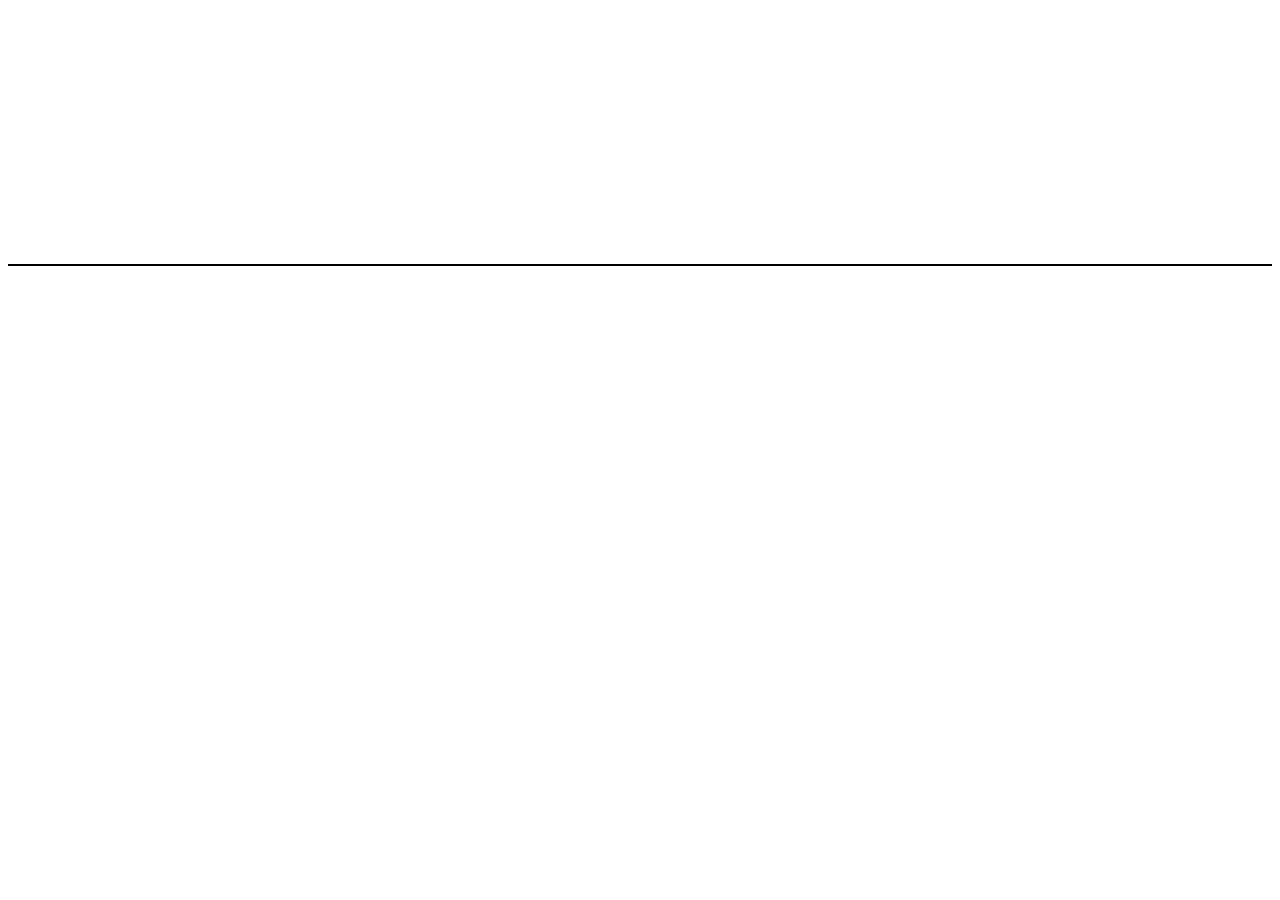
<file: index.html>
<!DOCTYPE html>
<html>
<head>
  <link rel="stylesheet" href="Mystyle.css">
  <title> DILFF </title>

</head>
<body>
  <div class="topnav">
    <a href="Groningen.html">Groningen</a>
    <a href="Utrecht.html">Utrecht</a>
    <a href="Noord-Brabant.html">Noord-Brabant</a>
    <a href="Friesland.html">Friesland</a>
    <a href="Flevoland.html">Flevoland</a>
    <a href="Noord-Holland.html">Noord-Holland</a>
    <a href="Zuid-Holland.html">Zuid-Holland</a>
    <a href="Gelderland.html">Gelderland</a>
    <a href="Drenthe.html">Drenthe</a>
    <a href="Overijssel.html">Overijssel</a>
    <a href="Zeeland.html">Zeeland</a>
    <a href="Limburg.html">Limburg</a>
    <a href="Overons.html">Over ons</a>
  </div>
<div>
<h2> Feestjes&Festivals </h2>
<p> Hee wij hebben een handige website gemaakt zodat jullie allemaal makkelijk kunnen kijken welke leukste feestjes en festivals er bij jou in de buurt zijn!! <3 </p>
</div>
<hr size="2""width"="100%"color="black">
<div id="Groningen" class="container">

  <div id="flip">Voor vragen klik dan hier!</div>
<div id="panel"> 6457@pierson.nl & 6959@pierson.nl </div>


  <script src="https://ajax.googleapis.com/ajax/libs/jquery/3.5.1/jquery.min.js"></script>
  <script>
  $(document).ready(function(){
    $("#flip").click(function(){
      $("#panel").slideToggle("slow");
    });
  });
  </script>

  </head>
  </body>

</html>
</file>
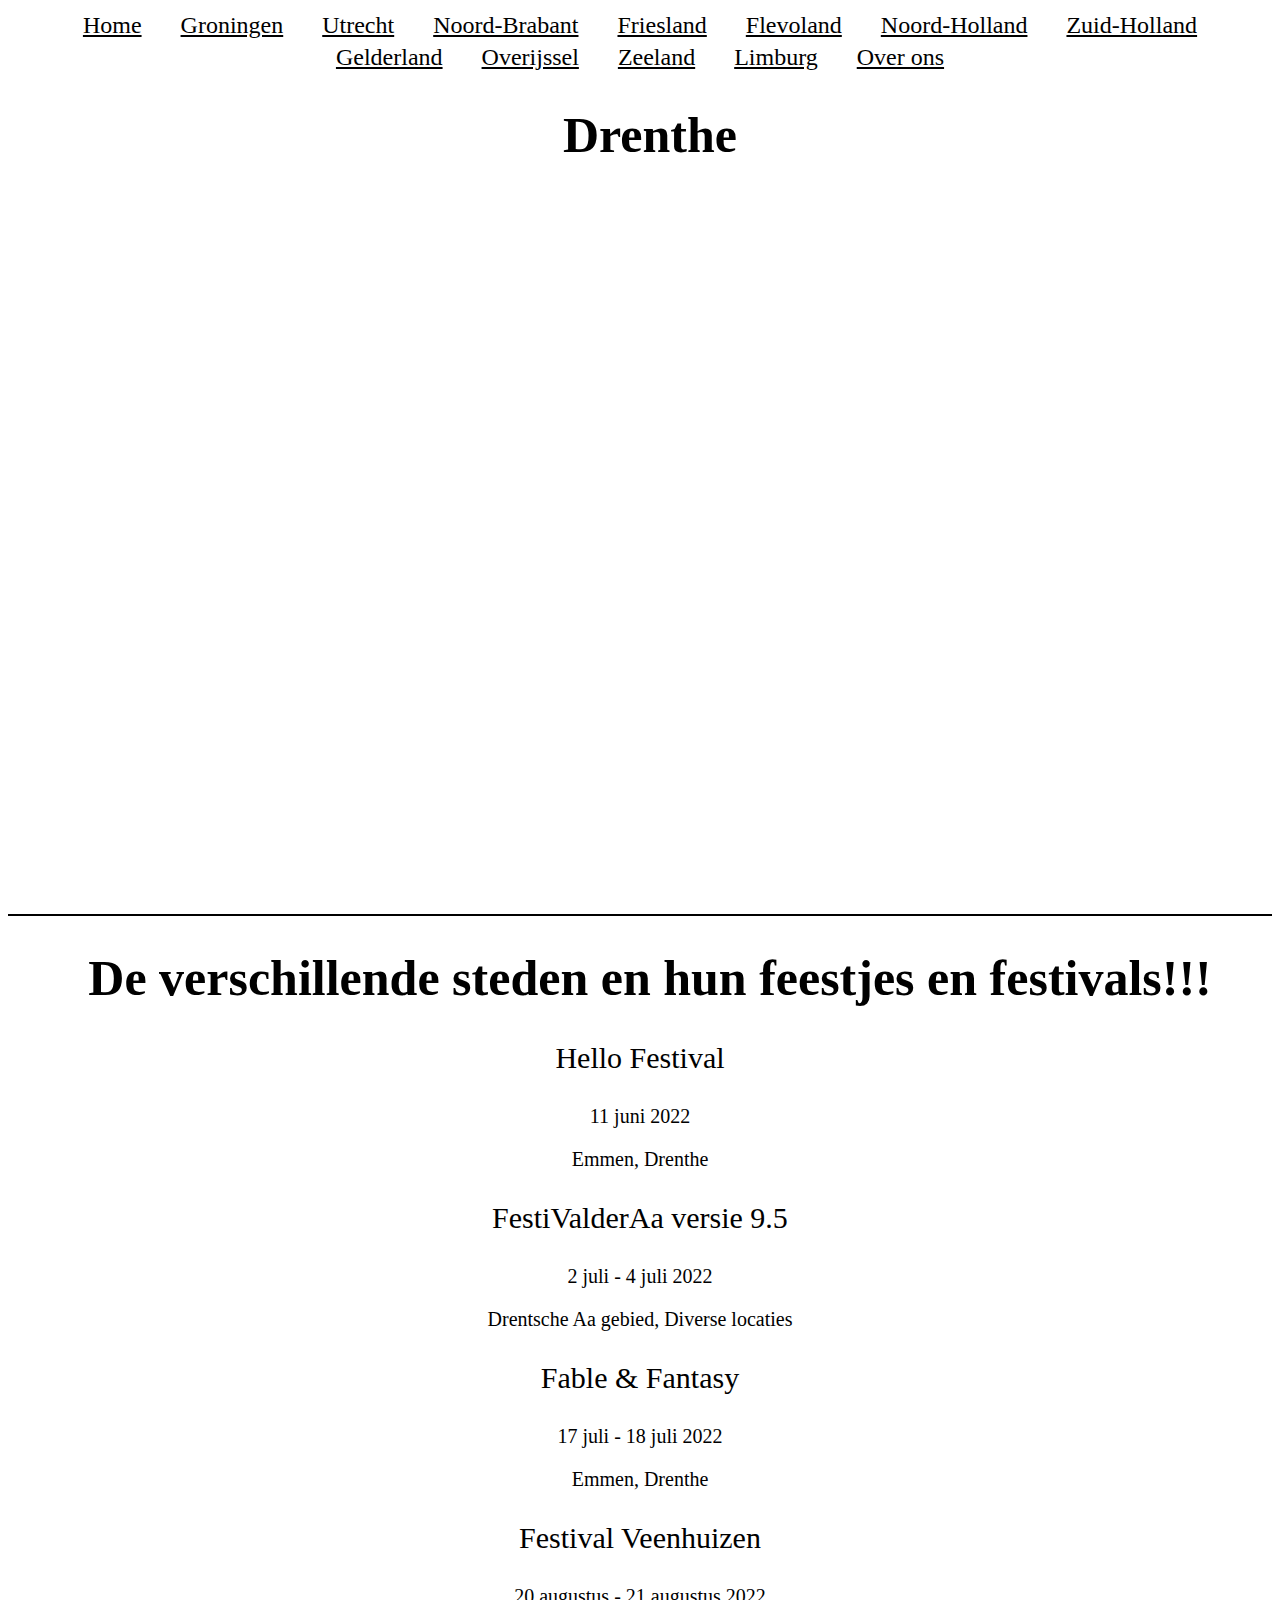
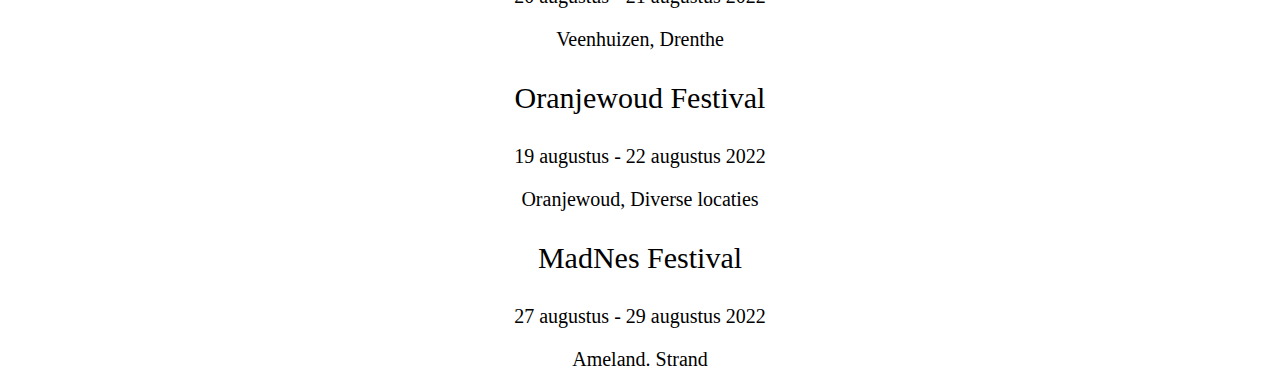
<file: Drenthe.html>
<!DOCTYPE html>
<html>
<head>
  <link rel="stylesheet" href="Mystyle.css">
  <title> Drenthee </title>
<style>
body {
  background: url("https://images.unsplash.com/photo-1628336707631-68131ca720c3?ixlib=rb-1.2.1&ixid=MnwxMjA3fDB8MHxwaG90by1wYWdlfHx8fGVufDB8fHx8&auto=format&fit=crop&w=1170&q=80");
background-repeat: no-repeat;
background-attachment: fixed;
background-position: center center;
}
.topnav a{
  color: black;
}
hr {
  margin-top: 750px;
}
h1{
  font-size: 50px;
}
.intro {
  color: black;
  font-size: 30px;
}
  .outro {
    color: black;
    font-size: 20px;
}
  </style>
  <head>
    <body>
      <div class="topnav">
        <a href="index.html">Home</a>
        <a href="Groningen.html">Groningen</a>
        <a href="Utrecht.html">Utrecht</a>
        <a href="Noord-Brabant.html">Noord-Brabant</a>
        <a href="Friesland.html">Friesland</a>
        <a href="Flevoland.html">Flevoland</a>
        <a href="Noord-Holland.html">Noord-Holland</a>
        <a href="Zuid-Holland.html">Zuid-Holland</a>
        <a href="Gelderland.html">Gelderland</a>
        <a href="Overijssel.html">Overijssel</a>
        <a href="Zeeland.html">Zeeland</a>
        <a href="Limburg.html">Limburg</a>
        <a href="Overons.html">Over ons</a>
      </div>
      <div class="intro">
      <div class="outro">
      <div id="Home" class="container">
    </body>
<h1> Drenthe </h1>
<hr size="2""width"="100%"color="black">
<h1> De verschillende steden en hun feestjes en festivals!!! </h1>

<p class="intro"> Hello Festival </p>
<p class="outro"> 11 juni 2022 </p>
<p class="outro"> Emmen, Drenthe </p>

<p class="intro"> FestiValderAa versie 9.5 </p>
<p class="outro">  2 juli - 4 juli 2022 </p>
<p class="outro"> Drentsche Aa gebied, Diverse locaties </p>

<p class="intro"> Fable & Fantasy </p>
<p class="outro">  17 juli - 18 juli 2022</p>
<p class="outro"> Emmen, Drenthe </p>

<p class="intro"> Festival Veenhuizen </p>
<p class="outro"> 20 augustus - 21 augustus 2022</p>
<p class="outro"> Veenhuizen, Drenthe </p>

<p class="intro"> Oranjewoud Festival </p>
<p class="outro"> 19 augustus - 22 augustus 2022</p>
<p class="outro"> Oranjewoud, Diverse locaties </p>

<p class="intro"> MadNes Festival </p>
<p class="outro"> 27 augustus - 29 augustus 2022</p>
<p class="outro"> Ameland. Strand </p>
    </head>
</file>
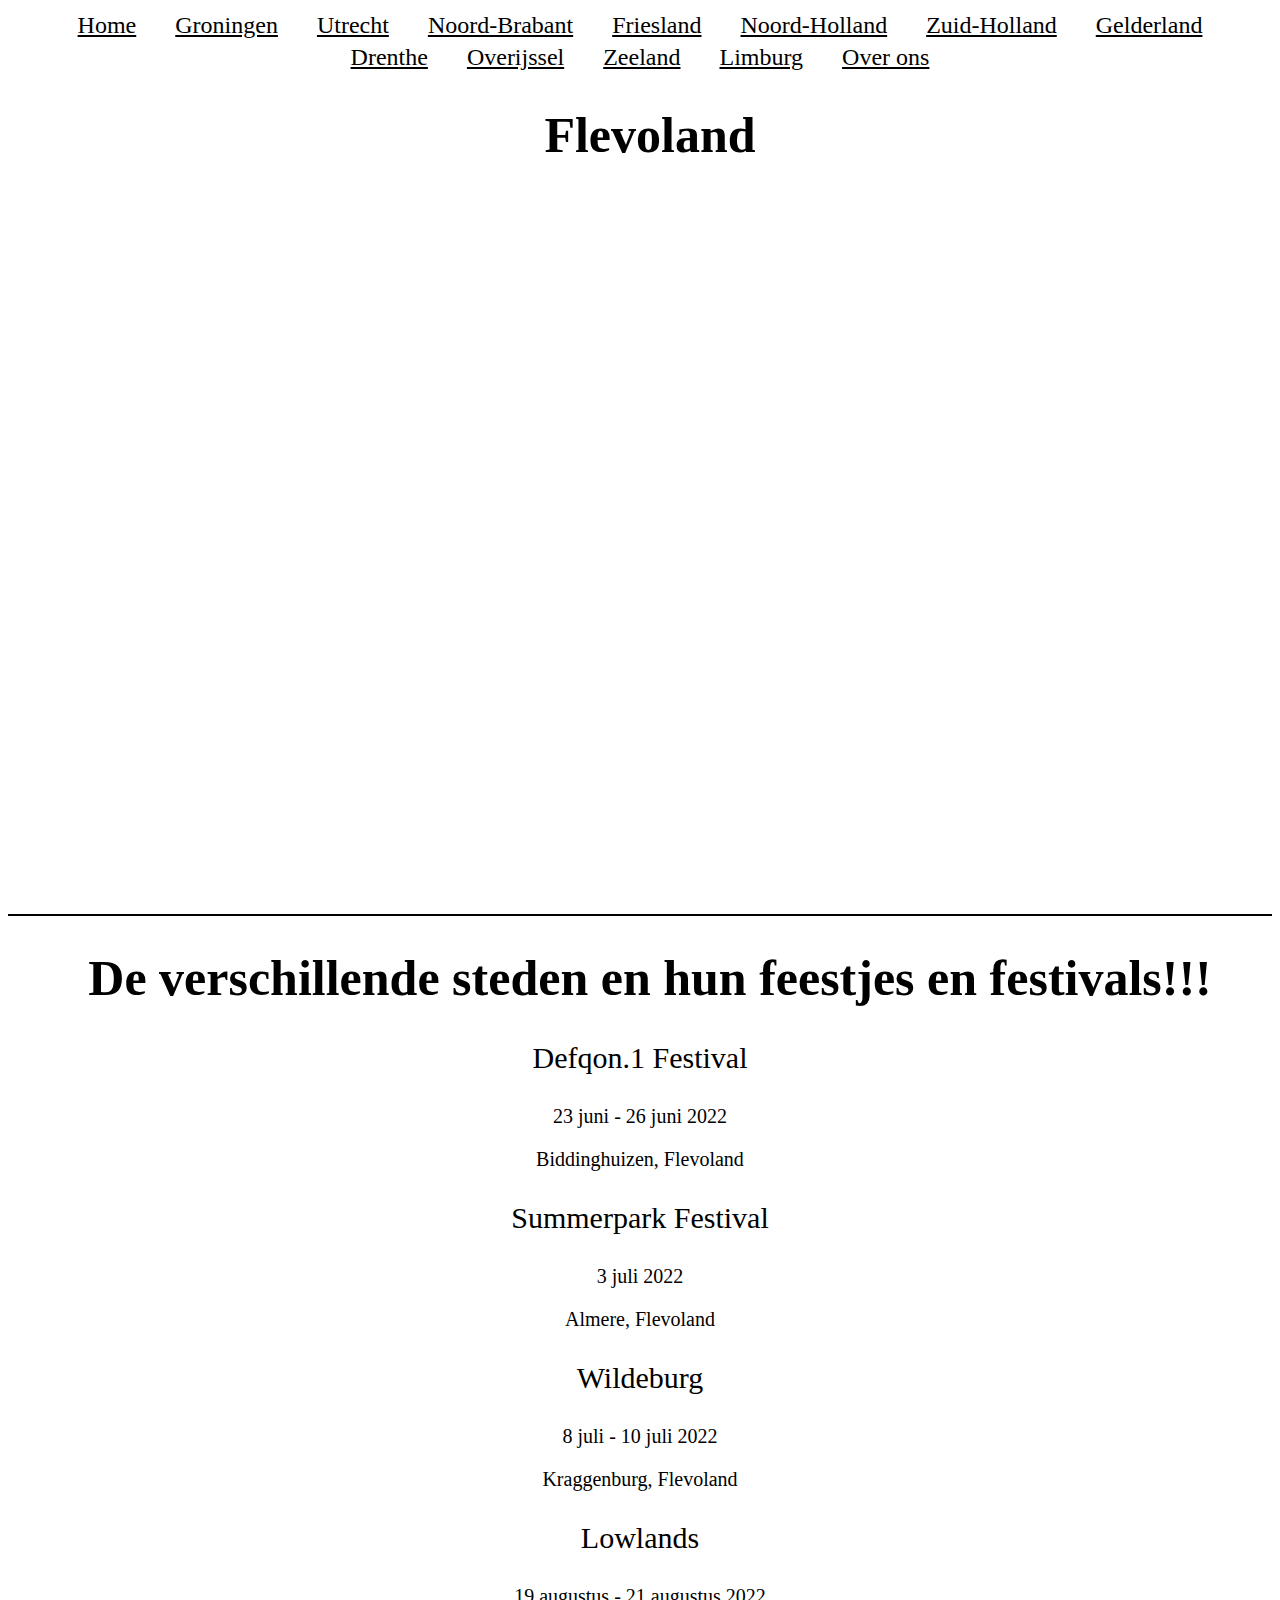
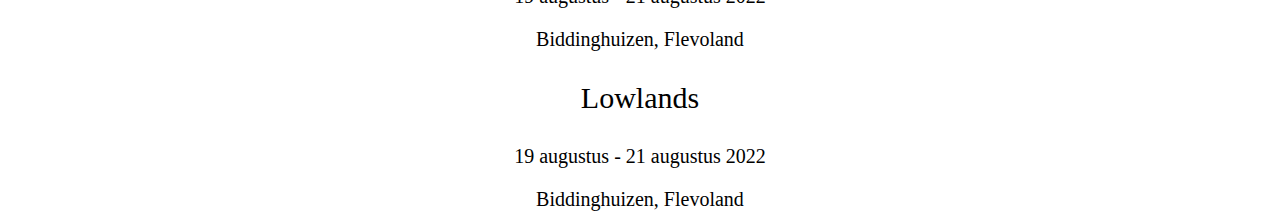
<file: Flevoland.html>
<!DOCTYPE html>
<html>
<head>
<link rel="stylesheet" href="Mystyle.css">
  <title> Flevolandd </title>
<style>
body {
  background: url("https://images.unsplash.com/photo-1575426158929-59962325660a?ixlib=rb-1.2.1&ixid=MnwxMjA3fDB8MHxwaG90by1wYWdlfHx8fGVufDB8fHx8&auto=format&fit=crop&w=1074&q=80");
background-repeat: no-repeat;
background-attachment: fixed;
background-position: center center;
}
.topnav a{
  color: black;
}
.intro {
  color: black;
  font-size: 30px;
}
.outro {
  color: black;
  font-size: 20px; 
}
hr {
  margin-top: 750px;
}
h1{
  font-size: 50px;
}
  </style>
  <head>
    <body>
      <div class="topnav">
        <a href="index.html">Home</a>
        <a href="Groningen.html">Groningen</a>
        <a href="Utrecht.html">Utrecht</a>
        <a href="Noord-Brabant.html">Noord-Brabant</a>
        <a href="Friesland.html">Friesland</a>
        <a href="Noord-Holland.html">Noord-Holland</a>
        <a href="Zuid-Holland.html">Zuid-Holland</a>
        <a href="Gelderland.html">Gelderland</a>
        <a href="Drenthe.html">Drenthe</a>
        <a href="Overijssel.html">Overijssel</a>
        <a href="Zeeland.html">Zeeland</a>
        <a href="Limburg.html">Limburg</a>
        <a href="Overons.html">Over ons</a>
      </div>
    </div>
    <div class="intro">
    <div class="outro">
    <div id="Home" class="container">
    </div>
    </body>
  </style>
  <head>
<h1> Flevoland </h1>
<hr size="2""width"="100%"color="black">
<h1> De verschillende steden en hun feestjes en festivals!!! </h1>
    </head>

    <p class="intro"> Defqon.1 Festival</p>
    <p class="outro"> 23 juni - 26 juni 2022 </p>
    <p class="outro"> Biddinghuizen, Flevoland </p>

    <p class="intro"> Summerpark Festival</p>
    <p class="outro"> 3 juli 2022 </p>
    <p class="outro"> Almere, Flevoland </p>

    <p class="intro"> Wildeburg</p>
    <p class="outro"> 8 juli - 10 juli 2022 </p>
    <p class="outro"> Kraggenburg, Flevoland </p>

    <p class="intro"> Lowlands</p>
    <p class="outro"> 19 augustus - 21 augustus 2022</p>
    <p class="outro"> Biddinghuizen, Flevoland </p>

    <p class="intro"> Lowlands</p>
    <p class="outro"> 19 augustus - 21 augustus 2022 </p>
    <p class="outro"> Biddinghuizen, Flevoland </p>
</file>
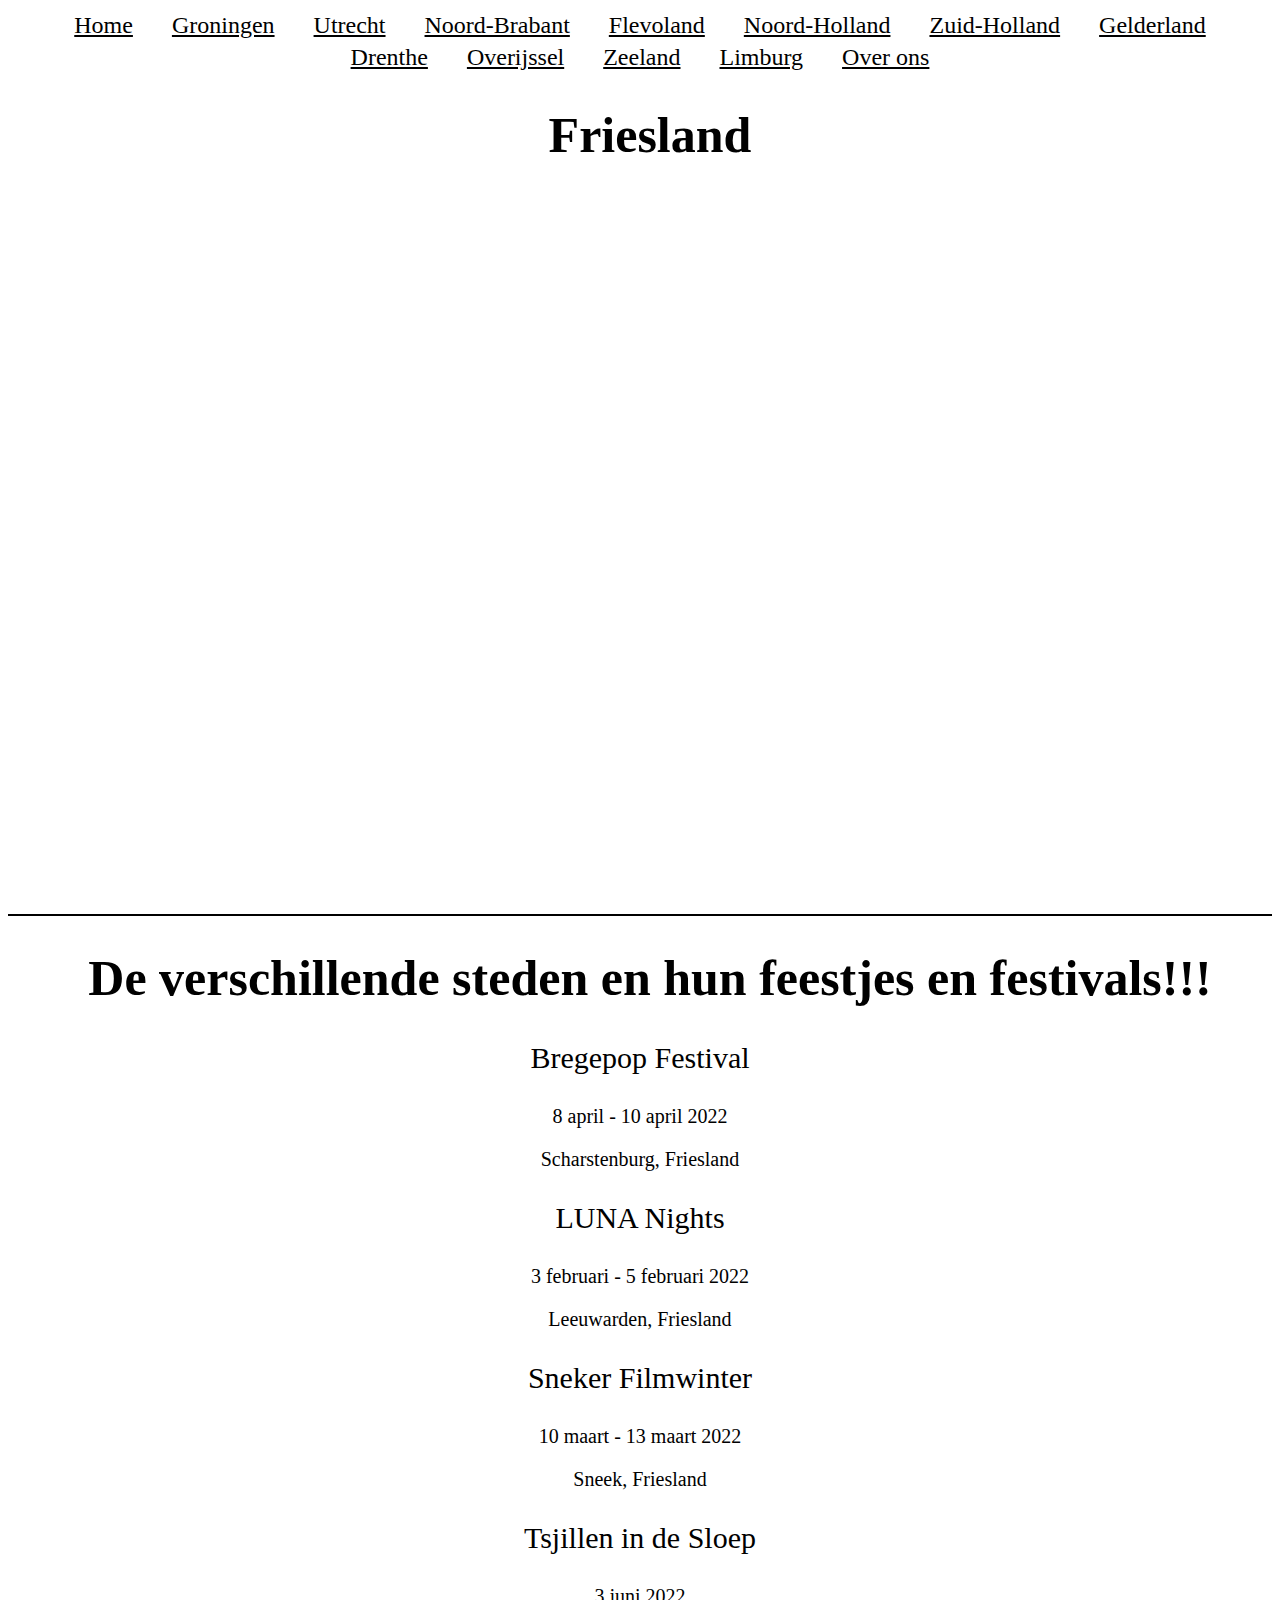
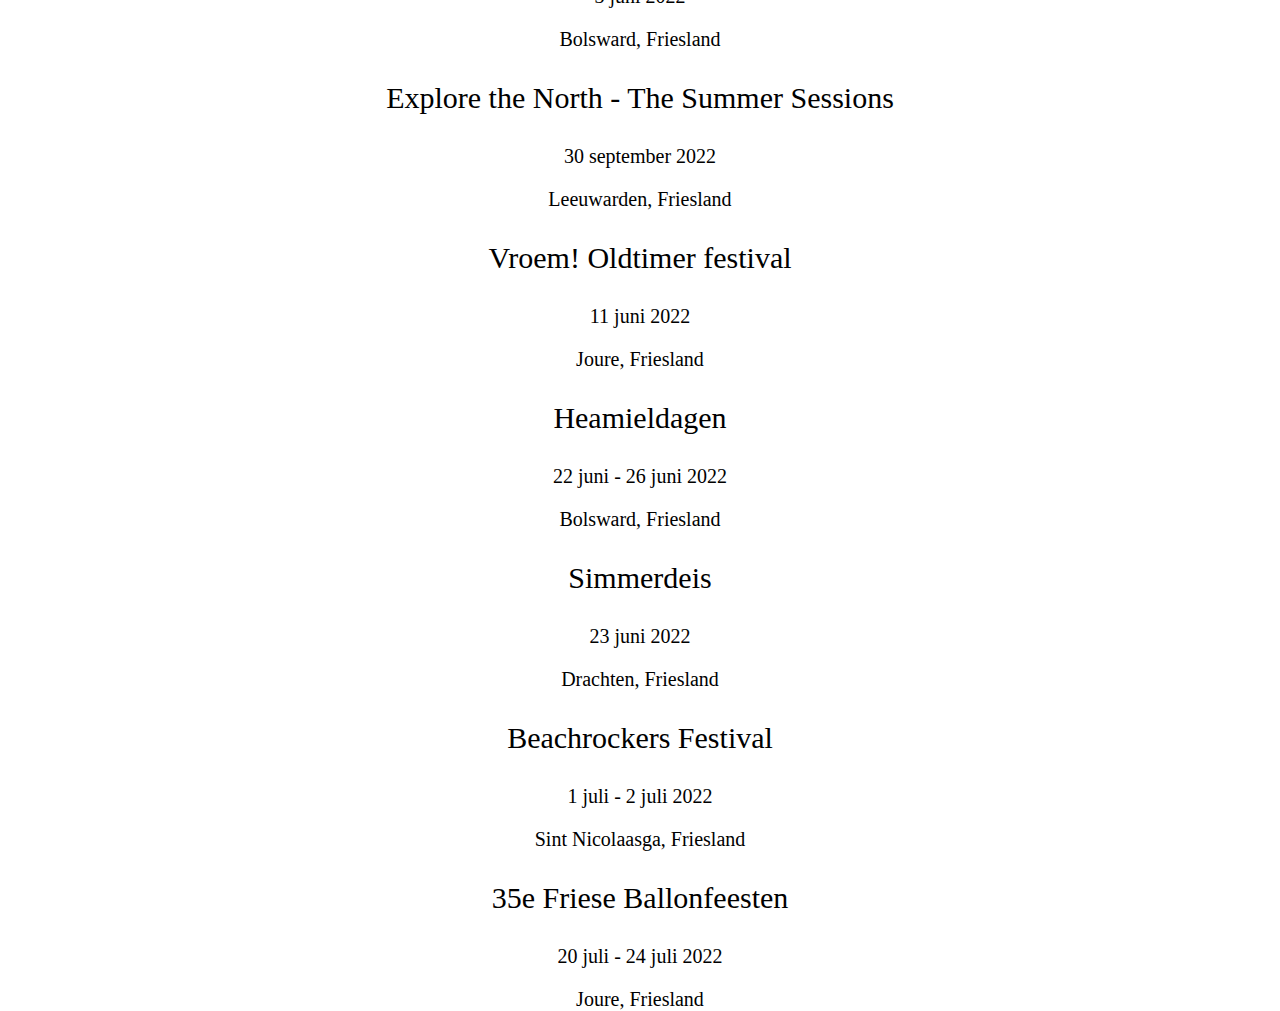
<file: Friesland.html>
<!DOCTYPE html>
<html>
<head>
  <link rel="stylesheet" href="Mystyle.css">
  <title> Frieslandd </title>
<style>
body {
  background: url("https://images.unsplash.com/photo-1520095972714-909e91b038e5?ixlib=rb-1.2.1&ixid=MnwxMjA3fDB8MHxwaG90by1wYWdlfHx8fGVufDB8fHx8&auto=format&fit=crop&w=1170&q=80");
background-repeat: no-repeat;
background-attachment: fixed;
background-position: center center;
}
.topnav a{
  color: black;
}
hr {
  margin-top: 750px;
}
h1{
   font-size: 50px;
}
.intro {
  color: black;
  font-size: 30px;
}
.outro {
  color: black;
  font-size: 20px;
}
  </style>
  <head>
    <body>
      <div class="topnav">
        <a href="index.html">Home</a>
        <a href="Groningen.html">Groningen</a>
        <a href="Utrecht.html">Utrecht</a>
        <a href="Noord-Brabant.html">Noord-Brabant</a>
        <a href="Flevoland.html">Flevoland</a>
        <a href="Noord-Holland.html">Noord-Holland</a>
        <a href="Zuid-Holland.html">Zuid-Holland</a>
        <a href="Gelderland.html">Gelderland</a>
        <a href="Drenthe.html">Drenthe</a>
        <a href="Overijssel.html">Overijssel</a>
        <a href="Zeeland.html">Zeeland</a>
        <a href="Limburg.html">Limburg</a>
        <a href="Overons.html">Over ons</a>
      </div>
    </div>
    <div class="intro">
    <div class="outro">
    <div id="Home" class="container">
    </div>
    </body>
  </style>
  <head>
<h1> Friesland </h1>

<hr size="2""width"="100%"color="black">
<h1> De verschillende steden en hun feestjes en festivals!!! </h1>
    </head>

    <p class="intro"> Bregepop Festival </p>
    <p class="outro"> 8 april - 10 april 2022 </p>
    <p class="outro"> Scharstenburg, Friesland </p>

    <p class="intro"> LUNA Nights </p>
    <p class="outro"> 3 februari - 5 februari 2022 </p>
    <p class="outro"> Leeuwarden, Friesland </p>

    <p class="intro"> Sneker Filmwinter </p>
    <p class="outro"> 10 maart - 13 maart 2022 </p>
    <p class="outro"> Sneek, Friesland </p>

    <p class="intro"> Tsjillen in de Sloep </p>
    <p class="outro"> 3 juni 2022 </p>
    <p class="outro"> Bolsward, Friesland </p>

    <p class="intro"> Explore the North - The Summer Sessions </p>
    <p class="outro"> 30 september 2022 </p>
    <p class="outro"> Leeuwarden, Friesland </p>

    <p class="intro"> Vroem! Oldtimer festival </p>
    <p class="outro"> 11 juni 2022 </p>
    <p class="outro"> Joure, Friesland </p>

    <p class="intro"> Heamieldagen </p>
    <p class="outro"> 22 juni - 26 juni 2022 </p>
    <p class="outro"> Bolsward, Friesland </p>

    <p class="intro"> Simmerdeis </p>
    <p class="outro"> 23 juni 2022 </p>
    <p class="outro"> Drachten, Friesland </p>

    <p class="intro"> Beachrockers Festival </p>
    <p class="outro"> 1 juli - 2 juli 2022 </p>
    <p class="outro"> Sint Nicolaasga, Friesland </p>

    <p class="intro"> 35e Friese Ballonfeesten </p>
    <p class="outro"> 20 juli - 24 juli 2022 </p>
    <p class="outro"> Joure, Friesland </p>
</file>
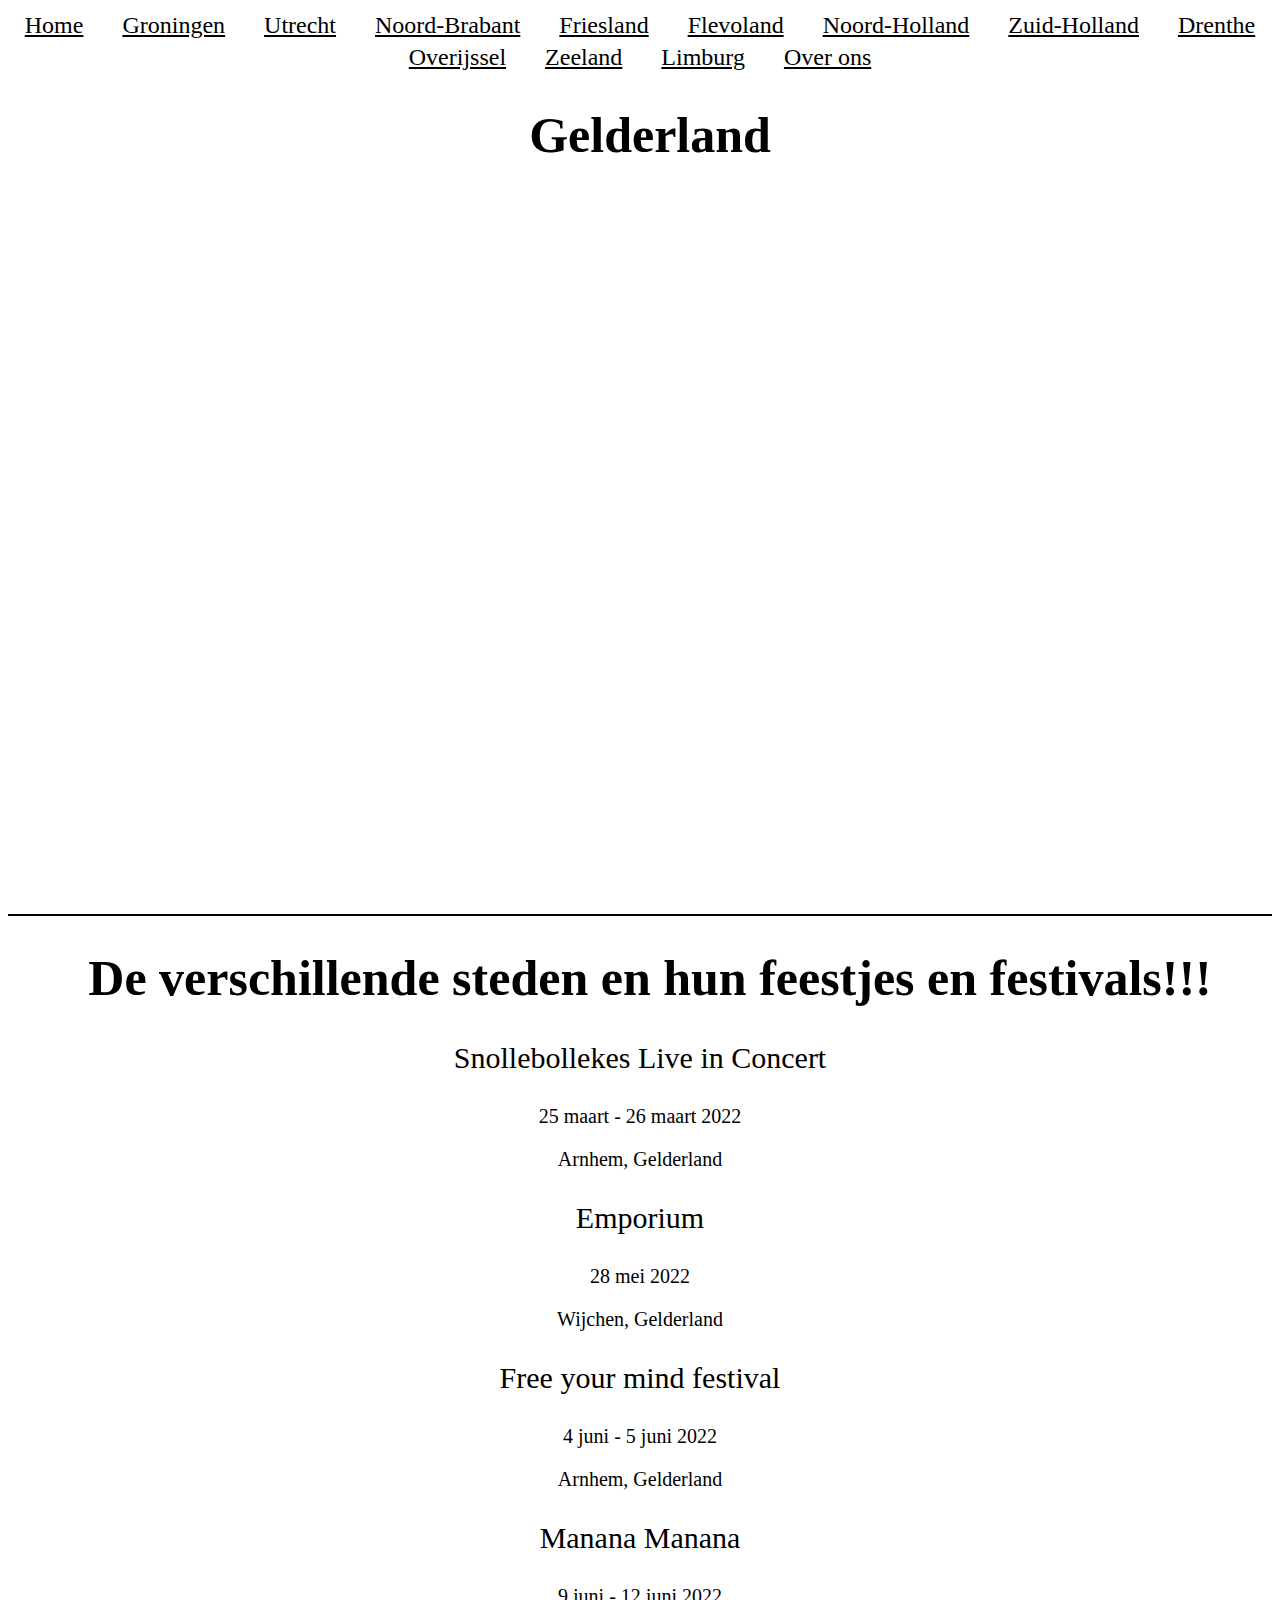
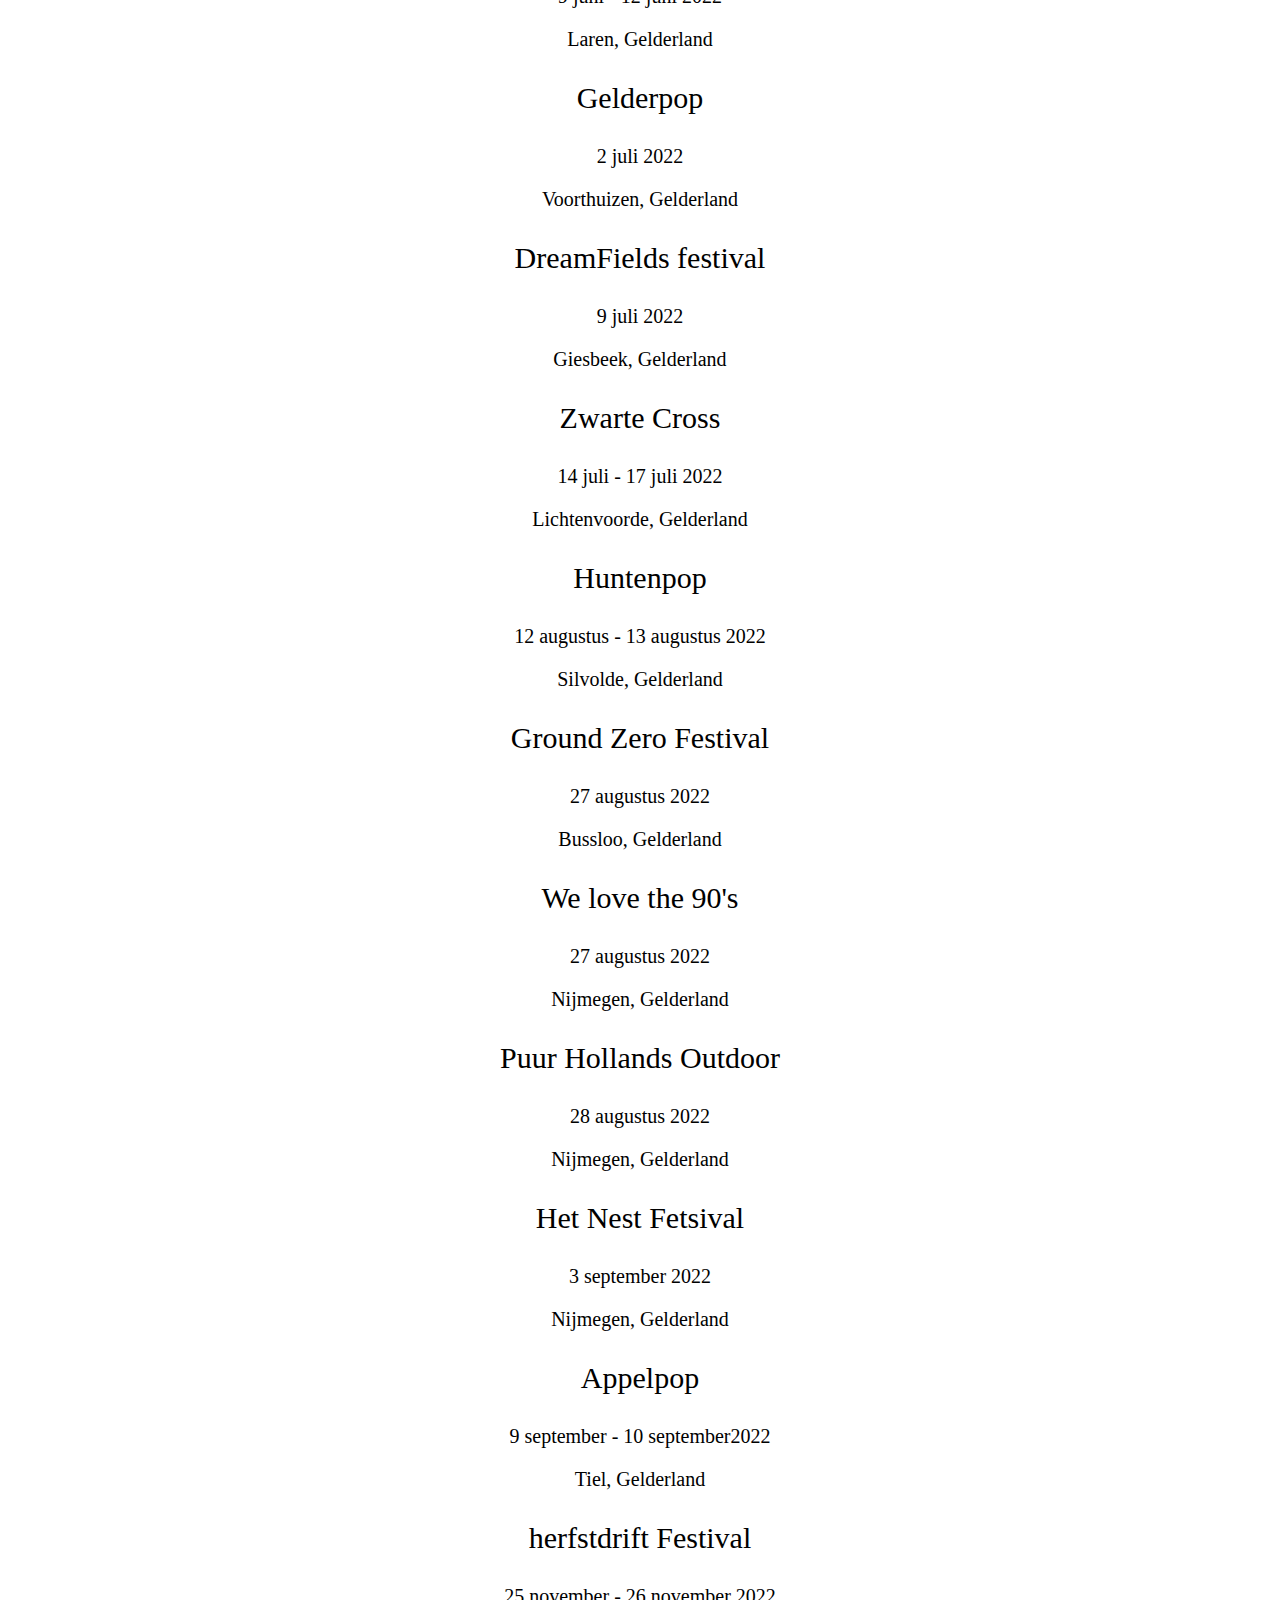
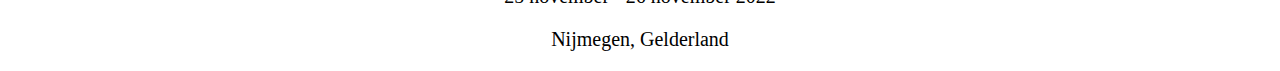
<file: Gelderland.html>
<!DOCTYPE html>
<html>
<head>
  <link rel="stylesheet" href="Mystyle.css">
  <title> Gelderlandd </title>
<style>
body {
  background: url("https://images.unsplash.com/photo-1524187208855-b6c2f1e78bce?ixlib=rb-1.2.1&ixid=MnwxMjA3fDB8MHxwaG90by1wYWdlfHx8fGVufDB8fHx8&auto=format&fit=crop&w=1170&q=80");
background-repeat: no-repeat;
background-attachment: fixed;
background-position: center center;
}
.topnav a{
  color: black;
}
hr {
  margin-top: 750px;
}
h1{
  font-size: 50px;
}
.intro {
  color: black;
  font-size: 30px;
}
  .outro {
    color: black;
    font-size: 20px;
}
  </style>
  <head>
    <body>
      <div class="topnav">
        <a href="index.html">Home</a>
        <a href="Groningen.html">Groningen</a>
        <a href="Utrecht.html">Utrecht</a>
        <a href="Noord-Brabant.html">Noord-Brabant</a>
        <a href="Friesland.html">Friesland</a>
        <a href="Flevoland.html">Flevoland</a>
        <a href="Noord-Holland.html">Noord-Holland</a>
        <a href="Zuid-Holland.html">Zuid-Holland</a>
        <a href="Drenthe.html">Drenthe</a>
        <a href="Overijssel.html">Overijssel</a>
        <a href="Zeeland.html">Zeeland</a>
        <a href="Limburg.html">Limburg</a>
        <a href="Overons.html">Over ons</a>
  </style>
  <div class="intro">
  <div class="outro">
  <div id="Home" class="container">
  <head>
<h1> Gelderland </h1>
<hr size="2""width"="100%"color="black">
<h1> De verschillende steden en hun feestjes en festivals!!! </h1>

    </head>

    <p class="intro"> Snollebollekes Live in Concert </p>
    <p class="outro"> 25 maart - 26 maart 2022 </p>
    <p class="outro"> Arnhem, Gelderland </p>

    <p class="intro"> Emporium </p>
    <p class="outro"> 28 mei 2022 </p>
    <p class="outro"> Wijchen, Gelderland </p>

    <p class="intro"> Free your mind festival </p>
    <p class="outro"> 4 juni - 5 juni 2022 </p>
    <p class="outro"> Arnhem, Gelderland </p>

    <p class="intro"> Manana Manana </p>
    <p class="outro"> 9 juni - 12 juni 2022 </p>
    <p class="outro"> Laren, Gelderland </p>

    <p class="intro"> Gelderpop </p>
    <p class="outro"> 2 juli 2022 </p>
    <p class="outro"> Voorthuizen, Gelderland </p>

    <p class="intro"> DreamFields festival </p>
    <p class="outro"> 9 juli 2022 </p>
    <p class="outro"> Giesbeek, Gelderland </p>

    <p class="intro"> Zwarte Cross </p>
    <p class="outro"> 14 juli - 17 juli 2022 </p>
    <p class="outro"> Lichtenvoorde, Gelderland </p>

    <p class="intro"> Huntenpop </p>
    <p class="outro"> 12 augustus - 13 augustus 2022 </p>
    <p class="outro"> Silvolde, Gelderland </p>

    <p class="intro"> Ground Zero Festival </p>
    <p class="outro"> 27 augustus 2022 </p>
    <p class="outro"> Bussloo, Gelderland </p>

    <p class="intro"> We love the 90's </p>
    <p class="outro"> 27 augustus 2022 </p>
    <p class="outro"> Nijmegen, Gelderland </p>

    <p class="intro"> Puur Hollands Outdoor </p>
    <p class="outro"> 28 augustus 2022 </p>
    <p class="outro"> Nijmegen, Gelderland </p>

    <p class="intro"> Het Nest Fetsival </p>
    <p class="outro"> 3 september 2022 </p>
    <p class="outro"> Nijmegen, Gelderland </p>

    <p class="intro"> Appelpop </p>
    <p class="outro"> 9 september - 10 september2022 </p>
    <p class="outro"> Tiel, Gelderland </p>

    <p class="intro"> herfstdrift Festival </p>
    <p class="outro"> 25 november - 26 november 2022 </p>
    <p class="outro"> Nijmegen, Gelderland </p>
</file>
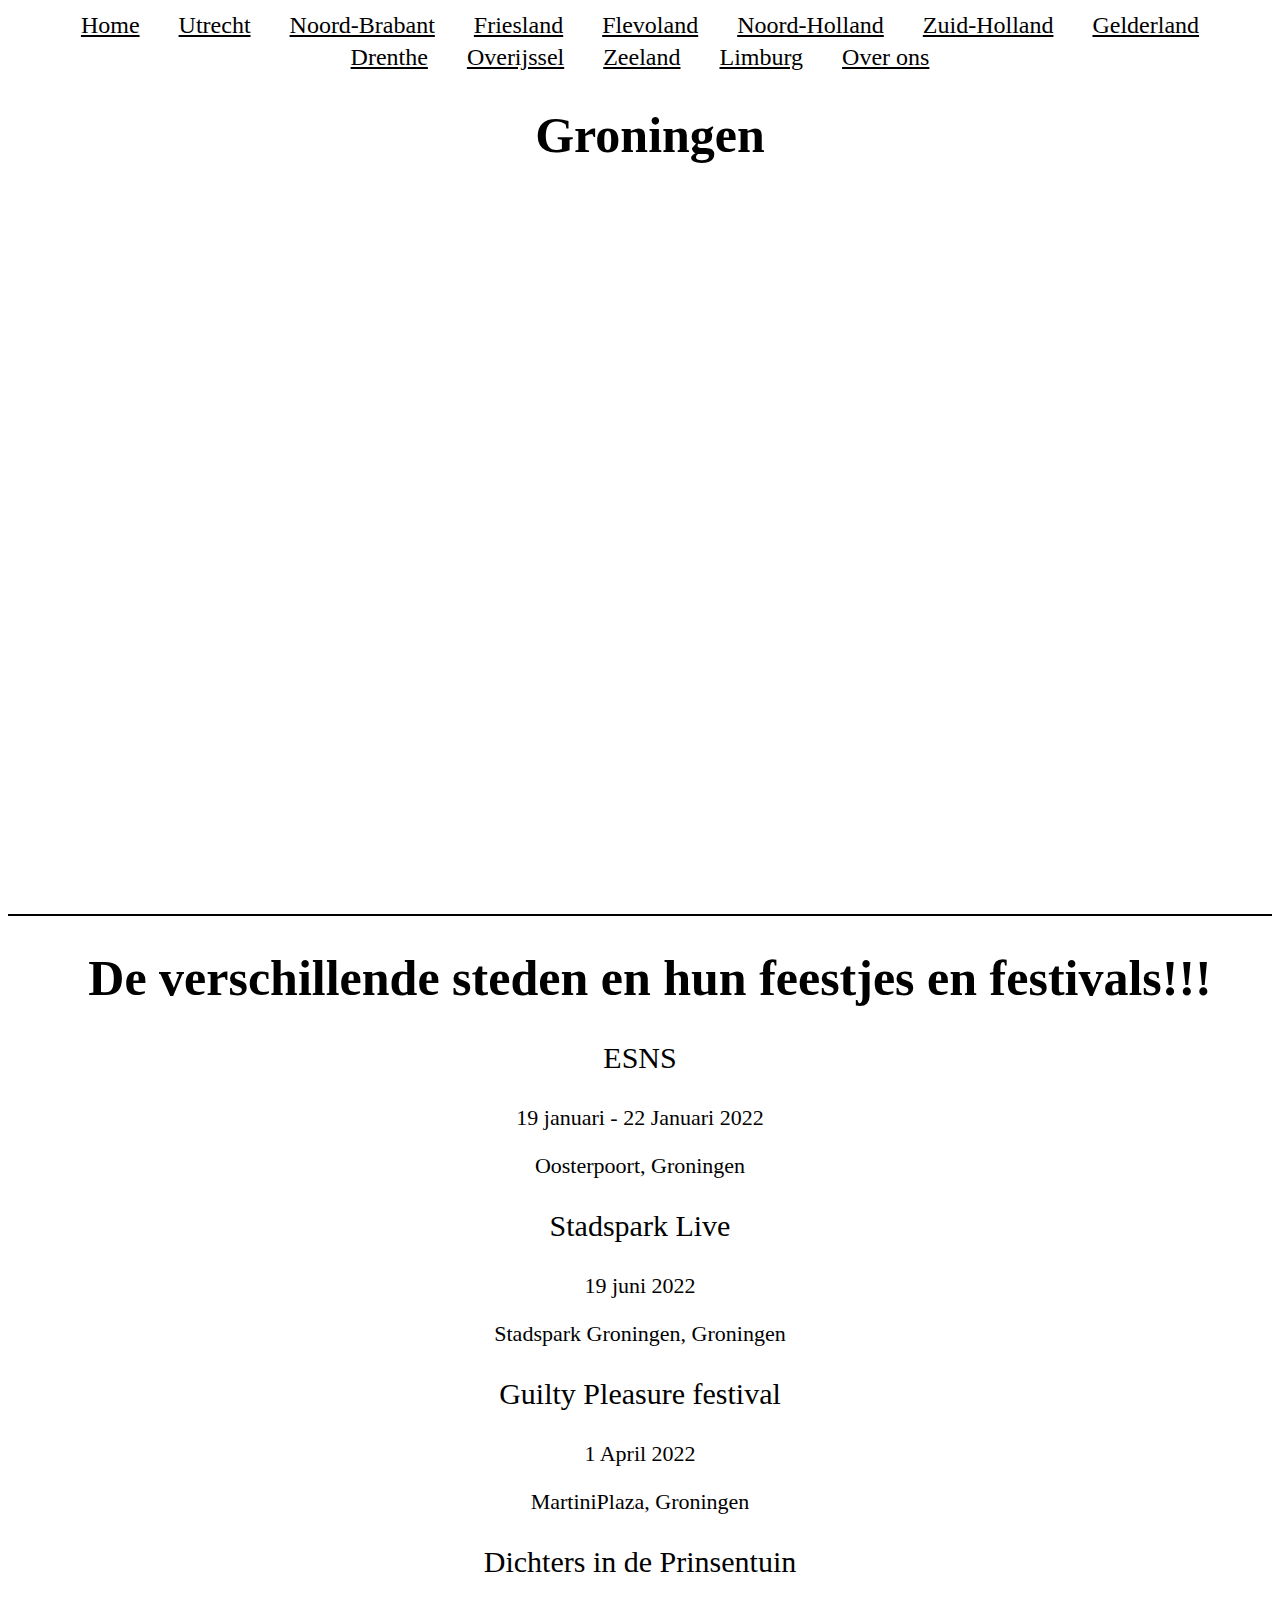
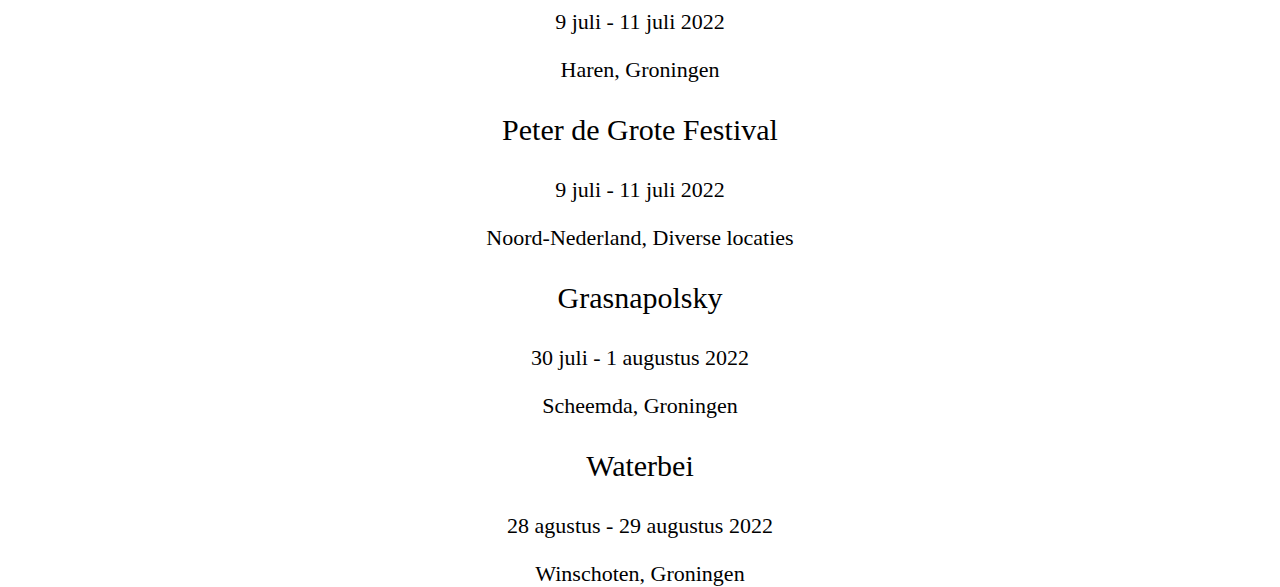
<file: Groningen.html>
<!DOCTYPE html>
<html>
<head>
  <link rel="stylesheet" href="Mystyle.css">
  <title> Groningenn </title>
  <style>
  body {
   background: url("https://images.unsplash.com/photo-1484494789010-20fc1a011197?ixlib=rb-1.2.1&ixid=MnwxMjA3fDB8MHxwaG90by1wYWdlfHx8fGVufDB8fHx8&auto=format&fit=crop&w=1073&q=80");
   background-repeat: no-repeat;
   background-attachment: fixed;
   background-position: center center;
 }
 .topnav a {
 color: black
}
hr {
  margin-top: 750px;
}
h1{
  font-size: 50px;
  font-family: gabriola;
}
.intro {
  color: black;
  font-size: 30px;
}
.outro {
  color: black;
  font-family: cursive;
}

  </style>
</head>
<body>
  <div class="topnav">
    <a href="index.html">Home</a>
    <a href="Utrecht.html">Utrecht</a>
    <a href="Noord-Brabant.html">Noord-Brabant</a>
    <a href="Friesland.html">Friesland</a>
    <a href="Flevoland.html">Flevoland</a>
    <a href="Noord-Holland.html">Noord-Holland</a>
    <a href="Zuid-Holland.html">Zuid-Holland</a>
    <a href="Gelderland.html">Gelderland</a>
    <a href="Drenthe.html">Drenthe</a>
    <a href="Overijssel.html">Overijssel</a>
    <a href="Zeeland.html">Zeeland</a>
    <a href="Limburg.html">Limburg</a>
    <a href="Overons.html">Over ons</a>
  </div>
  <div class="intro">
  <div class="outro">
  <div id="Home" class="container">
  </div>
</body>
<h1> Groningen </h1>
<hr size="2""width"="100%"color="black">
<h1> De verschillende steden en hun feestjes en festivals!!! </h1>

<p class="intro"> ESNS </p>
<p class="outro"> 19 januari - 22 Januari 2022 </p>
<p class="outro"> Oosterpoort, Groningen </p>

<p class="intro"> Stadspark Live </p>
<p class="outro"> 19 juni 2022 </p>
<p class="outro"> Stadspark Groningen, Groningen </p>

<p class="intro"> Guilty Pleasure festival </p>
<p class="outro"> 1 April 2022 </p>
<p class="outro"> MartiniPlaza, Groningen </p>

<p class="intro"> Dichters in de Prinsentuin </p>
<p class="outro"> 9 juli - 11 juli 2022 </p>
<p class="outro"> Haren, Groningen </p>

<p class="intro"> Peter de Grote Festival </p>
<p class="outro"> 9 juli - 11 juli 2022 </p>
<p class="outro"> Noord-Nederland, Diverse locaties </p>

<p class="intro"> Grasnapolsky </p>
<p class="outro"> 30 juli - 1 augustus 2022 </p>
<p class="outro"> Scheemda, Groningen </p>

<p class="intro"> Waterbei </p>
<p class="outro"> 28 agustus - 29 augustus 2022 </p>
<p class="outro"> Winschoten, Groningen </p>
</file>
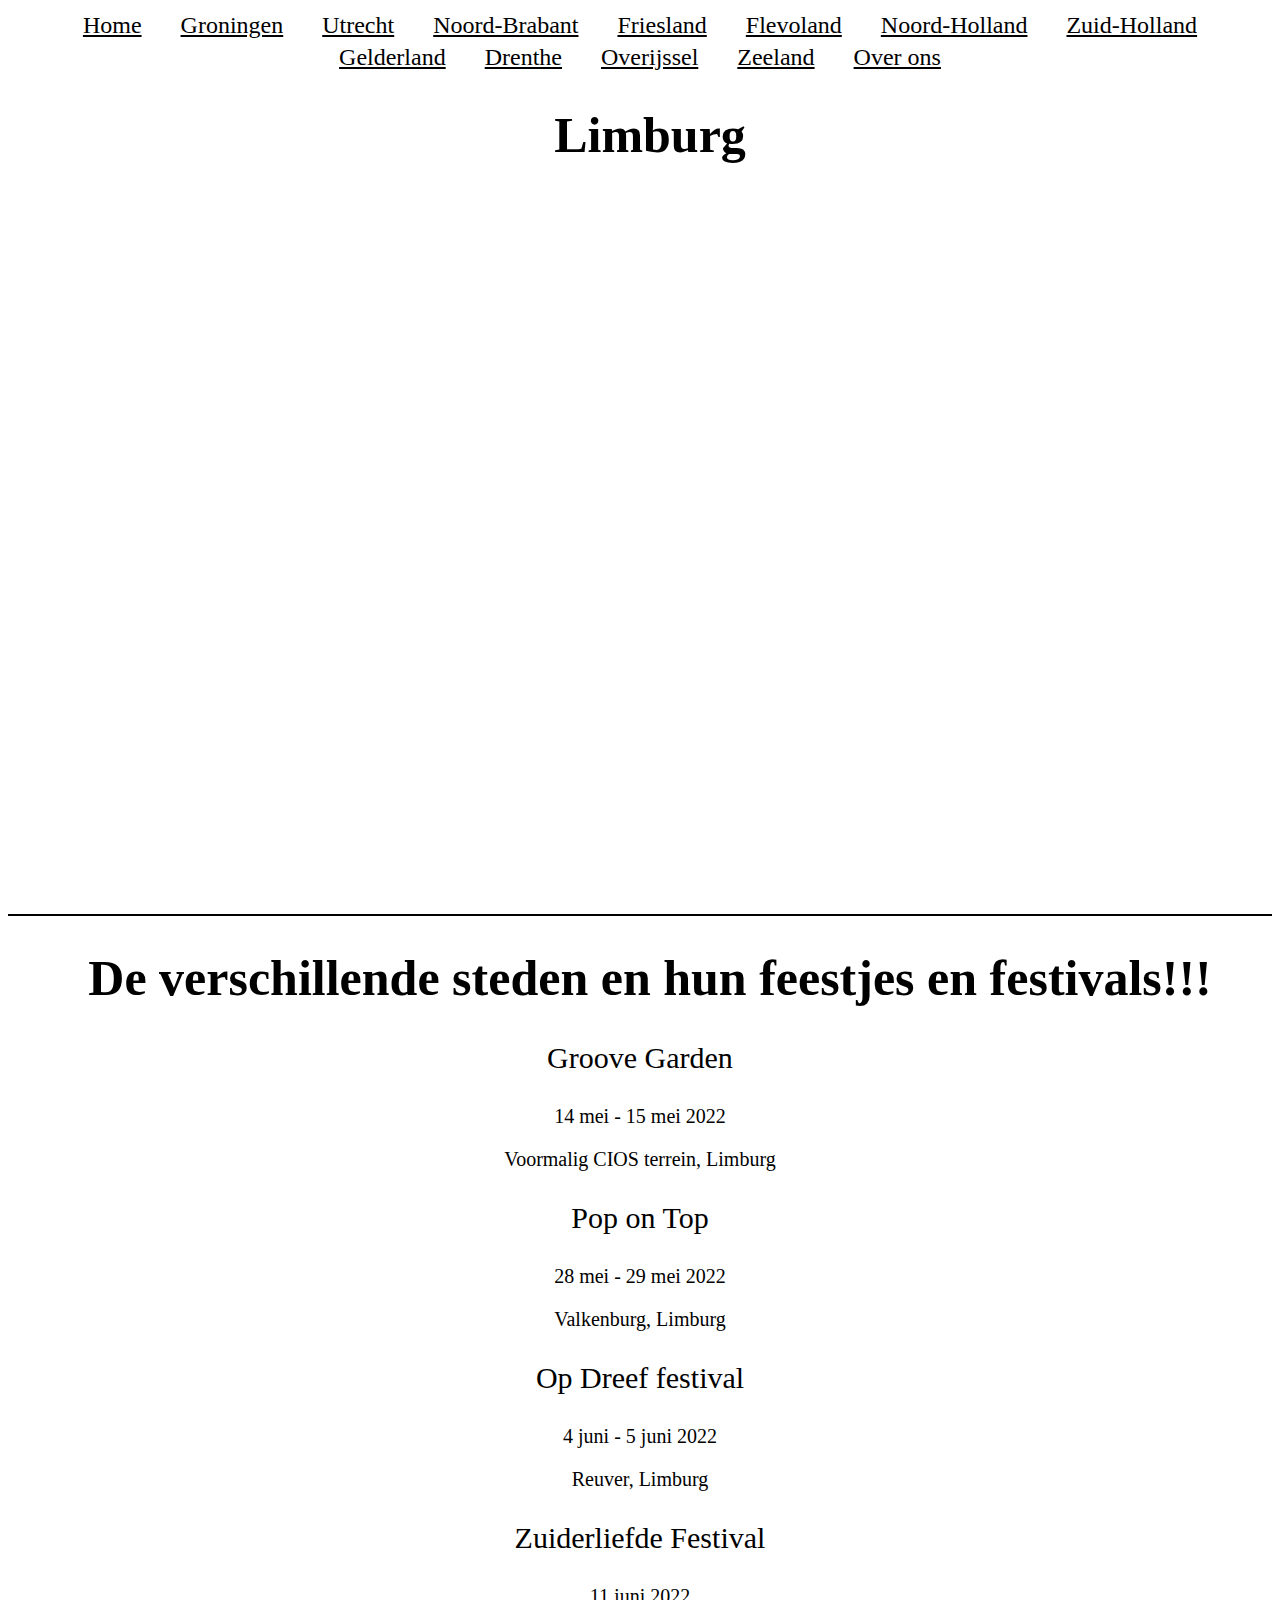
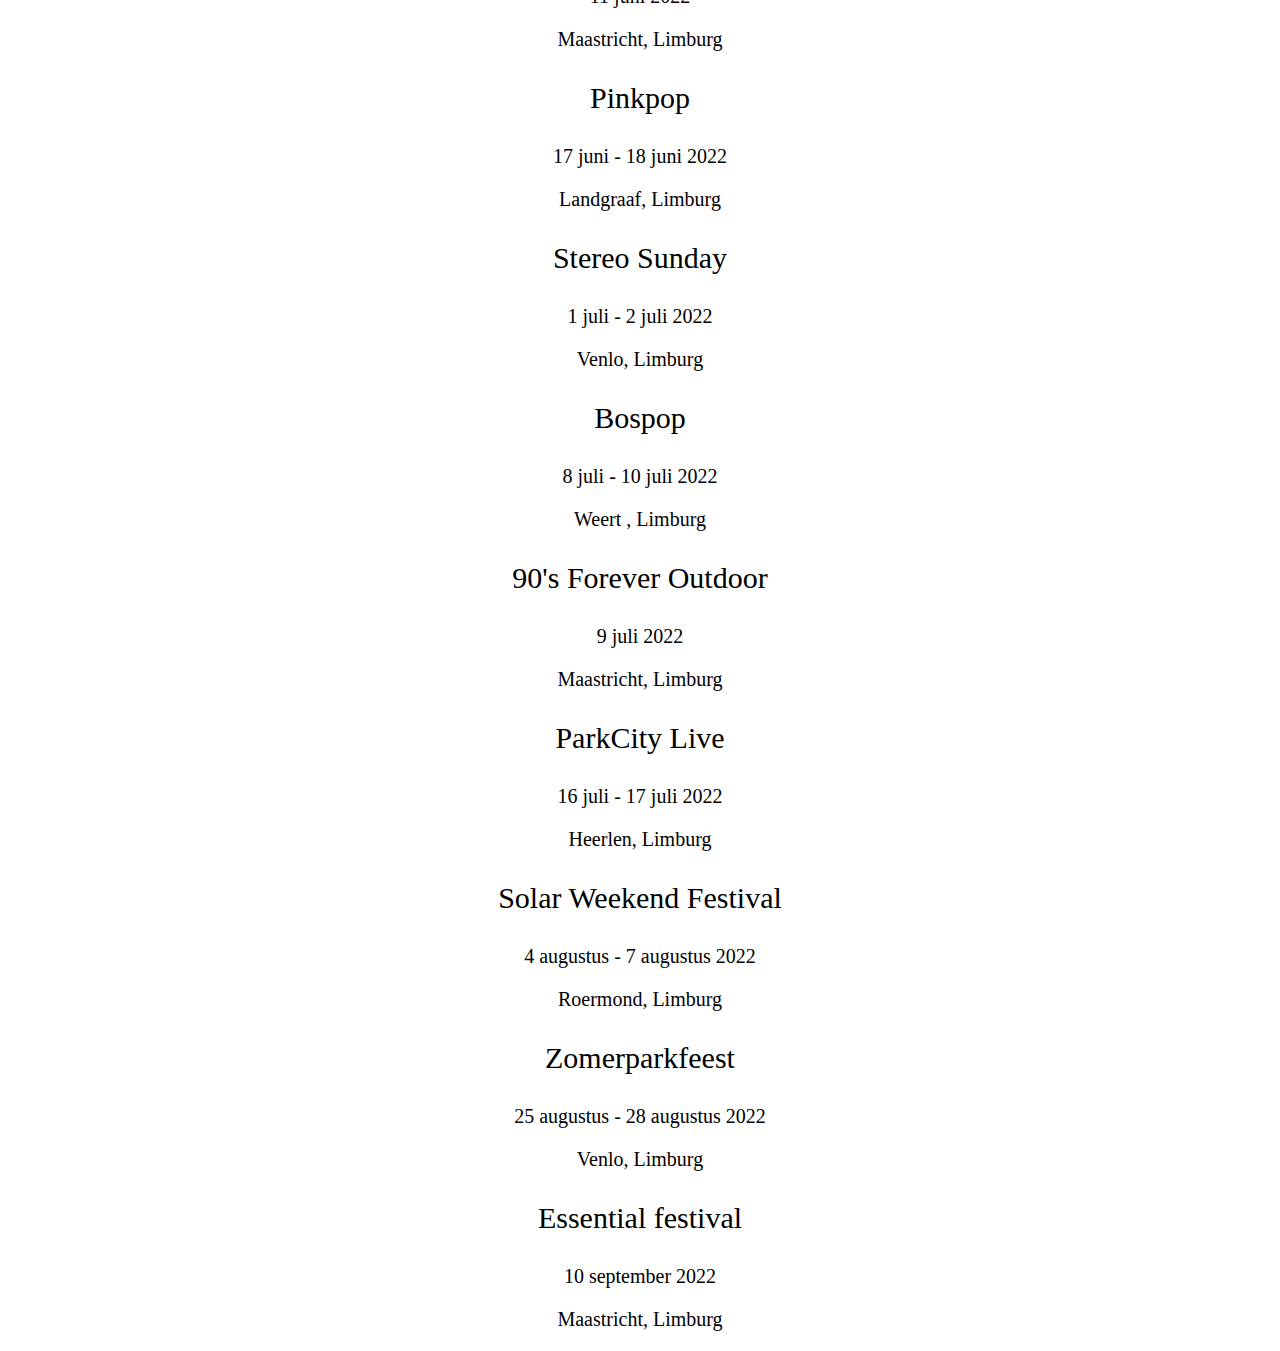
<file: Limburg.html>
<!DOCTYPE html>
<html>
<head>
  <link rel="stylesheet" href="Mystyle.css">
  <title> Limburgg </title>
<style>
body {
  background: url("https://images.unsplash.com/photo-1603228254119-e6a4d095dc59?ixlib=rb-1.2.1&ixid=MnwxMjA3fDB8MHxwaG90by1wYWdlfHx8fGVufDB8fHx8&auto=format&fit=crop&w=1171&q=80");
background-repeat: no-repeat;
background-attachment: fixed;
background-position: center center;

}
.topnav a{
  color: black;
}
hr {
  margin-top: 750px;
}
h1{
  font-size: 50px;
}
.intro {
  color: black;
  font-size: 30px;
}
  .outro {
    color: black;
    font-size: 20px;
}
  </style>
  <head>
    <body>
      <div class="topnav">
        <a href="index.html">Home</a>
        <a href="Groningen.html">Groningen</a>
        <a href="Utrecht.html">Utrecht</a>
        <a href="Noord-Brabant.html">Noord-Brabant</a>
        <a href="Friesland.html">Friesland</a>
        <a href="Flevoland.html">Flevoland</a>
        <a href="Noord-Holland.html">Noord-Holland</a>
        <a href="Zuid-Holland.html">Zuid-Holland</a>
        <a href="Gelderland.html">Gelderland</a>
        <a href="Drenthe.html">Drenthe</a>
        <a href="Overijssel.html">Overijssel</a>
        <a href="Zeeland.html">Zeeland</a>
        <a href="Overons.html">Over ons</a>
  </style>
  <div class="intro">
  <div class="outro">
  <div id="Home" class="container">
  <head>
<h1> Limburg </h1>
<hr size="2""width"="100%"color="black">
<h1> De verschillende steden en hun feestjes en festivals!!! </h1>

    </head>

    <p class="intro"> Groove Garden </p>
    <p class="outro"> 14 mei - 15 mei 2022 </p>
    <p class="outro"> Voormalig CIOS terrein, Limburg </p>

    <p class="intro"> Pop on Top </p>
    <p class="outro"> 28 mei - 29 mei 2022 </p>
    <p class="outro"> Valkenburg, Limburg </p>

    <p class="intro"> Op Dreef festival </p>
    <p class="outro"> 4 juni - 5 juni 2022 </p>
    <p class="outro"> Reuver, Limburg </p>

    <p class="intro"> Zuiderliefde Festival </p>
    <p class="outro"> 11 juni 2022 </p>
    <p class="outro"> Maastricht, Limburg </p>

    <p class="intro"> Pinkpop </p>
    <p class="outro"> 17 juni - 18 juni 2022 </p>
    <p class="outro"> Landgraaf, Limburg </p>

    <p class="intro"> Stereo Sunday </p>
    <p class="outro"> 1 juli - 2 juli 2022 </p>
    <p class="outro"> Venlo, Limburg </p>

    <p class="intro"> Bospop </p>
    <p class="outro"> 8 juli - 10 juli 2022 </p>
    <p class="outro"> Weert , Limburg </p>

    <p class="intro"> 90's Forever Outdoor </p>
    <p class="outro"> 9 juli 2022 </p>
    <p class="outro"> Maastricht, Limburg </p>

    <p class="intro"> ParkCity Live </p>
    <p class="outro"> 16 juli - 17 juli 2022 </p>
    <p class="outro"> Heerlen, Limburg </p>

    <p class="intro"> Solar Weekend Festival </p>
    <p class="outro"> 4 augustus - 7 augustus 2022 </p>
    <p class="outro"> Roermond, Limburg </p>

    <p class="intro"> Zomerparkfeest </p>
    <p class="outro"> 25 augustus - 28 augustus 2022 </p>
    <p class="outro"> Venlo, Limburg </p>

    <p class="intro"> Essential festival </p>
    <p class="outro"> 10 september 2022 </p>
    <p class="outro"> Maastricht, Limburg </p>
</file>
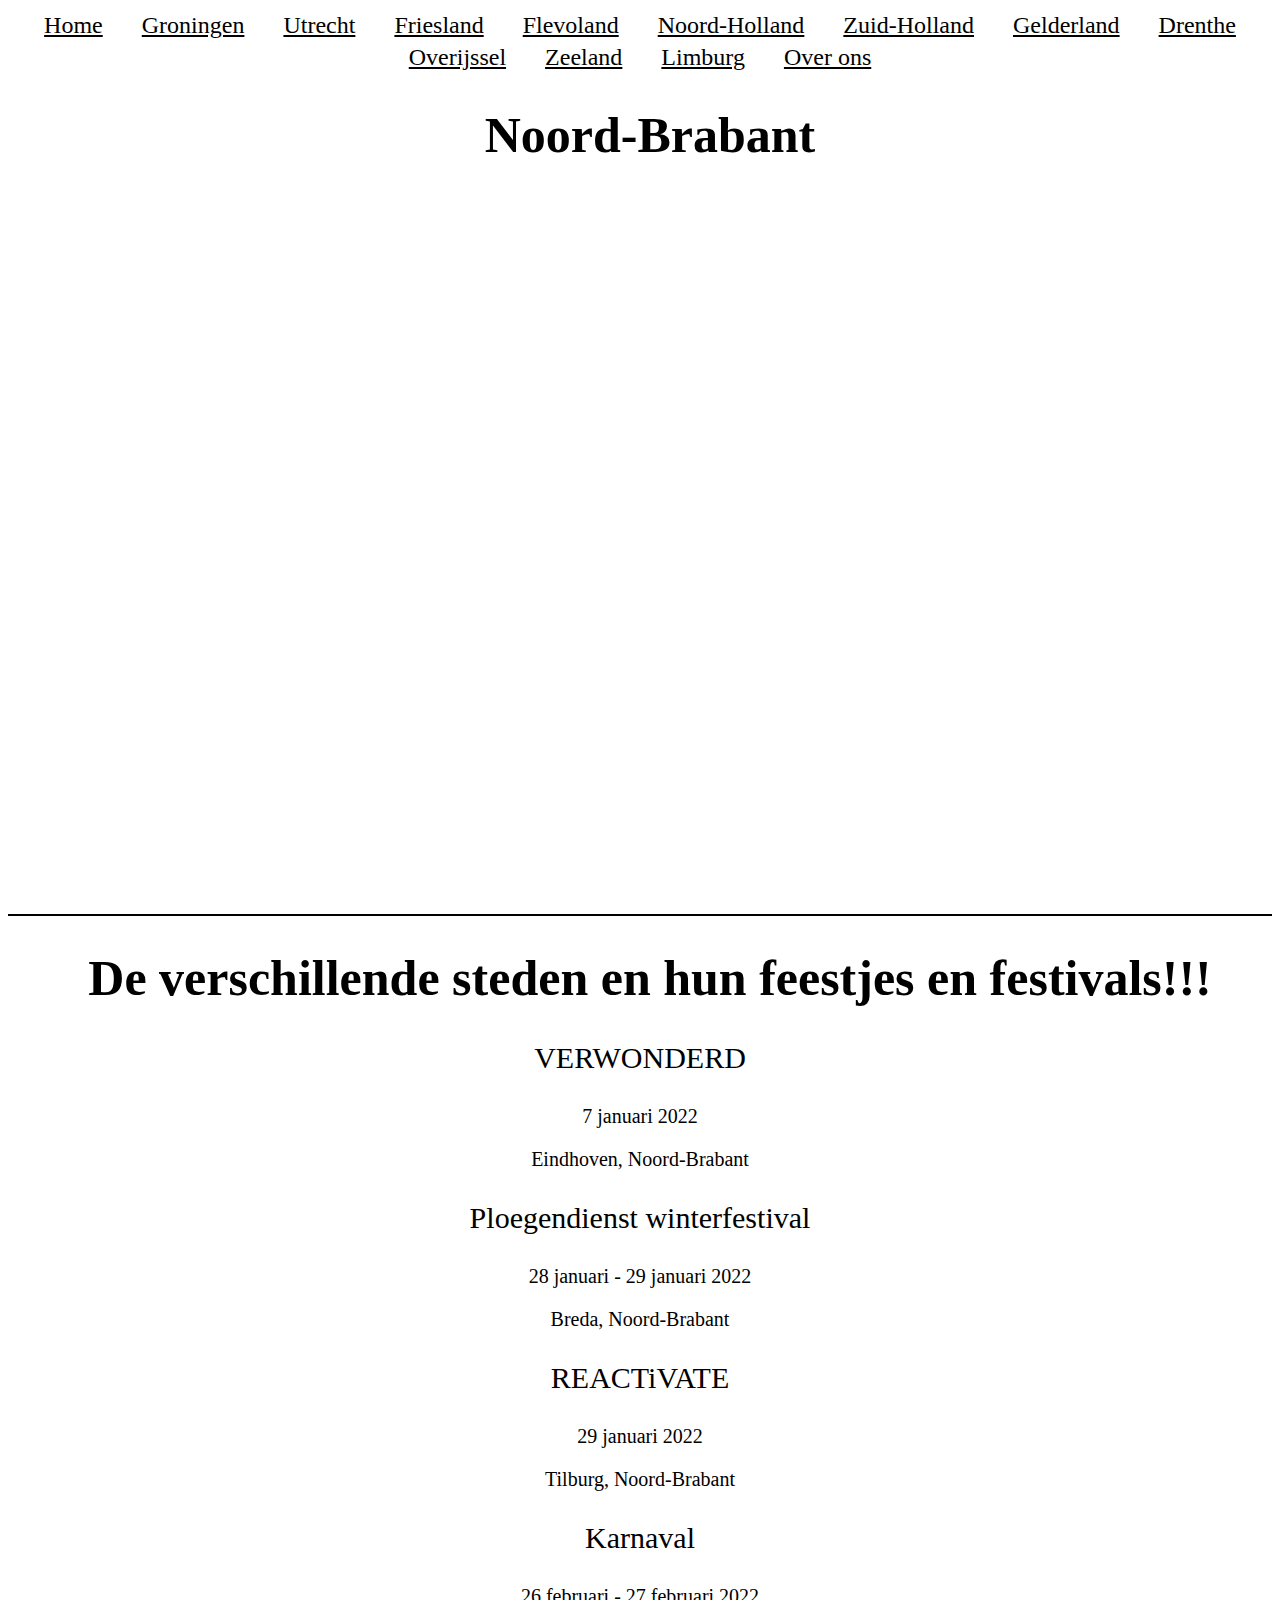
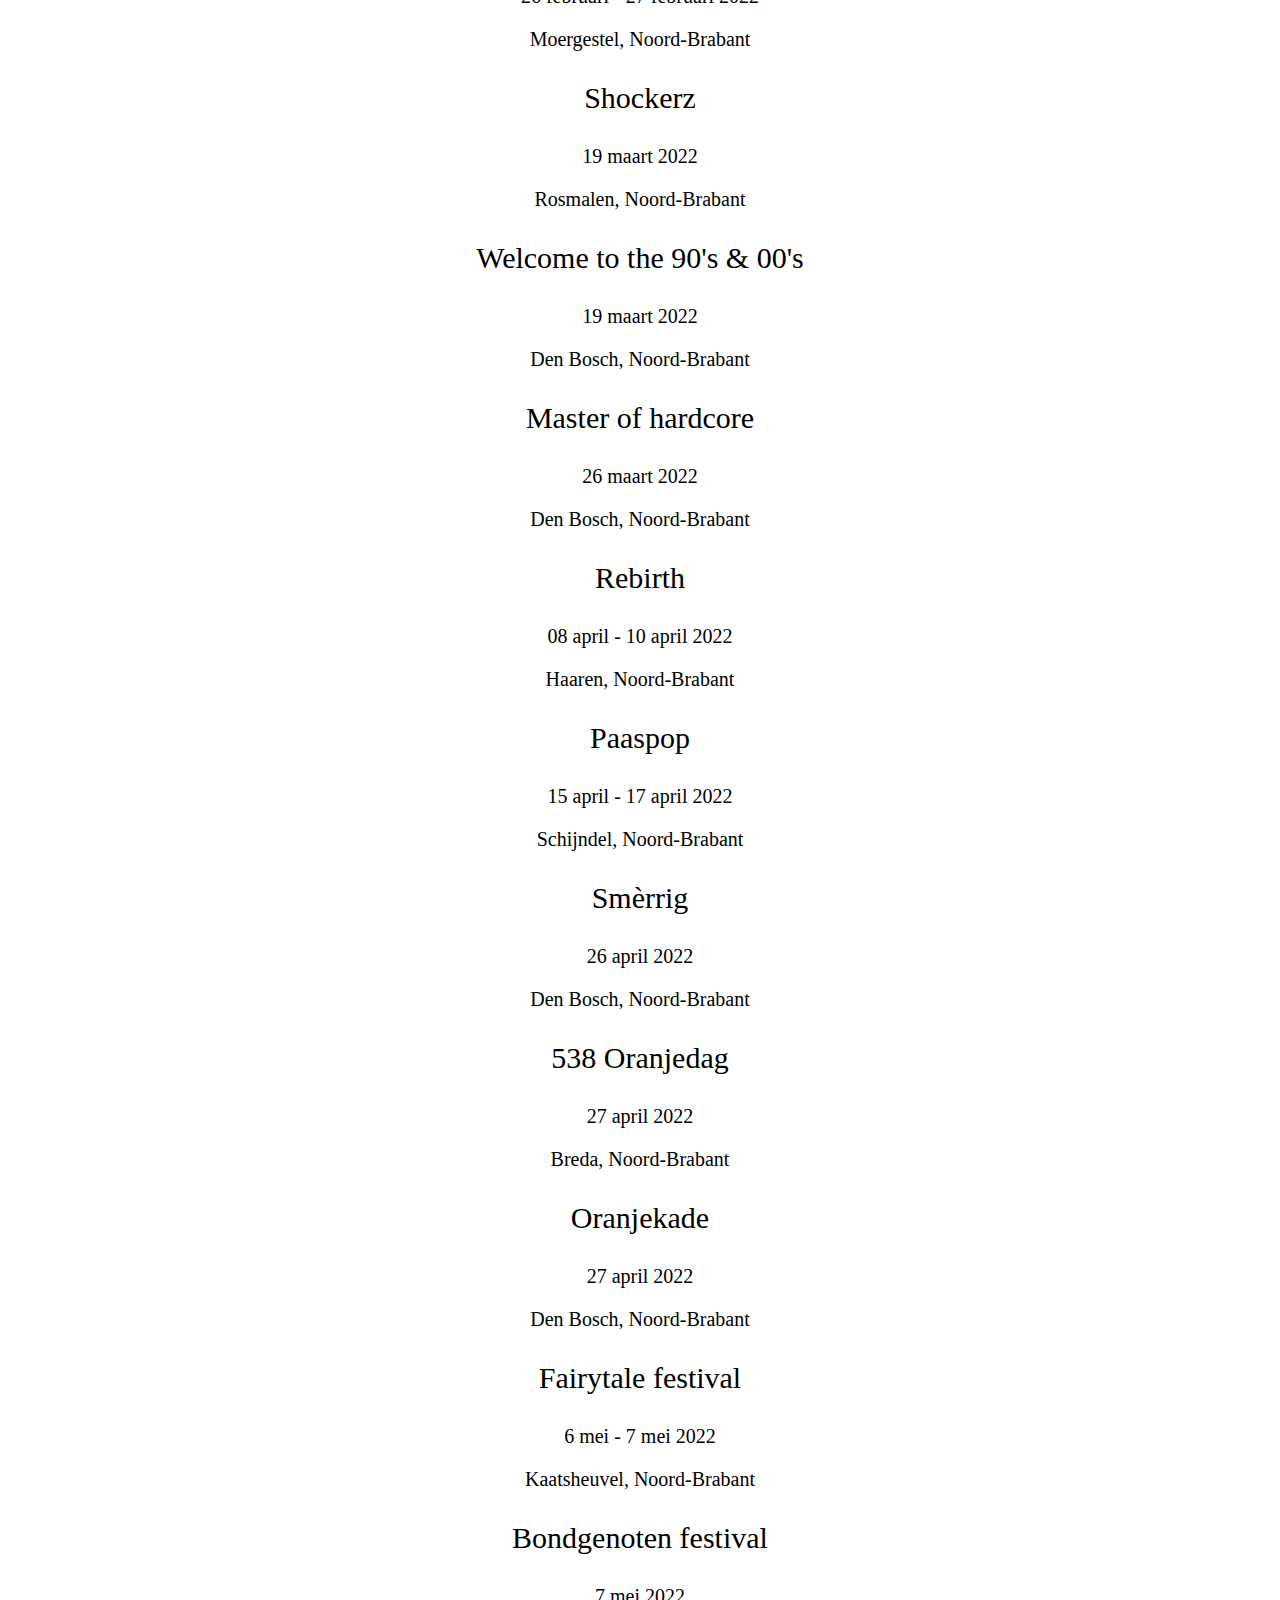
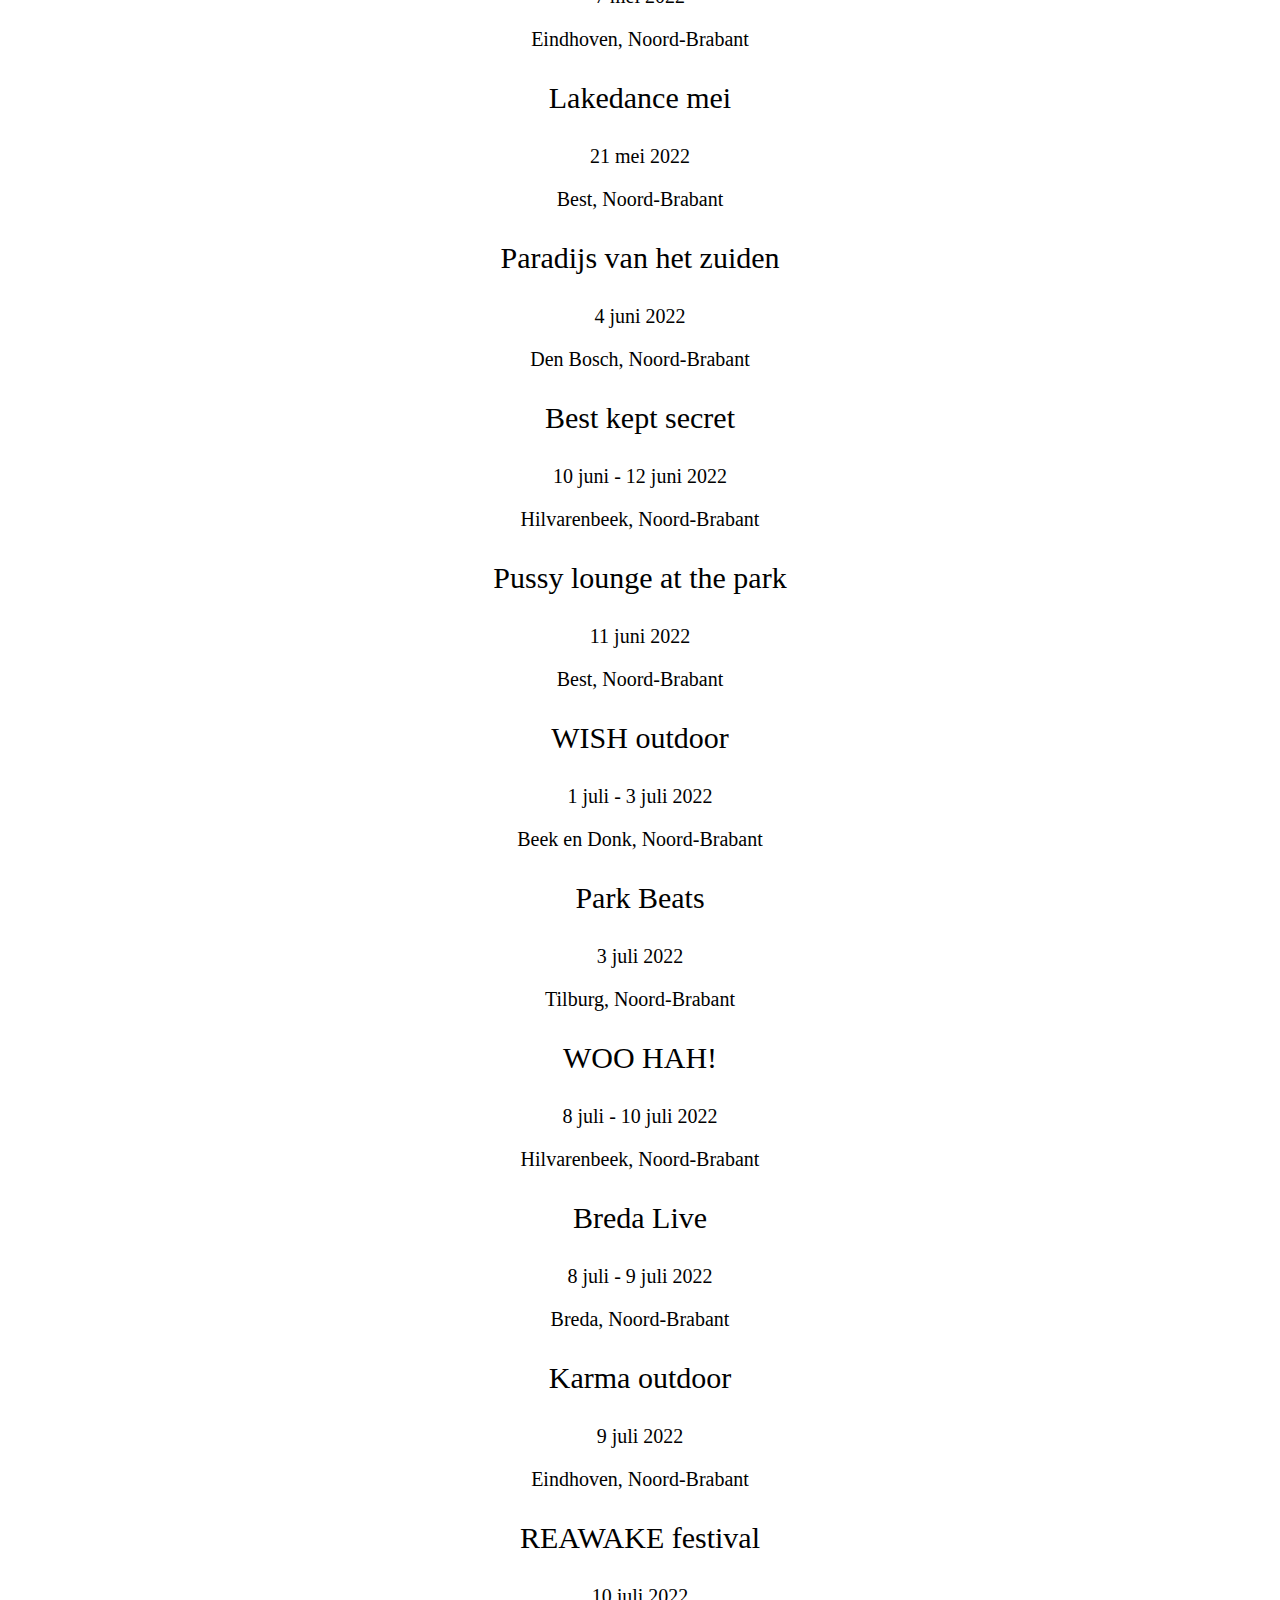
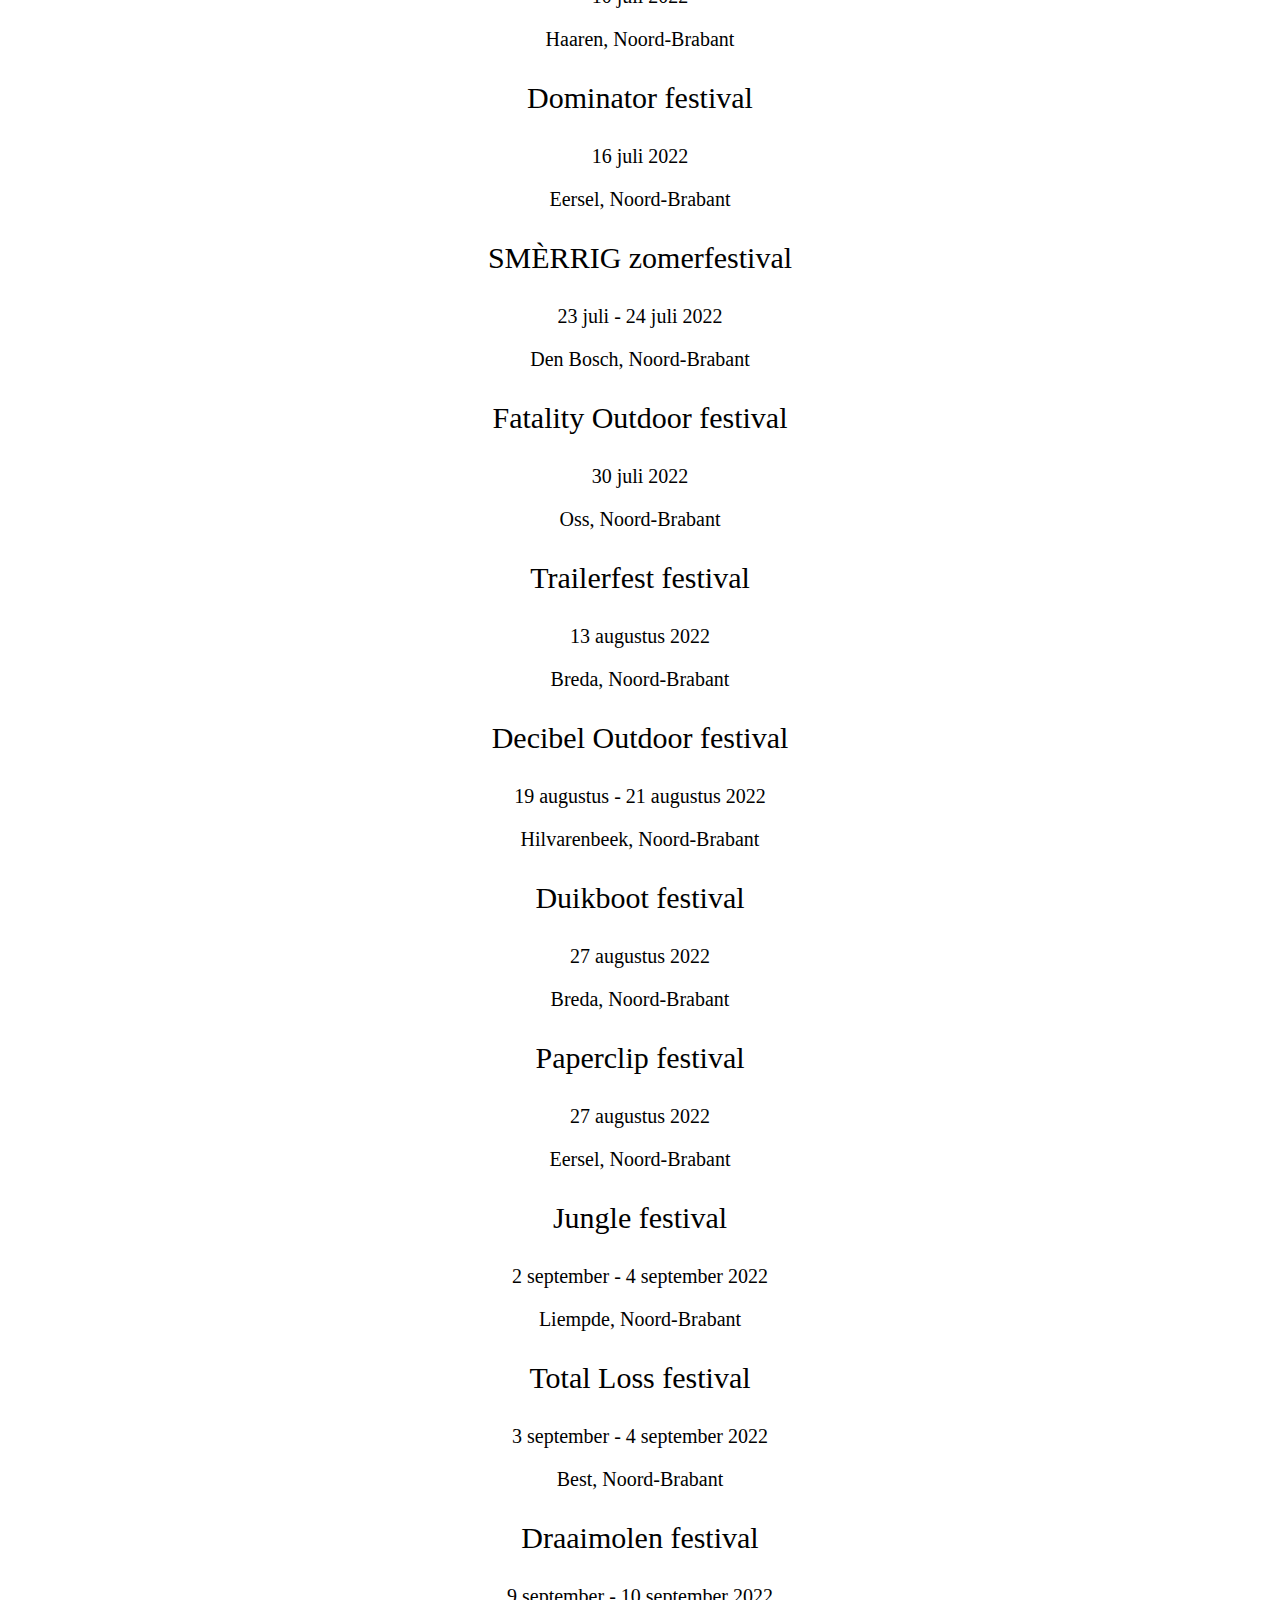
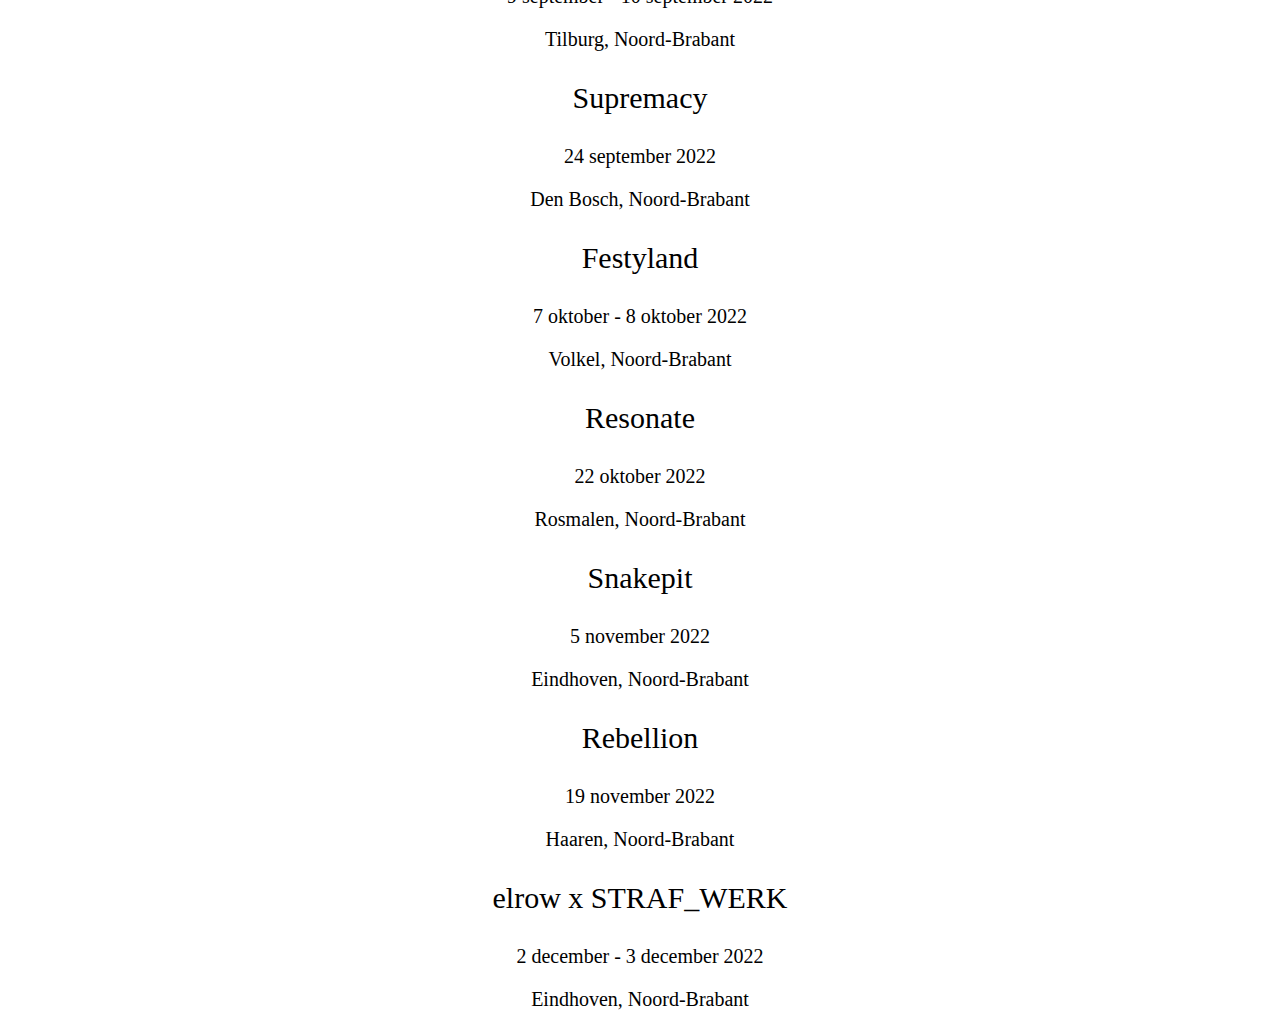
<file: Noord-Brabant.html>
<!DOCTYPE html>
<html>
<head>
  <link rel="stylesheet" href="Mystyle.css">
  <title> Noord-Brabantt </title>
<style>
body {
  background: url("https://images.unsplash.com/photo-1429962714451-bb934ecdc4ec?ixlib=rb-1.2.1&ixid=MnwxMjA3fDB8MHxwaG90by1wYWdlfHx8fGVufDB8fHx8&auto=format&fit=crop&w=1170&q=80");
background-repeat: no-repeat;
background-attachment: fixed;
background-position: center center;
}
.topnav a{
  color: black;
}
hr {
  margin-top: 750px;
}
h1{
  font-size: 50px;
}
.intro {
  color: black;
  font-size: 30px;
}
  .outro {
    color: black;
    font-size: 20px;
}
  </style>
  <head>
    <body>
      <div class="topnav">
        <a href="index.html">Home</a>
        <a href="Groningen.html">Groningen</a>
        <a href="Utrecht.html">Utrecht</a>
        <a href="Friesland.html">Friesland</a>
        <a href="Flevoland.html">Flevoland</a>
        <a href="Noord-Holland.html">Noord-Holland</a>
        <a href="Zuid-Holland.html">Zuid-Holland</a>
        <a href="Gelderland.html">Gelderland</a>
        <a href="Drenthe.html">Drenthe</a>
        <a href="Overijssel.html">Overijssel</a>
        <a href="Zeeland.html">Zeeland</a>
        <a href="Limburg.html">Limburg</a>
        <a href="Overons.html">Over ons</a>
  </style>
</div>
<div class="intro">
<div class="outro">
<div id="Home" class="container">
</div>
  <head>
<h1> Noord-Brabant </h1>
<hr size="2""width"="100%"color="black">
<h1> De verschillende steden en hun feestjes en festivals!!! </h1>

    </head>

    <p class="intro"> VERWONDERD</p>
    <p class="outro"> 7 januari 2022 </p>
    <p class="outro"> Eindhoven, Noord-Brabant </p>

    <p class="intro"> Ploegendienst winterfestival</p>
    <p class="outro"> 28 januari - 29 januari 2022 </p>
    <p class="outro"> Breda, Noord-Brabant </p>

    <p class="intro"> REACTiVATE</p>
    <p class="outro"> 29 januari 2022 </p>
    <p class="outro"> Tilburg, Noord-Brabant </p>

    <p class="intro"> Karnaval</p>
    <p class="outro"> 26 februari - 27 februari 2022 </p>
    <p class="outro"> Moergestel, Noord-Brabant </p>

    <p class="intro"> Shockerz</p>
    <p class="outro"> 19 maart 2022 </p>
    <p class="outro"> Rosmalen, Noord-Brabant </p>

    <p class="intro"> Welcome to the 90's & 00's</p>
    <p class="outro"> 19 maart 2022 </p>
    <p class="outro"> Den Bosch, Noord-Brabant </p>

    <p class="intro"> Master of hardcore</p>
    <p class="outro"> 26 maart 2022 </p>
    <p class="outro"> Den Bosch, Noord-Brabant </p>

    <p class="intro"> Rebirth</p>
    <p class="outro"> 08 april - 10 april 2022 </p>
    <p class="outro"> Haaren, Noord-Brabant </p>

    <p class="intro"> Paaspop</p>
    <p class="outro"> 15 april - 17 april 2022 </p>
    <p class="outro"> Schijndel, Noord-Brabant </p>

    <p class="intro"> Smèrrig</p>
    <p class="outro"> 26 april 2022 </p>
    <p class="outro"> Den Bosch, Noord-Brabant </p>

    <p class="intro"> 538 Oranjedag</p>
    <p class="outro"> 27 april 2022 </p>
    <p class="outro"> Breda, Noord-Brabant </p>

    <p class="intro"> Oranjekade</p>
    <p class="outro"> 27 april 2022 </p>
    <p class="outro"> Den Bosch, Noord-Brabant </p>

    <p class="intro"> Fairytale festival</p>
    <p class="outro"> 6 mei - 7 mei 2022 </p>
    <p class="outro"> Kaatsheuvel, Noord-Brabant </p>

    <p class="intro"> Bondgenoten festival</p>
    <p class="outro"> 7 mei 2022 </p>
    <p class="outro"> Eindhoven, Noord-Brabant </p>

    <p class="intro"> Lakedance mei</p>
    <p class="outro"> 21 mei 2022 </p>
    <p class="outro"> Best, Noord-Brabant </p>

    <p class="intro"> Paradijs van het zuiden</p>
    <p class="outro"> 4 juni 2022 </p>
    <p class="outro"> Den Bosch, Noord-Brabant </p>

    <p class="intro"> Best kept secret</p>
    <p class="outro"> 10 juni - 12 juni 2022 </p>
    <p class="outro"> Hilvarenbeek, Noord-Brabant </p>

    <p class="intro"> Pussy lounge at the park</p>
    <p class="outro"> 11 juni 2022 </p>
    <p class="outro"> Best, Noord-Brabant </p>

    <p class="intro"> WISH outdoor</p>
    <p class="outro"> 1 juli - 3 juli 2022 </p>
    <p class="outro"> Beek en Donk, Noord-Brabant </p>

    <p class="intro"> Park Beats</p>
    <p class="outro"> 3 juli 2022 </p>
    <p class="outro"> Tilburg, Noord-Brabant </p>

    <p class="intro"> WOO HAH!</p>
    <p class="outro"> 8 juli - 10 juli 2022 </p>
    <p class="outro"> Hilvarenbeek, Noord-Brabant </p>

    <p class="intro"> Breda Live</p>
    <p class="outro"> 8 juli - 9 juli 2022 </p>
    <p class="outro"> Breda, Noord-Brabant </p>

    <p class="intro"> Karma outdoor</p>
    <p class="outro"> 9 juli 2022 </p>
    <p class="outro"> Eindhoven, Noord-Brabant </p>

    <p class="intro"> REAWAKE festival</p>
    <p class="outro"> 10 juli 2022 </p>
    <p class="outro"> Haaren, Noord-Brabant </p>

    <p class="intro"> Dominator festival</p>
    <p class="outro"> 16 juli 2022 </p>
    <p class="outro"> Eersel, Noord-Brabant </p>

    <p class="intro"> SMÈRRIG zomerfestival</p>
    <p class="outro"> 23 juli - 24 juli 2022 </p>
    <p class="outro"> Den Bosch, Noord-Brabant </p>

    <p class="intro"> Fatality Outdoor festival</p>
    <p class="outro"> 30 juli 2022 </p>
    <p class="outro"> Oss, Noord-Brabant </p>

    <p class="intro"> Trailerfest festival</p>
    <p class="outro"> 13 augustus 2022 </p>
    <p class="outro"> Breda, Noord-Brabant </p>

    <p class="intro"> Decibel Outdoor festival</p>
    <p class="outro"> 19 augustus - 21 augustus 2022 </p>
    <p class="outro"> Hilvarenbeek, Noord-Brabant </p>

    <p class="intro"> Duikboot festival</p>
    <p class="outro"> 27 augustus 2022 </p>
    <p class="outro"> Breda, Noord-Brabant </p>

    <p class="intro"> Paperclip festival</p>
    <p class="outro"> 27 augustus 2022 </p>
    <p class="outro"> Eersel, Noord-Brabant </p>

    <p class="intro"> Jungle festival</p>
    <p class="outro"> 2 september - 4 september 2022 </p>
    <p class="outro"> Liempde, Noord-Brabant </p>

    <p class="intro"> Total Loss festival</p>
    <p class="outro"> 3 september - 4 september 2022 </p>
    <p class="outro"> Best, Noord-Brabant </p>

    <p class="intro"> Draaimolen festival</p>
    <p class="outro"> 9 september - 10 september 2022 </p>
    <p class="outro"> Tilburg, Noord-Brabant </p>

    <p class="intro"> Supremacy</p>
    <p class="outro"> 24 september 2022 </p>
    <p class="outro"> Den Bosch, Noord-Brabant </p>

    <p class="intro"> Festyland </p>
    <p class="outro"> 7 oktober - 8 oktober 2022 </p>
    <p class="outro"> Volkel, Noord-Brabant </p>

    <p class="intro"> Resonate </p>
    <p class="outro"> 22 oktober 2022 </p>
    <p class="outro"> Rosmalen, Noord-Brabant </p>

    <p class="intro"> Snakepit </p>
    <p class="outro"> 5 november 2022 </p>
    <p class="outro"> Eindhoven, Noord-Brabant </p>

    <p class="intro"> Rebellion </p>
    <p class="outro"> 19 november 2022 </p>
    <p class="outro"> Haaren, Noord-Brabant </p>

    <p class="intro"> elrow x STRAF_WERK </p>
    <p class="outro"> 2 december - 3 december 2022 </p>
    <p class="outro"> Eindhoven, Noord-Brabant </p>
</file>
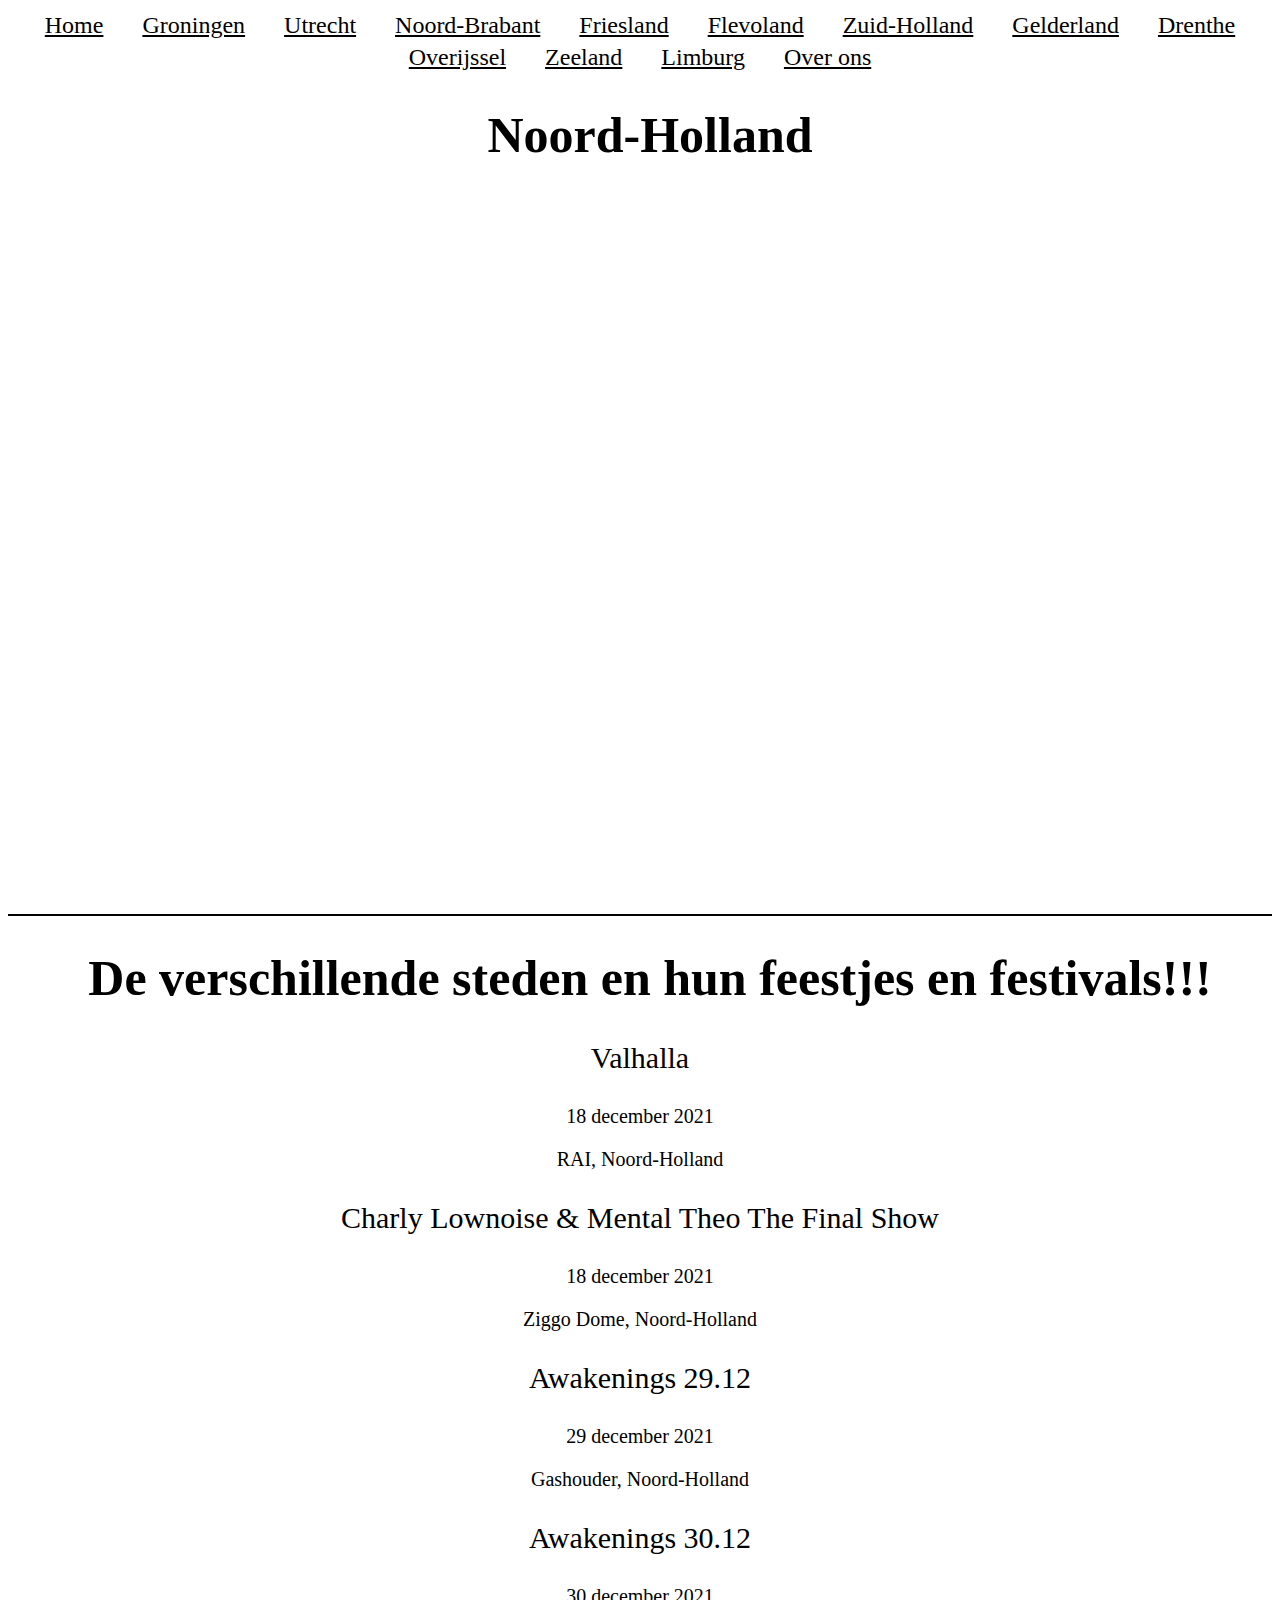
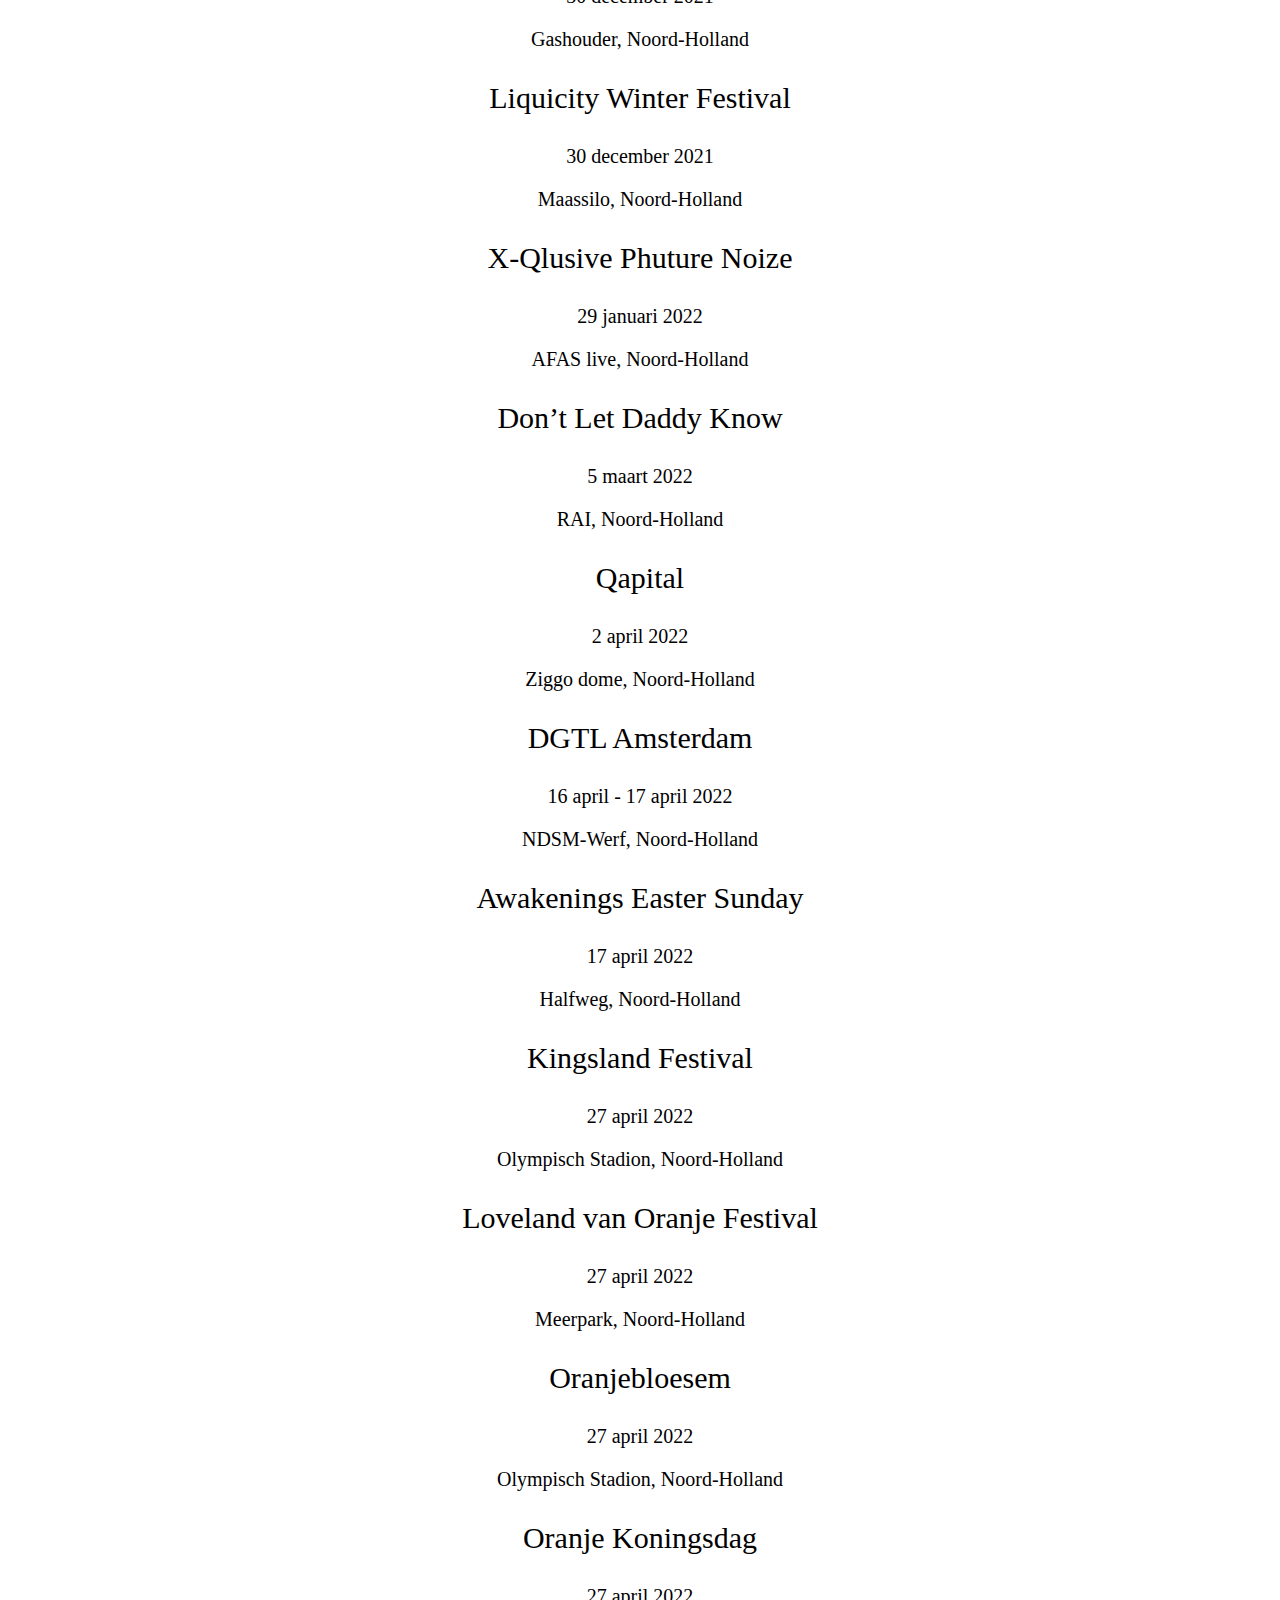
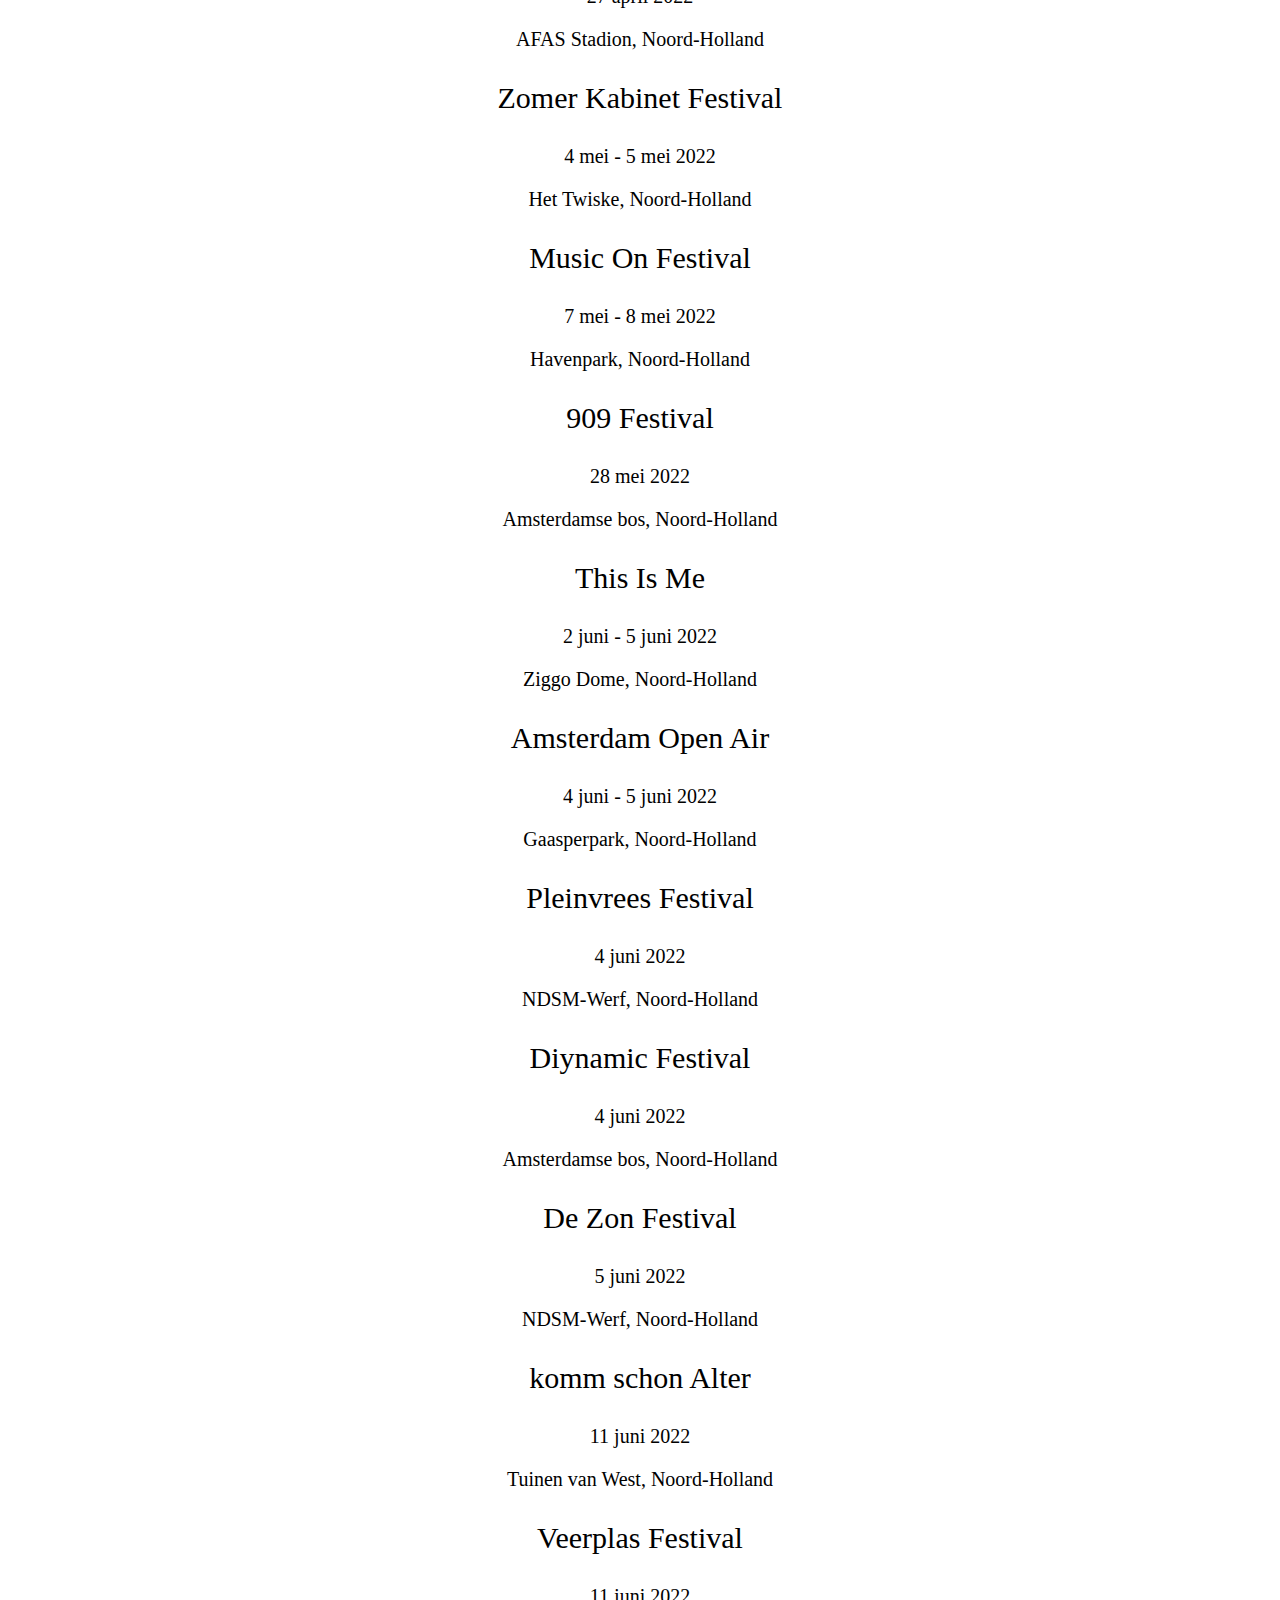
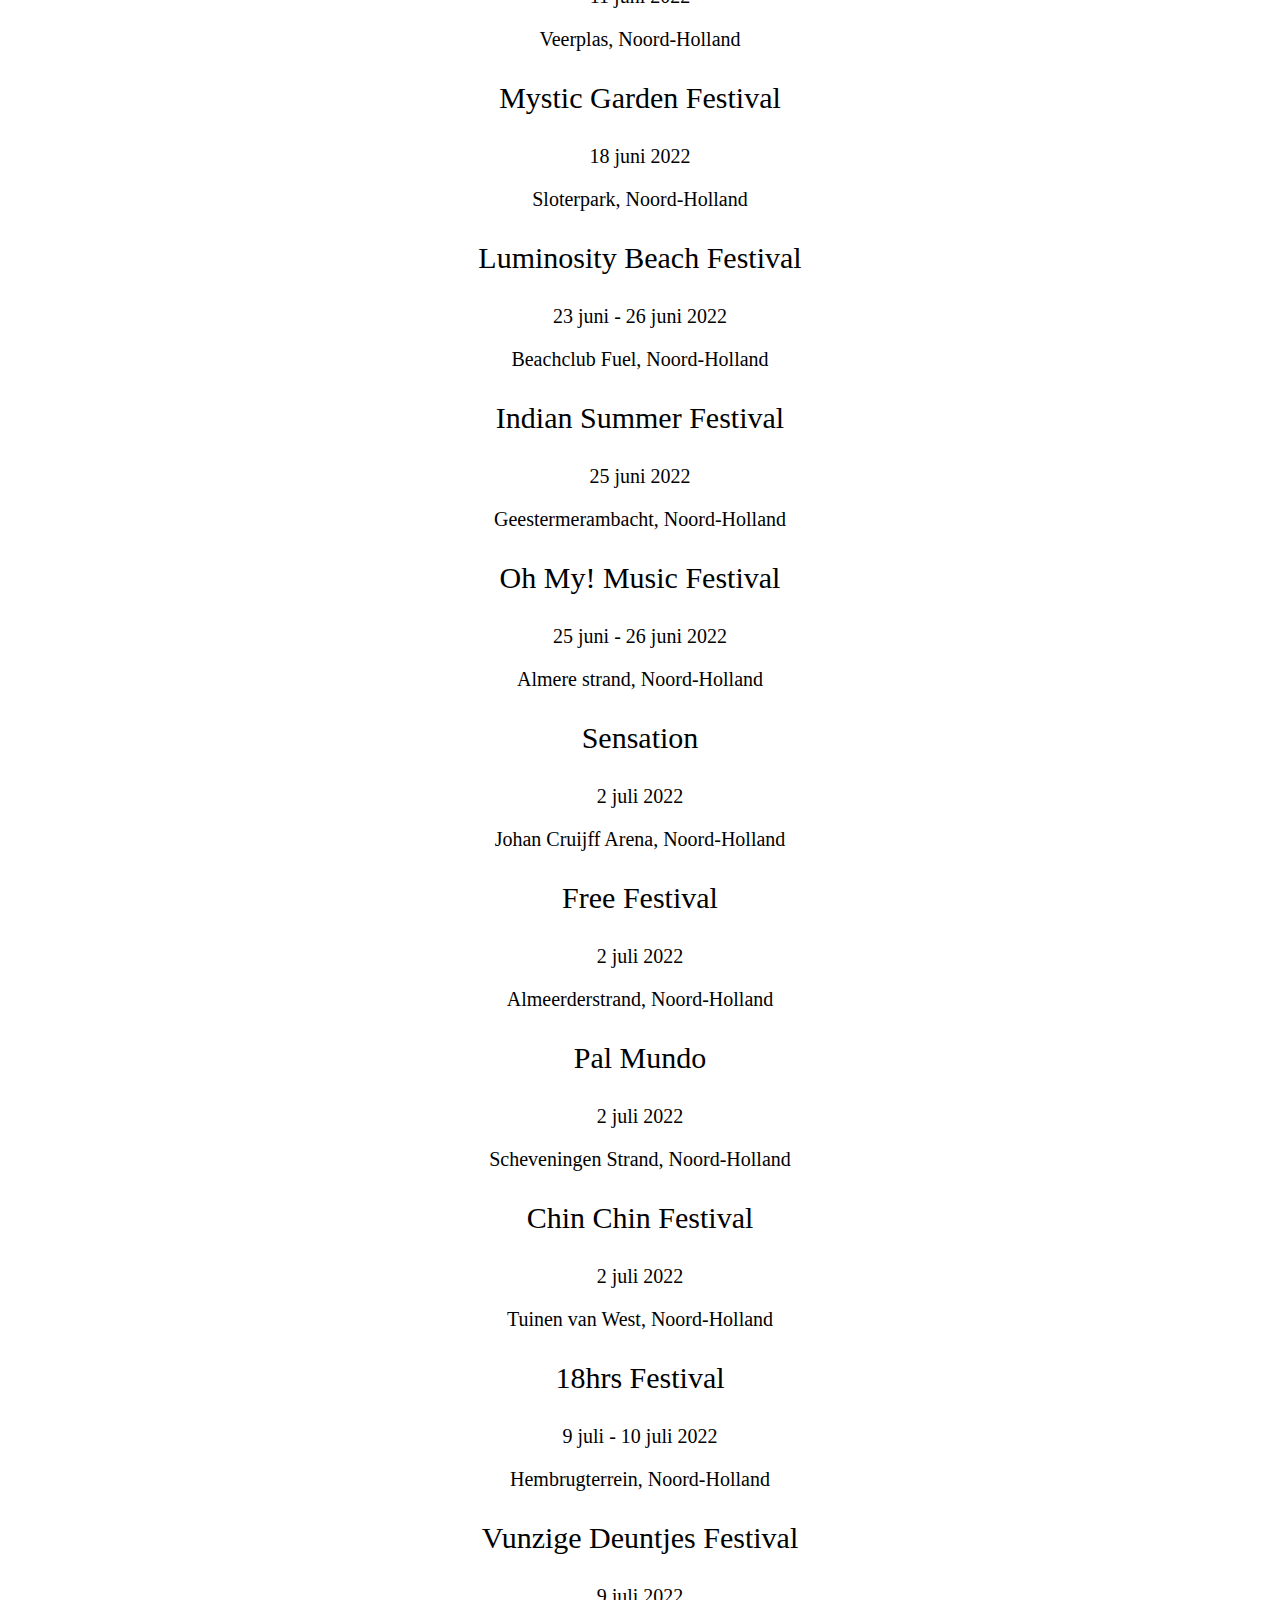
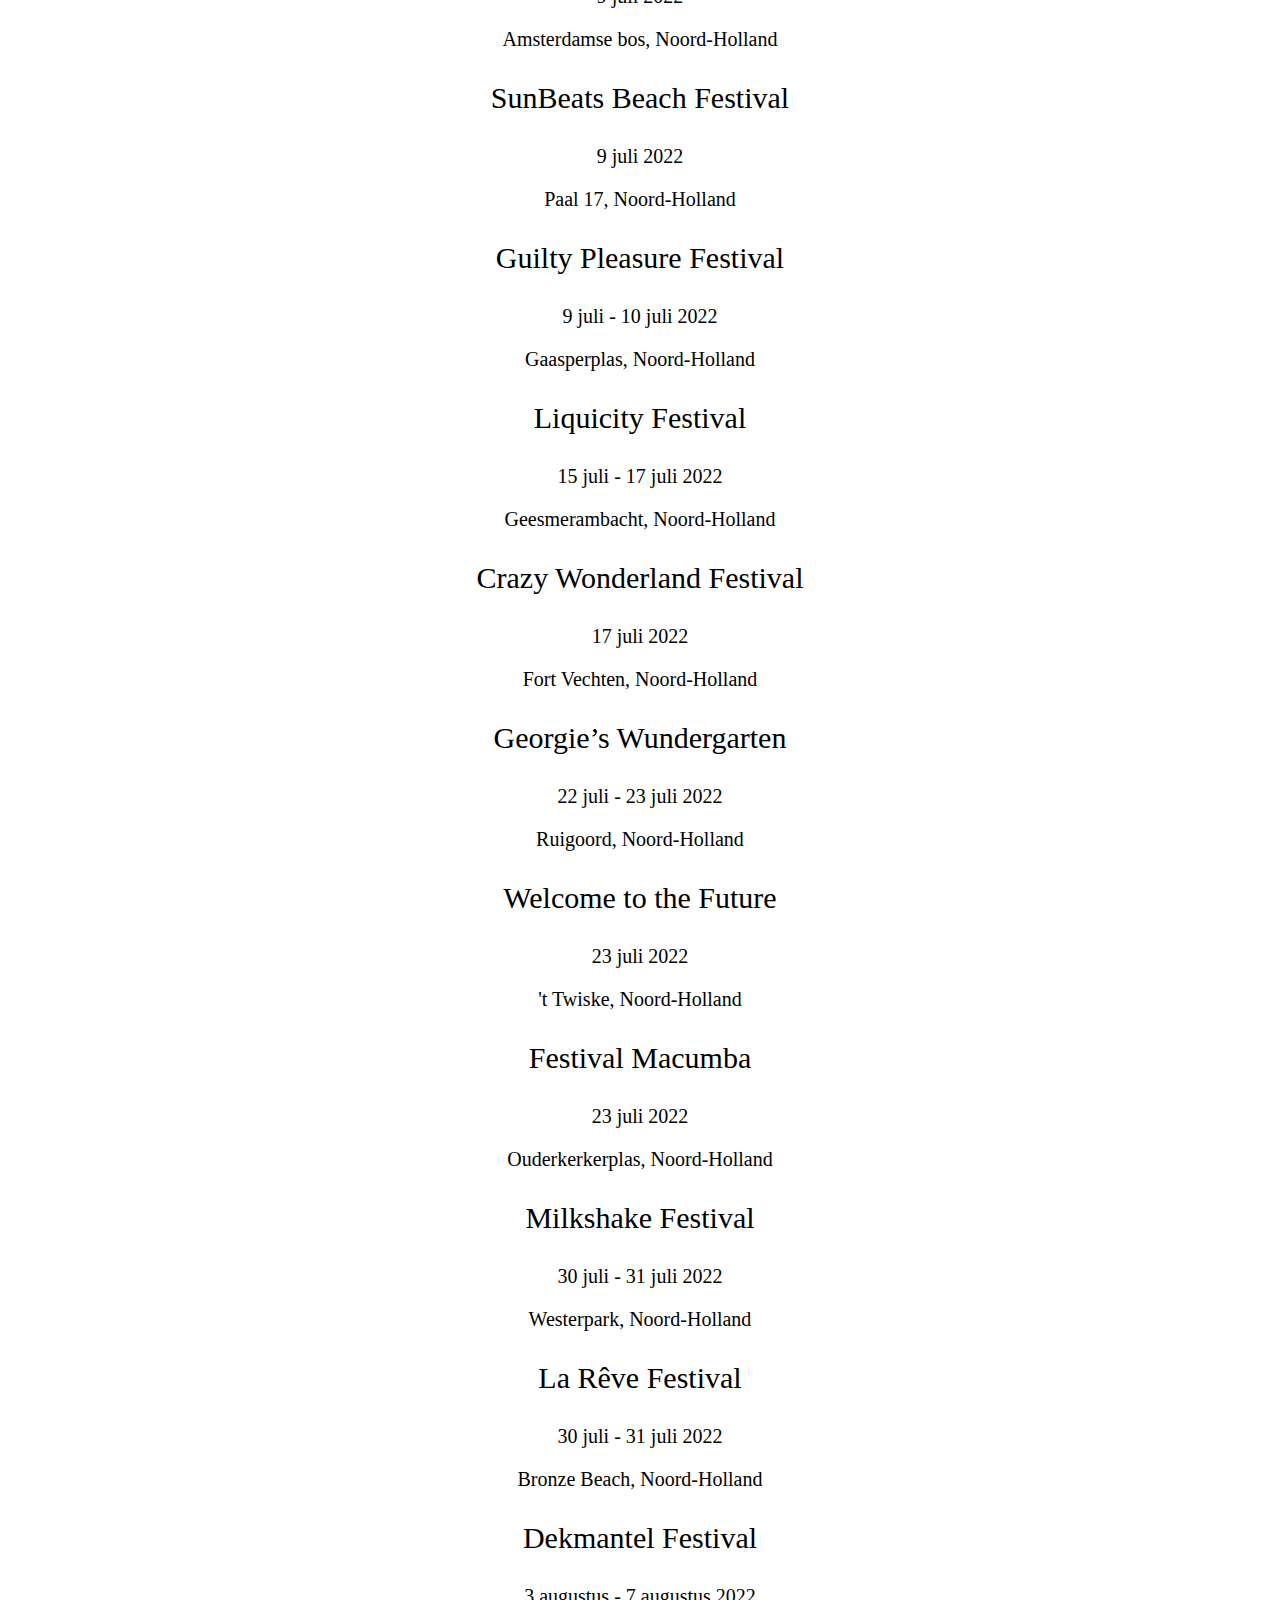
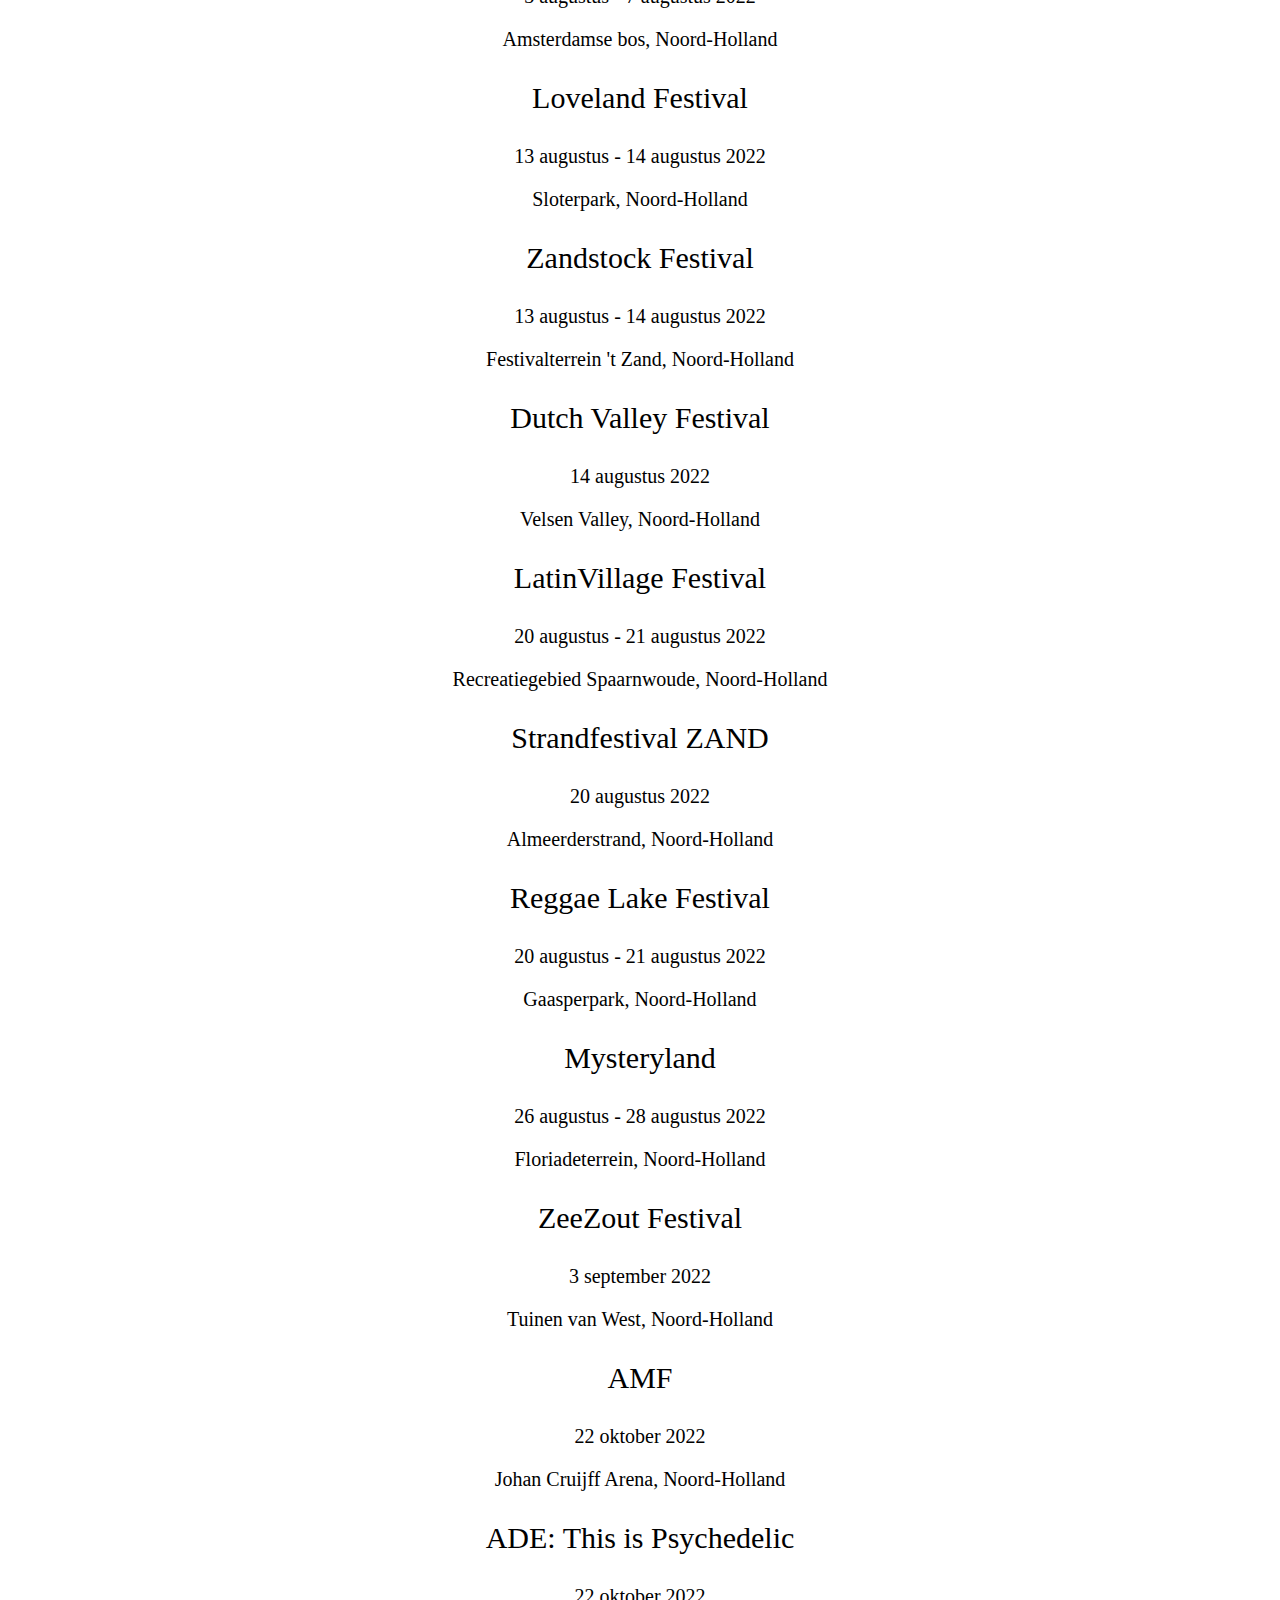
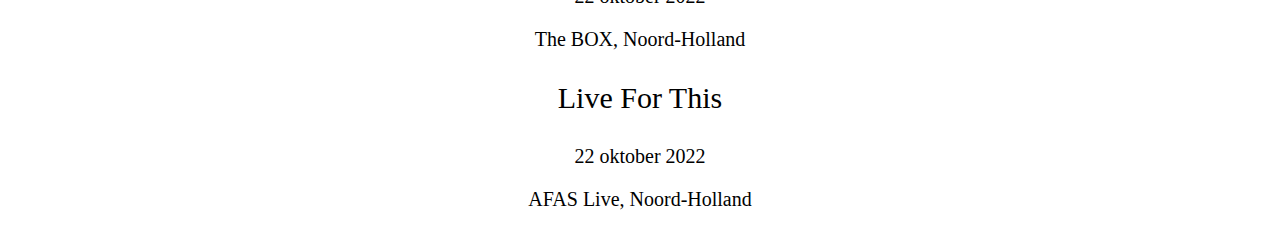
<file: Noord-Holland.html>
<!DOCTYPE html>
<html>
<head>
  <link rel="stylesheet" href="Mystyle.css">
  <title> Noord-Hollandd </title>
<style>
body {
  background: url("https://images.unsplash.com/photo-1517456793572-1d8efd6dc135?ixlib=rb-1.2.1&ixid=MnwxMjA3fDB8MHxwaG90by1wYWdlfHx8fGVufDB8fHx8&auto=format&fit=crop&w=1169&q=80");
background-repeat: no-repeat;
background-attachment: fixed;
background-position: center center;
}
.topnav a{
  color: black;
}
hr {
  margin-top: 750px;
}
h1{
  font-size: 50px;
}
.intro {
  color: black;
  font-size: 30px;
}
  .outro {
    color: black;
    font-size: 20px;
}
  </style>
  <head>
    <body>
      <div class="topnav">
        <a href="index.html">Home</a>
        <a href="Groningen.html">Groningen</a>
        <a href="Utrecht.html">Utrecht</a>
        <a href="Noord-Brabant.html">Noord-Brabant</a>
        <a href="Friesland.html">Friesland</a>
        <a href="Flevoland.html">Flevoland</a>
        <a href="Zuid-Holland.html">Zuid-Holland</a>
        <a href="Gelderland.html">Gelderland</a>
        <a href="Drenthe.html">Drenthe</a>
        <a href="Overijssel.html">Overijssel</a>
        <a href="Zeeland.html">Zeeland</a>
        <a href="Limburg.html">Limburg</a>
        <a href="Overons.html">Over ons</a>
  </style>
  <head>
<h1> Noord-Holland </h1>
<hr size="2""width"="100%"color="black">
<h1> De verschillende steden en hun feestjes en festivals!!! </h1>

    </head>

    <p class="intro"> Valhalla </p>
    <p class="outro"> 18 december 2021 </p>
    <p class="outro"> RAI, Noord-Holland </p>

    <p class="intro"> Charly Lownoise & Mental Theo The Final Show</p>
    <p class="outro"> 18 december 2021 </p>
    <p class="outro"> Ziggo Dome, Noord-Holland </p>

    <p class="intro"> Awakenings 29.12 </p>
    <p class="outro"> 29 december 2021 </p>
    <p class="outro"> Gashouder, Noord-Holland </p>

    <p class="intro"> Awakenings 30.12 </p>
    <p class="outro"> 30 december 2021 </p>
    <p class="outro"> Gashouder, Noord-Holland </p>

    <p class="intro"> Liquicity Winter Festival </p>
    <p class="outro"> 30 december 2021 </p>
    <p class="outro"> Maassilo, Noord-Holland </p>

    <p class="intro"> X-Qlusive Phuture Noize </p>
    <p class="outro"> 29 januari 2022 </p>
    <p class="outro"> AFAS live, Noord-Holland </p>

    <p class="intro"> Don’t Let Daddy Know </p>
    <p class="outro"> 5 maart 2022 </p>
    <p class="outro"> RAI, Noord-Holland </p>

    <p class="intro"> Qapital </p>
    <p class="outro"> 2 april 2022 </p>
    <p class="outro"> Ziggo dome, Noord-Holland </p>

    <p class="intro"> DGTL Amsterdam </p>
    <p class="outro"> 16 april - 17 april 2022 </p>
    <p class="outro"> NDSM-Werf, Noord-Holland </p>

    <p class="intro"> Awakenings Easter Sunday </p>
    <p class="outro"> 17 april 2022 </p>
    <p class="outro"> Halfweg, Noord-Holland </p>

    <p class="intro"> Kingsland Festival </p>
    <p class="outro"> 27 april 2022 </p>
    <p class="outro"> Olympisch Stadion, Noord-Holland </p>

    <p class="intro"> Loveland van Oranje Festival </p>
    <p class="outro"> 27 april 2022 </p>
    <p class="outro"> Meerpark, Noord-Holland </p>

    <p class="intro"> Oranjebloesem </p>
    <p class="outro"> 27 april 2022 </p>
    <p class="outro"> Olympisch Stadion, Noord-Holland </p>

    <p class="intro"> Oranje Koningsdag </p>
    <p class="outro"> 27 april 2022 </p>
    <p class="outro"> AFAS Stadion, Noord-Holland </p>

    <p class="intro"> Zomer Kabinet Festival </p>
    <p class="outro"> 4 mei - 5 mei 2022 </p>
    <p class="outro"> Het Twiske, Noord-Holland </p>

    <p class="intro"> Music On Festival </p>
    <p class="outro"> 7 mei - 8 mei 2022 </p>
    <p class="outro"> Havenpark, Noord-Holland </p>

    <p class="intro"> 909 Festival </p>
    <p class="outro"> 28 mei 2022 </p>
    <p class="outro"> Amsterdamse bos, Noord-Holland </p>

    <p class="intro"> This Is Me </p>
    <p class="outro"> 2 juni - 5 juni 2022 </p>
    <p class="outro"> Ziggo Dome, Noord-Holland </p>

    <p class="intro"> Amsterdam Open Air </p>
    <p class="outro"> 4 juni - 5 juni 2022 </p>
    <p class="outro"> Gaasperpark, Noord-Holland </p>

    <p class="intro"> Pleinvrees Festival </p>
    <p class="outro"> 4 juni 2022 </p>
    <p class="outro"> NDSM-Werf, Noord-Holland </p>

    <p class="intro"> Diynamic Festival </p>
    <p class="outro"> 4 juni 2022 </p>
    <p class="outro"> Amsterdamse bos, Noord-Holland </p>

    <p class="intro"> De Zon Festival </p>
    <p class="outro"> 5 juni 2022 </p>
    <p class="outro"> NDSM-Werf, Noord-Holland </p>

    <p class="intro"> komm schon Alter </p>
    <p class="outro"> 11 juni 2022 </p>
    <p class="outro"> Tuinen van West, Noord-Holland </p>

    <p class="intro"> Veerplas Festival </p>
    <p class="outro"> 11 juni 2022 </p>
    <p class="outro"> Veerplas, Noord-Holland </p>

    <p class="intro"> Mystic Garden Festival </p>
    <p class="outro"> 18 juni 2022 </p>
    <p class="outro"> Sloterpark, Noord-Holland </p>

    <p class="intro"> Luminosity Beach Festival </p>
    <p class="outro"> 23 juni - 26 juni 2022 </p>
    <p class="outro"> Beachclub Fuel, Noord-Holland </p>

    <p class="intro"> Indian Summer Festival </p>
    <p class="outro"> 25 juni 2022 </p>
    <p class="outro"> Geestermerambacht, Noord-Holland </p>

    <p class="intro"> Oh My! Music Festival </p>
    <p class="outro"> 25 juni - 26 juni 2022 </p>
    <p class="outro"> Almere strand, Noord-Holland </p>

    <p class="intro"> Sensation </p>
    <p class="outro"> 2 juli 2022 </p>
    <p class="outro"> Johan Cruijff Arena, Noord-Holland </p>

    <p class="intro"> Free Festival </p>
    <p class="outro"> 2 juli 2022 </p>
    <p class="outro"> Almeerderstrand, Noord-Holland </p>

    <p class="intro"> Pal Mundo </p>
    <p class="outro"> 2 juli 2022 </p>
    <p class="outro"> Scheveningen Strand, Noord-Holland </p>

    <p class="intro"> Chin Chin Festival </p>
    <p class="outro"> 2 juli 2022 </p>
    <p class="outro"> Tuinen van West, Noord-Holland </p>

    <p class="intro"> 18hrs Festival </p>
    <p class="outro"> 9 juli - 10 juli 2022 </p>
    <p class="outro"> Hembrugterrein, Noord-Holland </p>

    <p class="intro"> Vunzige Deuntjes Festival </p>
    <p class="outro"> 9 juli 2022 </p>
    <p class="outro"> Amsterdamse bos, Noord-Holland </p>

    <p class="intro"> SunBeats Beach Festival </p>
    <p class="outro"> 9 juli 2022 </p>
    <p class="outro"> Paal 17, Noord-Holland </p>

    <p class="intro"> Guilty Pleasure Festival </p>
    <p class="outro"> 9 juli - 10 juli 2022 </p>
    <p class="outro"> Gaasperplas, Noord-Holland </p>

    <p class="intro"> Liquicity Festival </p>
    <p class="outro"> 15 juli - 17 juli 2022 </p>
    <p class="outro"> Geesmerambacht, Noord-Holland </p>

    <p class="intro"> Crazy Wonderland Festival </p>
    <p class="outro"> 17 juli 2022 </p>
    <p class="outro"> Fort Vechten, Noord-Holland </p>

    <p class="intro"> Georgie’s Wundergarten </p>
    <p class="outro"> 22 juli - 23 juli 2022 </p>
    <p class="outro"> Ruigoord, Noord-Holland </p>

    <p class="intro"> Welcome to the Future </p>
    <p class="outro"> 23 juli 2022 </p>
    <p class="outro"> 't Twiske, Noord-Holland </p>

    <p class="intro"> Festival Macumba </p>
    <p class="outro"> 23 juli 2022 </p>
    <p class="outro"> Ouderkerkerplas, Noord-Holland </p>

    <p class="intro"> Milkshake Festival </p>
    <p class="outro"> 30 juli - 31 juli 2022 </p>
    <p class="outro"> Westerpark, Noord-Holland </p>

    <p class="intro"> La Rêve Festival </p>
    <p class="outro"> 30 juli - 31 juli 2022 </p>
    <p class="outro"> Bronze Beach, Noord-Holland </p>

    <p class="intro"> Dekmantel Festival </p>
    <p class="outro"> 3 augustus - 7 augustus 2022 </p>
    <p class="outro"> Amsterdamse bos, Noord-Holland </p>

    <p class="intro"> Loveland Festival </p>
    <p class="outro"> 13 augustus - 14 augustus 2022 </p>
    <p class="outro"> Sloterpark, Noord-Holland </p>

    <p class="intro"> Zandstock Festival </p>
    <p class="outro"> 13 augustus - 14 augustus 2022 </p>
    <p class="outro"> Festivalterrein 't Zand, Noord-Holland </p>

    <p class="intro"> Dutch Valley Festival </p>
    <p class="outro"> 14 augustus 2022 </p>
    <p class="outro"> Velsen Valley, Noord-Holland </p>

    <p class="intro"> LatinVillage Festival </p>
    <p class="outro"> 20 augustus - 21 augustus 2022 </p>
    <p class="outro"> Recreatiegebied Spaarnwoude, Noord-Holland </p>

    <p class="intro"> Strandfestival ZAND </p>
    <p class="outro"> 20 augustus 2022 </p>
    <p class="outro"> Almeerderstrand, Noord-Holland </p>

    <p class="intro"> Reggae Lake Festival </p>
    <p class="outro"> 20 augustus - 21 augustus 2022 </p>
    <p class="outro"> Gaasperpark, Noord-Holland </p>

    <p class="intro"> Mysteryland </p>
    <p class="outro"> 26 augustus - 28 augustus 2022 </p>
    <p class="outro"> Floriadeterrein, Noord-Holland </p>

    <p class="intro"> ZeeZout Festival </p>
    <p class="outro"> 3 september 2022 </p>
    <p class="outro"> Tuinen van West, Noord-Holland </p>

    <p class="intro"> AMF </p>
    <p class="outro"> 22 oktober 2022 </p>
    <p class="outro"> Johan Cruijff Arena, Noord-Holland </p>

    <p class="intro"> ADE: This is Psychedelic </p>
    <p class="outro"> 22 oktober 2022 </p>
    <p class="outro"> The BOX, Noord-Holland </p>

    <p class="intro"> Live For This </p>
    <p class="outro"> 22 oktober 2022 </p>
    <p class="outro"> AFAS Live, Noord-Holland </p>
</file>
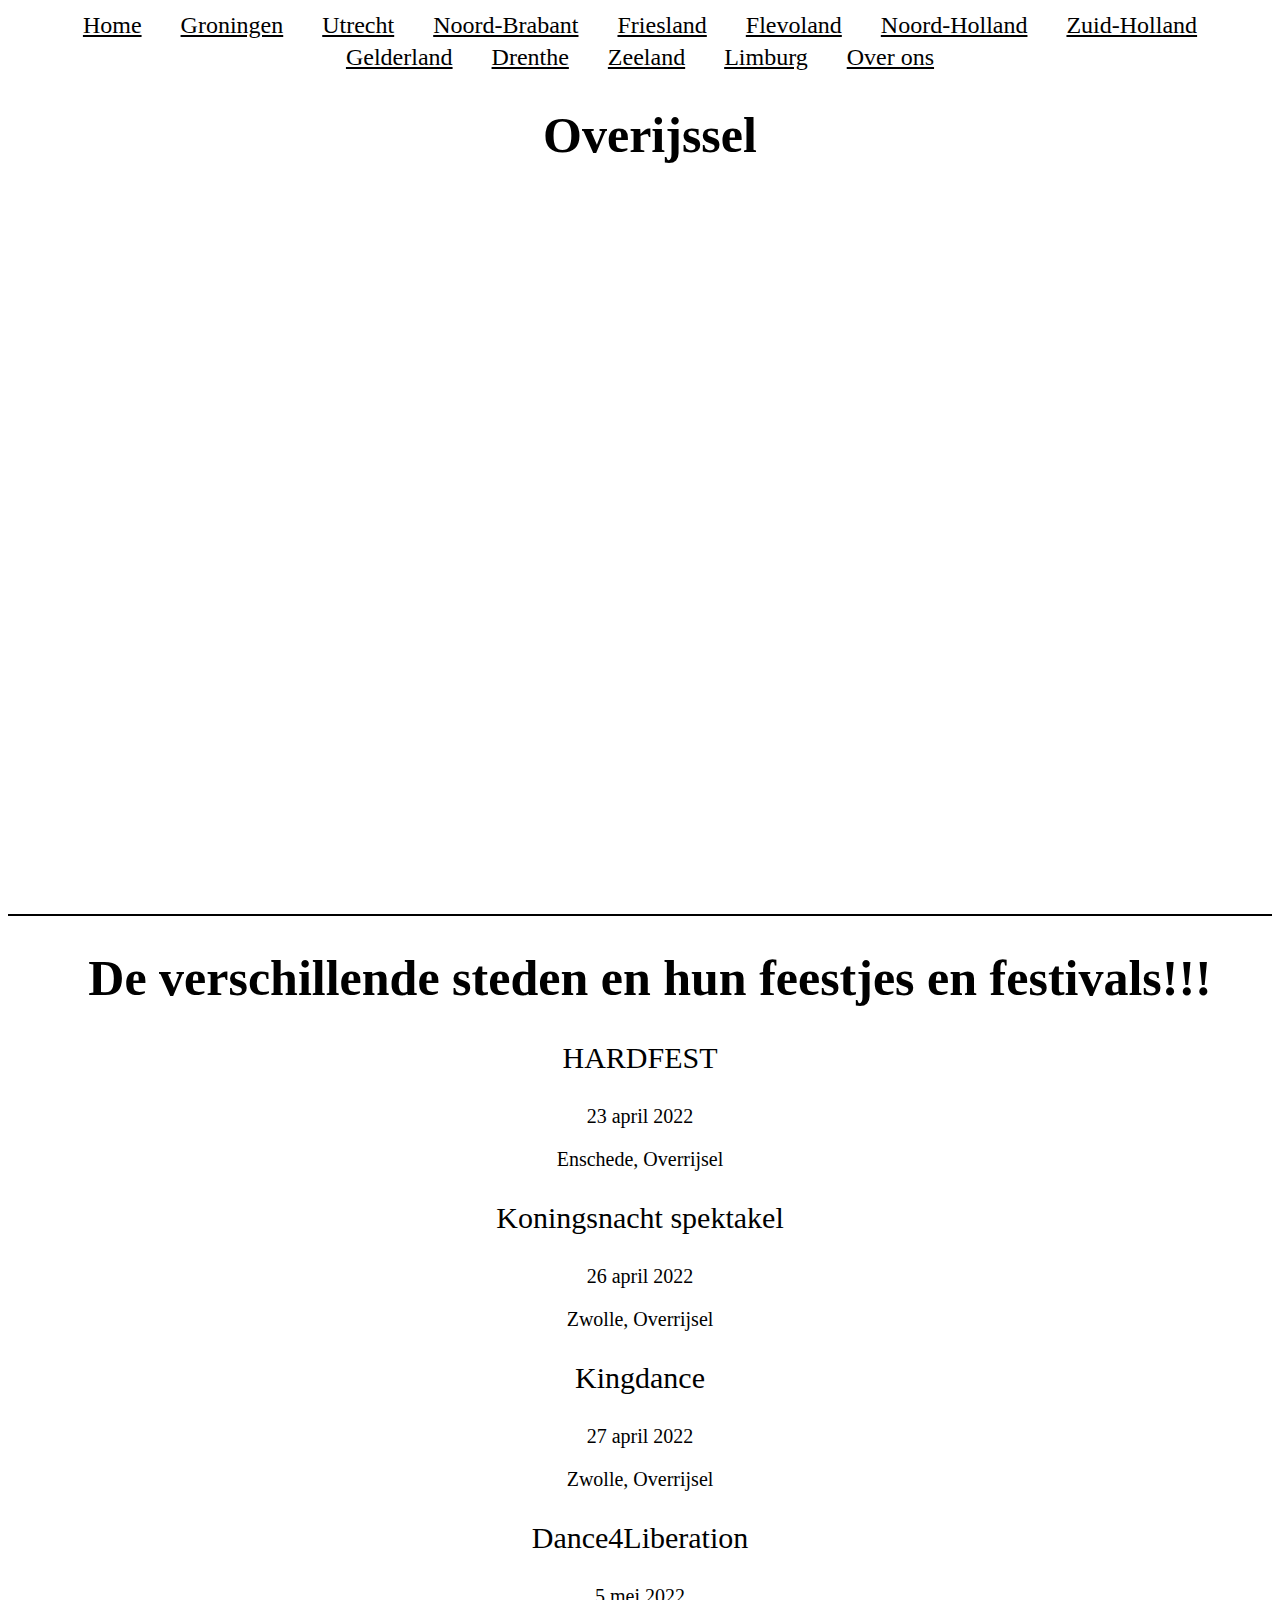
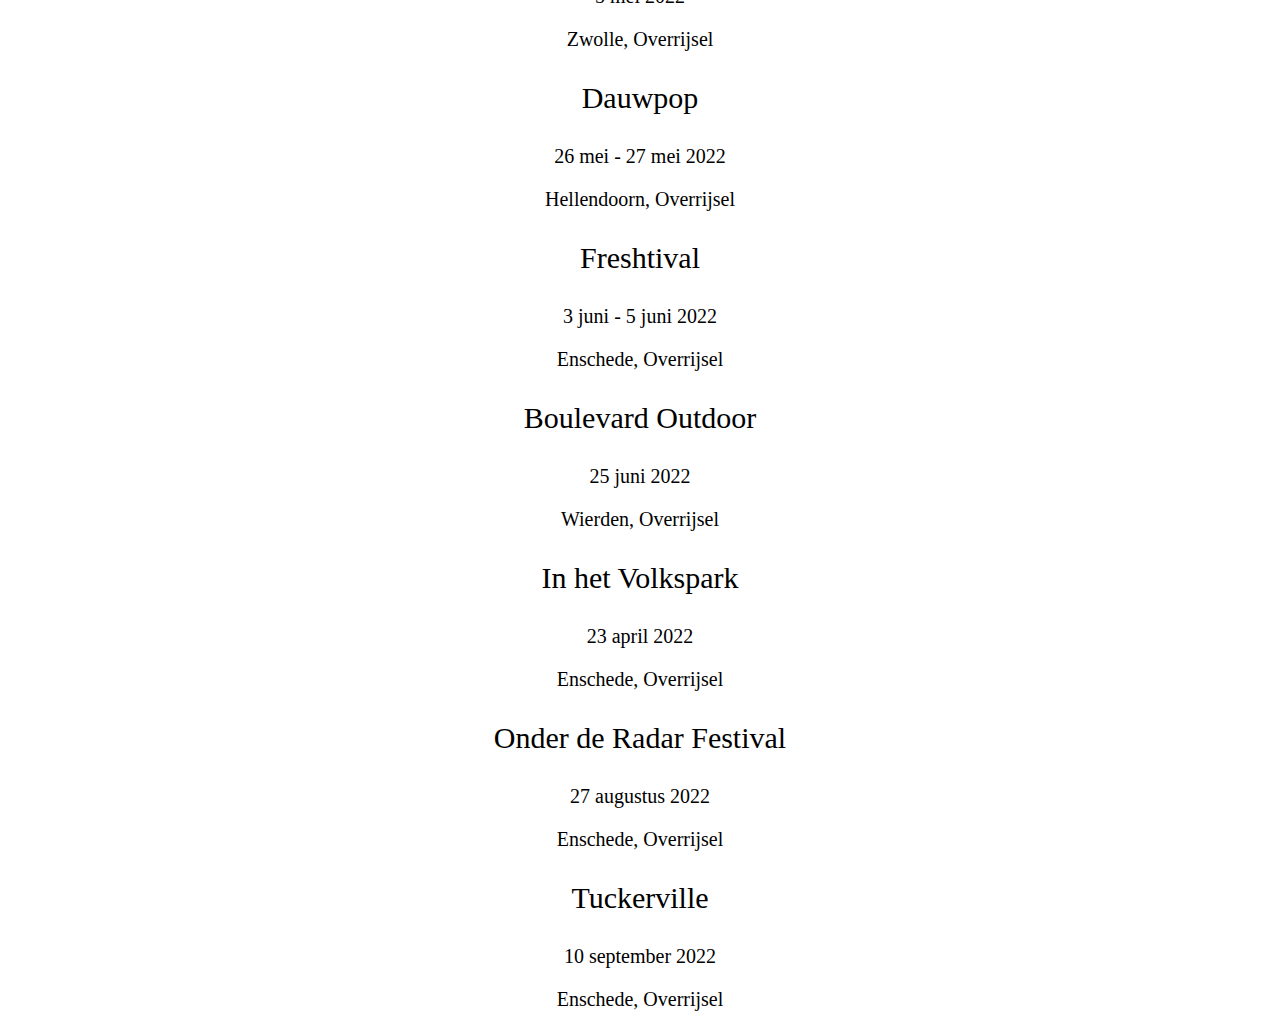
<file: Overijssel.html>
<!DOCTYPE html>
<html>
<head>
  <link rel="stylesheet" href="Mystyle.css">
  <title> Overijssell </title>
  <style>
    body {
     background: url("https://images.unsplash.com/photo-1574155267225-3b5423dd45d9?ixlib=rb-1.2.1&ixid=MnwxMjA3fDB8MHxwaG90by1wYWdlfHx8fGVufDB8fHx8&auto=format&fit=crop&w=1170&q=80");
     background-repeat: no-repeat;
     background-attachment: fixed;
     background-position: center center;
   }
   .topnav a{
     color: black;
   }
   hr {
     margin-top: 750px;
   }
   h1{
     font-size: 50px;
   }
   .intro {
     color: black;
     font-size: 30px;
   }
     .outro {
       color: black;
       font-size: 20px;
   }
     </style>
     <head>
       <body>
         <div class="topnav">
           <a href="index.html">Home</a>
           <a href="Groningen.html">Groningen</a>
           <a href="Utrecht.html">Utrecht</a>
           <a href="Noord-Brabant.html">Noord-Brabant</a>
           <a href="Friesland.html">Friesland</a>
           <a href="Flevoland.html">Flevoland</a>
           <a href="Noord-Holland.html">Noord-Holland</a>
           <a href="Zuid-Holland.html">Zuid-Holland</a>
           <a href="Gelderland.html">Gelderland</a>
           <a href="Drenthe.html">Drenthe</a>
           <a href="Zeeland.html">Zeeland</a>
           <a href="Limburg.html">Limburg</a>
           <a href="Overons.html">Over ons</a>
  </style>
  <div class="intro">
  <div class="outro">
  <div id="Home" class="container">
<head>
    <h1> Overijssel </h1>
    <hr size="2""width"="100%"color="black">
    <h1> De verschillende steden en hun feestjes en festivals!!! </h1>
</head>

<p class="intro"> HARDFEST</p>
<p class="outro"> 23 april 2022 </p>
<p class="outro"> Enschede, Overrijsel </p>

<p class="intro"> Koningsnacht spektakel</p>
<p class="outro"> 26 april 2022 </p>
<p class="outro"> Zwolle, Overrijsel </p>

<p class="intro"> Kingdance</p>
<p class="outro"> 27 april 2022 </p>
<p class="outro"> Zwolle, Overrijsel </p>

<p class="intro"> Dance4Liberation</p>
<p class="outro"> 5 mei 2022 </p>
<p class="outro"> Zwolle, Overrijsel </p>

<p class="intro"> Dauwpop</p>
<p class="outro"> 26 mei - 27 mei 2022 </p>
<p class="outro"> Hellendoorn, Overrijsel </p>

<p class="intro"> Freshtival</p>
<p class="outro"> 3 juni - 5 juni 2022 </p>
<p class="outro"> Enschede, Overrijsel </p>

<p class="intro"> Boulevard Outdoor </p>
<p class="outro"> 25 juni 2022 </p>
<p class="outro"> Wierden, Overrijsel </p>

<p class="intro"> In het Volkspark </p>
<p class="outro"> 23 april 2022 </p>
<p class="outro"> Enschede, Overrijsel </p>

<p class="intro"> Onder de Radar Festival</p>
<p class="outro"> 27 augustus 2022 </p>
<p class="outro"> Enschede, Overrijsel </p>

<p class="intro"> Tuckerville</p>
<p class="outro"> 10 september 2022 </p>
<p class="outro"> Enschede, Overrijsel </p>
</file>
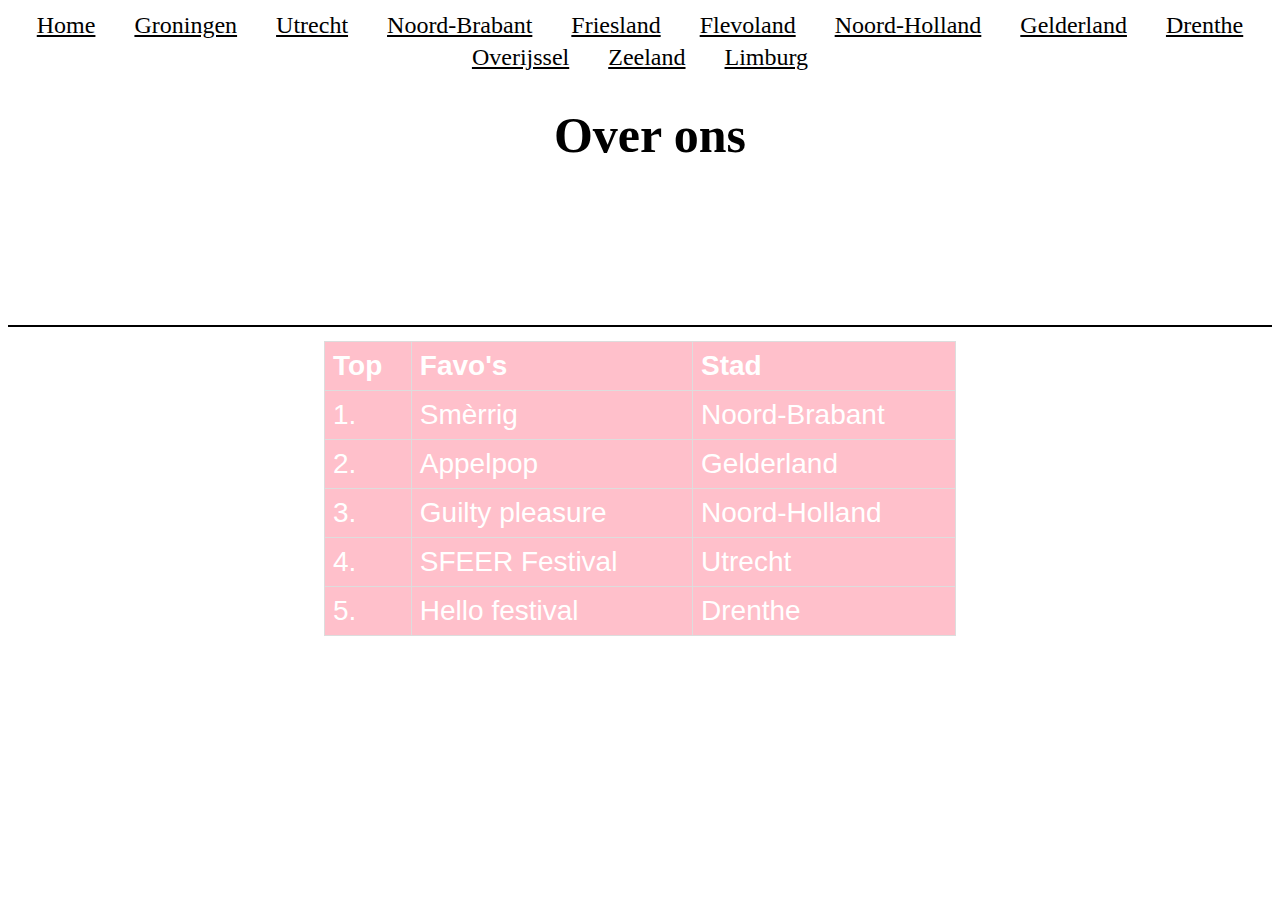
<file: Overons.html>
<!DOCTYPE html>
<html>
<head>
  <link rel="stylesheet" href="Mystyle.css">
  <title> Over onss </title>
<style>
body {
  background: url("https://mail.google.com/mail/u/0?ui=2&ik=69953f8936&attid=0.1&permmsgid=msg-a:r-5015844706616487255&th=17dc8945200a7164&view=fimg&fur=ip&sz=s0-l75-ft&attbid=ANGjdJ_0Fu6d2MujsBIfEd25gxvlU6ylrAsSV_clneeaMgr3CaES1gX6oV1g8YbUEYoxPGuNPcD6OXsnYQVzWHoP5en-zGdt5gEHggXE7X9gwM560zjH2L8Kf1KPaSA&disp=emb&realattid=17dc894476e144472261");
background-repeat: no-repeat;
background-attachment: fixed;
background-position: center center;
height: 50px; 
}
.topnav a{
  color: black;
}
hr {
  margin-top: 750px;
}
h1{
  font-size: 50px;
}
.intro {
  color: black;
  font-size: 30px;
}
  .outro {
    color: black;
    font-size: 20px;
}
  hr {
  margin-top: 50px;
  }
  
table {
  font-family: arial, sans-serif;
  border-collapse: collapse;
  width: 50%;
  background-color: pink;
}

td, th {
  border: 1px solid #dddddd;
  text-align: left;
  padding: 8px;
}

tr {
  background-color: pink;
}
  </style>
  <head>
    <body>
      <div class="topnav">
        <a href="index.html">Home</a>
        <a href="Groningen.html">Groningen</a>
        <a href="Utrecht.html">Utrecht</a>
        <a href="Noord-Brabant.html">Noord-Brabant</a>
        <a href="Friesland.html">Friesland</a>
        <a href="Flevoland.html">Flevoland</a>
        <a href="Noord-Holland.html">Noord-Holland</a>
        <a href="Gelderland.html">Gelderland</a>
        <a href="Drenthe.html">Drenthe</a>
        <a href="Overijssel.html">Overijssel</a>
        <a href="Zeeland.html">Zeeland</a>
        <a href="Limburg.html">Limburg</a>
  <h1> Over ons </h1>
        <p> Hoi, wij zijn Kiki en Puck. We hebben de website gemaakt omdat wij heel erg van een leuk feestje houden en we jullie ook graag wilden helpen met het uitkiezen van de leukste feestjes. We hebben hieronder een top 5 gemaakt van wat wij echt het leukst vinden. We hopen dat je iets hebt aan onze website en veel plezier op je feest ! <3 </p>
        <hr size="2""width"="100%"color="black">
  <table align="center">
  <tr>
    <th>Top</th>
    <th>Favo's</th>
    <th>Stad</th>
  </tr>
  <tr>
    <td> 1. </td>
    <td> Smèrrig </td>
    <td> Noord-Brabant </td>
  </tr>
  <tr>
    <td> 2. </td>
    <td> Appelpop </td>
    <td> Gelderland </td>
  </tr>
  <tr>
    <td> 3. </td>
    <td> Guilty pleasure </td>
    <td> Noord-Holland </td>
  </tr>
  <tr>
    <td> 4. </td>
    <td> SFEER Festival </td>
    <td> Utrecht </td>
  </tr>
  <tr>
    <td> 5. </td>
    <td> Hello festival </td>
    <td> Drenthe </td>
  </tr>
        </table>

  </body>
</file>
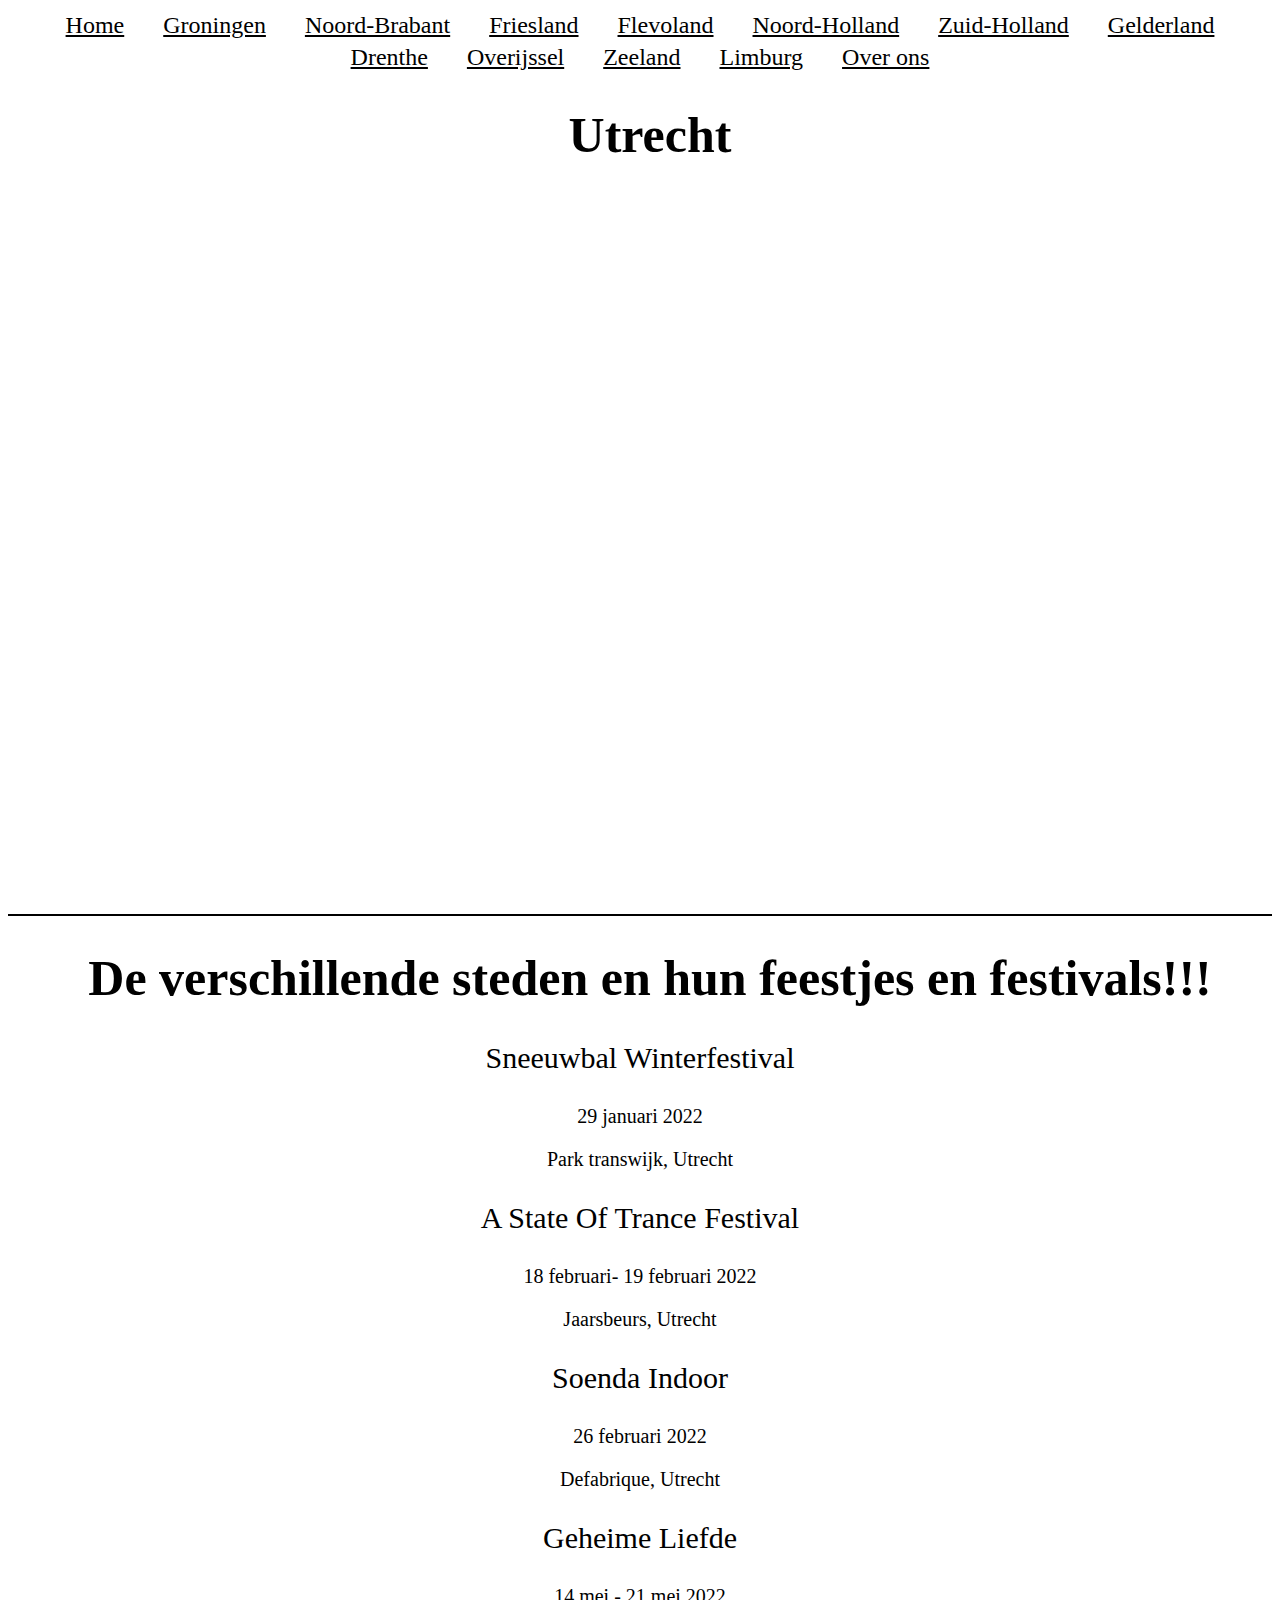
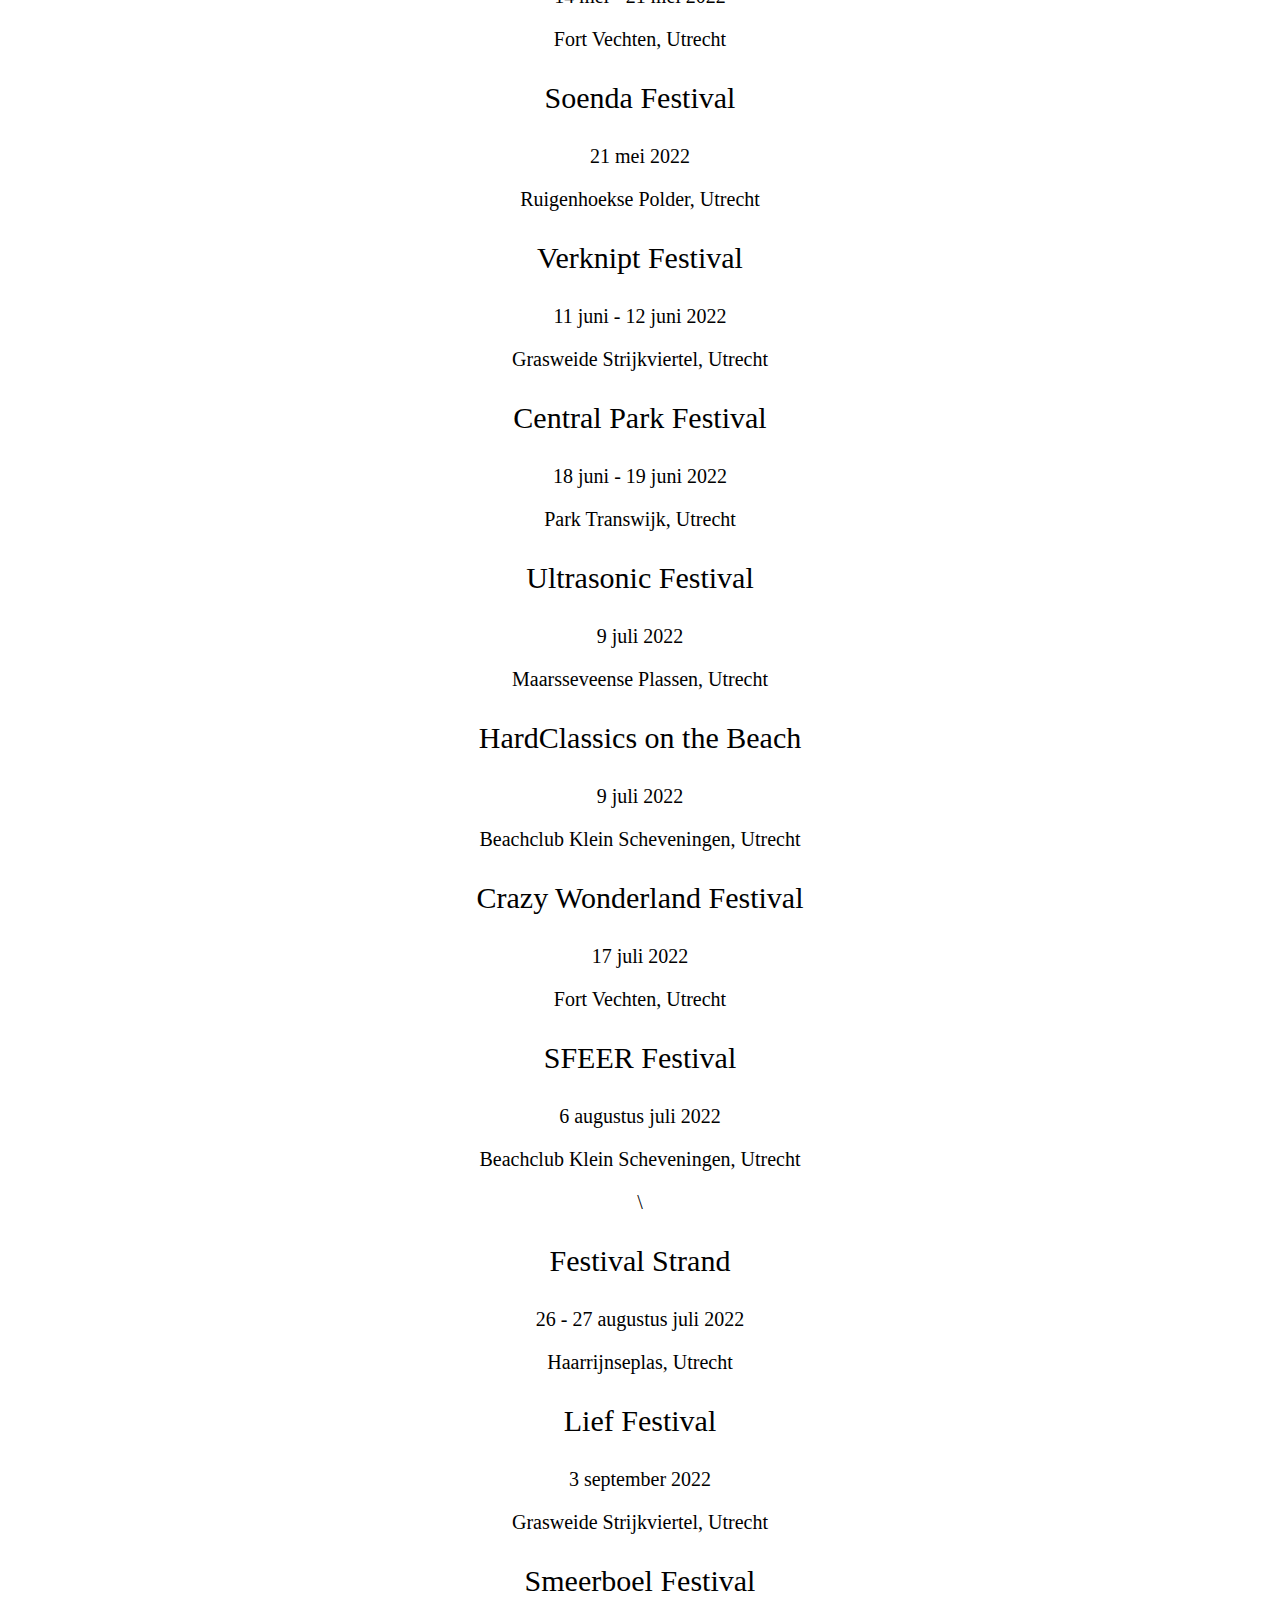
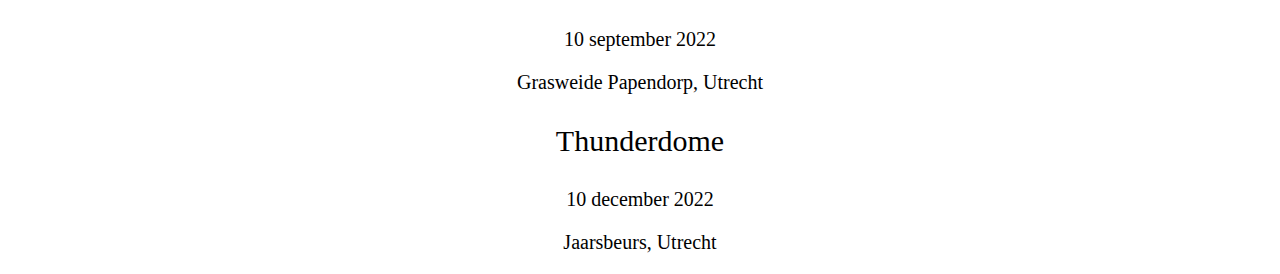
<file: Utrecht.html>
<!DOCTYPE html>
<html>
<head>
  <link rel="stylesheet" href="Mystyle.css">
  <title> Utrechtt </title>
<style>
body {
  background: url("https://images.unsplash.com/photo-1454908027598-28c44b1716c1?ixlib=rb-1.2.1&ixid=MnwxMjA3fDB8MHxwaG90by1wYWdlfHx8fGVufDB8fHx8&auto=format&fit=crop&w=1170&q=80");
background-repeat: no-repeat;
background-attachment: fixed;
background-position: center center;
}
.topnav a{
  color: black;
}
hr {
  margin-top: 750px;
}
h1{
  font-size: 50px;
}
.intro {
  color: black;
  font-size: 30px;
}
  .outro {
    color: black;
    font-size: 20px;
}
  </style>
  <head>
    <body>
      <div class="topnav">
        <a href="index.html">Home</a>
        <a href="Groningen.html">Groningen</a>
        <a href="Noord-Brabant.html">Noord-Brabant</a>
        <a href="Friesland.html">Friesland</a>
        <a href="Flevoland.html">Flevoland</a>
        <a href="Noord-Holland.html">Noord-Holland</a>
        <a href="Zuid-Holland.html">Zuid-Holland</a>
        <a href="Gelderland.html">Gelderland</a>
        <a href="Drenthe.html">Drenthe</a>
        <a href="Overijssel.html">Overijssel</a>
        <a href="Zeeland.html">Zeeland</a>
        <a href="Limburg.html">Limburg</a>
        <a href="Overons.html">Over ons</a>
  </style>
  <div class="intro">
  <div class="outro">
  <div id="Home" class="container">
  <head>
<h1> Utrecht </h1>

<hr size="2""width"="100%"color="black">
<h1> De verschillende steden en hun feestjes en festivals!!! </h1>
    </head>

    <p class="intro"> Sneeuwbal Winterfestival </p>
    <p class="outro"> 29 januari 2022 </p>
    <p class="outro"> Park transwijk, Utrecht </p>

    <p class="intro"> A State Of Trance Festival </p>
    <p class="outro"> 18 februari- 19 februari 2022 </p>
    <p class="outro"> Jaarsbeurs, Utrecht </p>

    <p class="intro"> Soenda Indoor </p>
    <p class="outro"> 26 februari 2022 </p>
    <p class="outro"> Defabrique, Utrecht </p>

    <p class="intro"> Geheime Liefde </p>
    <p class="outro"> 14 mei - 21 mei 2022 </p>
    <p class="outro"> Fort Vechten, Utrecht </p>

    <p class="intro"> Soenda Festival </p>
    <p class="outro"> 21 mei 2022 </p>
    <p class="outro"> Ruigenhoekse Polder, Utrecht </p>

    <p class="intro"> Verknipt Festival </p>
    <p class="outro"> 11 juni - 12 juni 2022 </p>
    <p class="outro"> Grasweide Strijkviertel, Utrecht </p>

    <p class="intro"> Central Park Festival </p>
    <p class="outro"> 18 juni - 19 juni 2022 </p>
    <p class="outro"> Park Transwijk, Utrecht </p>

    <p class="intro"> Ultrasonic Festival </p>
    <p class="outro"> 9 juli 2022 </p>
    <p class="outro"> Maarsseveense Plassen, Utrecht </p>

    <p class="intro"> HardClassics on the Beach </p>
    <p class="outro"> 9 juli 2022 </p>
    <p class="outro"> Beachclub Klein Scheveningen, Utrecht </p>

    <p class="intro"> Crazy Wonderland Festival </p>
    <p class="outro"> 17 juli 2022 </p>
    <p class="outro"> Fort Vechten, Utrecht </p>

    <p class="intro"> SFEER Festival </p>
    <p class="outro"> 6 augustus juli 2022 </p>
    <p class="outro"> Beachclub Klein Scheveningen, Utrecht </p>\

    <p class="intro"> Festival Strand </p>
    <p class="outro"> 26 - 27 augustus juli 2022 </p>
    <p class="outro"> Haarrijnseplas, Utrecht </p>

    <p class="intro"> Lief Festival </p>
    <p class="outro"> 3 september 2022 </p>
    <p class="outro"> Grasweide Strijkviertel, Utrecht </p>

    <p class="intro"> Smeerboel Festival </p>
    <p class="outro"> 10 september 2022 </p>
    <p class="outro"> Grasweide Papendorp, Utrecht </p>

    <p class="intro"> Thunderdome </p>
    <p class="outro"> 10 december 2022 </p>
    <p class="outro"> Jaarsbeurs, Utrecht </p>
</file>
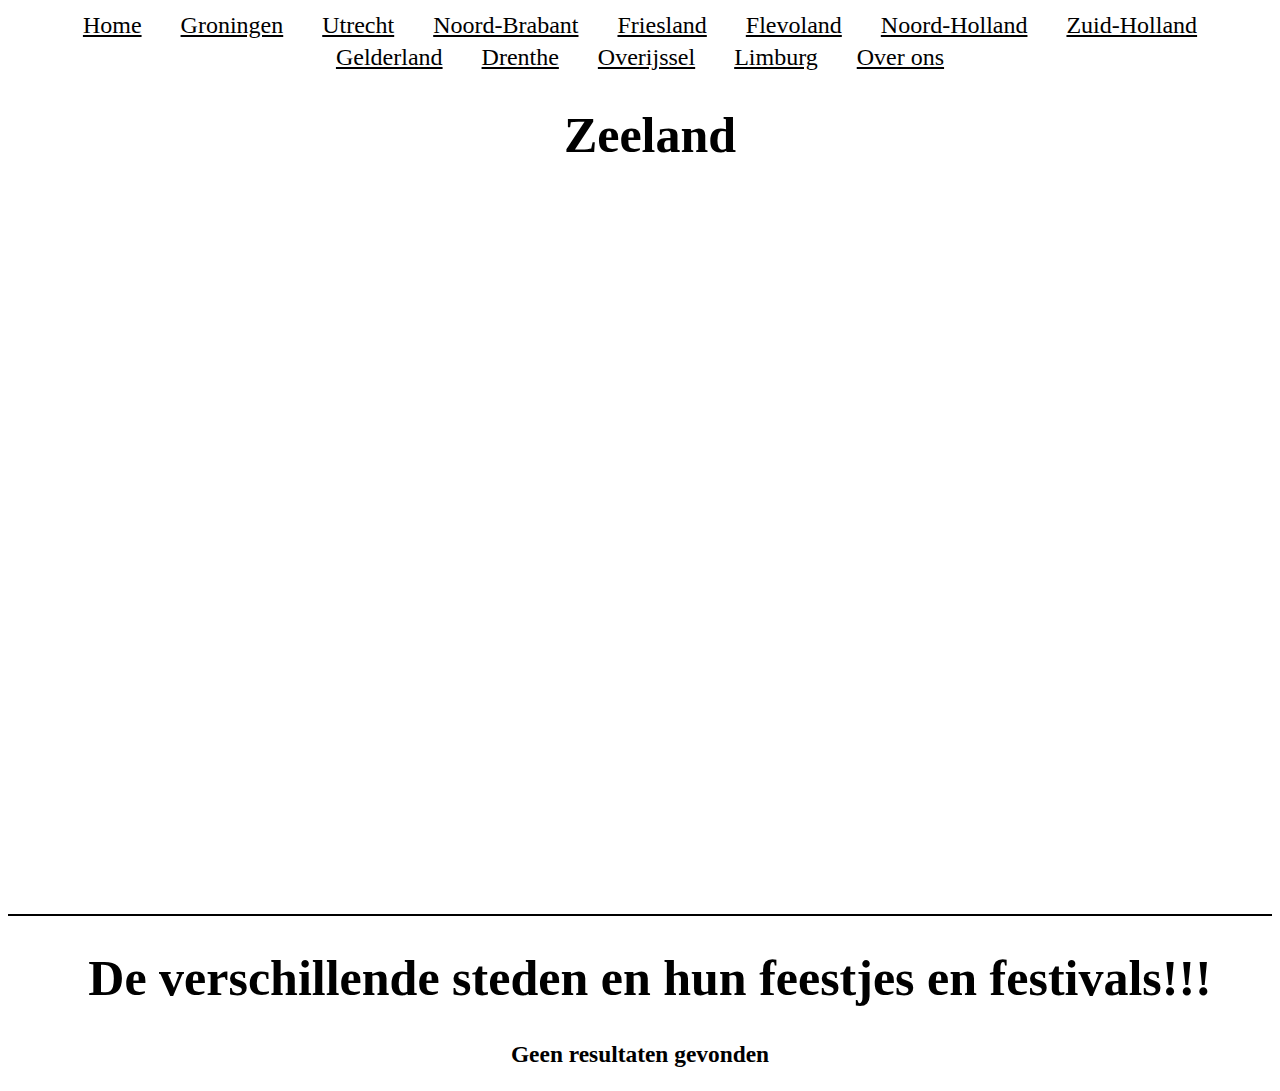
<file: Zeeland.html>
<!DOCTYPE html>
<html>
<head>
  <link rel="stylesheet" href="Mystyle.css">
  <title> Zeelandd </title>
<style>
body {
  background: url("https://images.unsplash.com/photo-1528495612343-9ca9f4a4de28?ixlib=rb-1.2.1&ixid=MnwxMjA3fDB8MHxwaG90by1wYWdlfHx8fGVufDB8fHx8&auto=format&fit=crop&w=1074&q=80");
background-repeat: no-repeat;
background-attachment: fixed;
background-position: center center;
}
.topnav a{
  color: black;
}
hr {
  margin-top: 750px;
}
h1{
  font-size: 50px;
}
.intro {
  color: black;
  font-size: 30px;
}
  .outro {
    color: black;
    font-size: 20px;
}
  </style>
  <head>
    <body>
      <div class="topnav">
        <a href="index.html">Home</a>
        <a href="Groningen.html">Groningen</a>
        <a href="Utrecht.html">Utrecht</a>
        <a href="Noord-Brabant.html">Noord-Brabant</a>
        <a href="Friesland.html">Friesland</a>
        <a href="Flevoland.html">Flevoland</a>
        <a href="Noord-Holland.html">Noord-Holland</a>
        <a href="Zuid-Holland.html">Zuid-Holland</a>
        <a href="Gelderland.html">Gelderland</a>
        <a href="Drenthe.html">Drenthe</a>
        <a href="Overijssel.html">Overijssel</a>
        <a href="Limburg.html">Limburg</a>
        <a href="Overons.html">Over ons</a>
  </style>
  <div class="intro">
  <div class="outro">
  <div id="Home" class="container">
  <head>
<h1> Zeeland </h1>

<hr size="2""width"="100%"color="black">
<h1> De verschillende steden en hun feestjes en festivals!!! </h1>
    </head>
<h3 style="cursor: not-allowed"><span>Geen resultaten gevonden</span></h3>
</file>
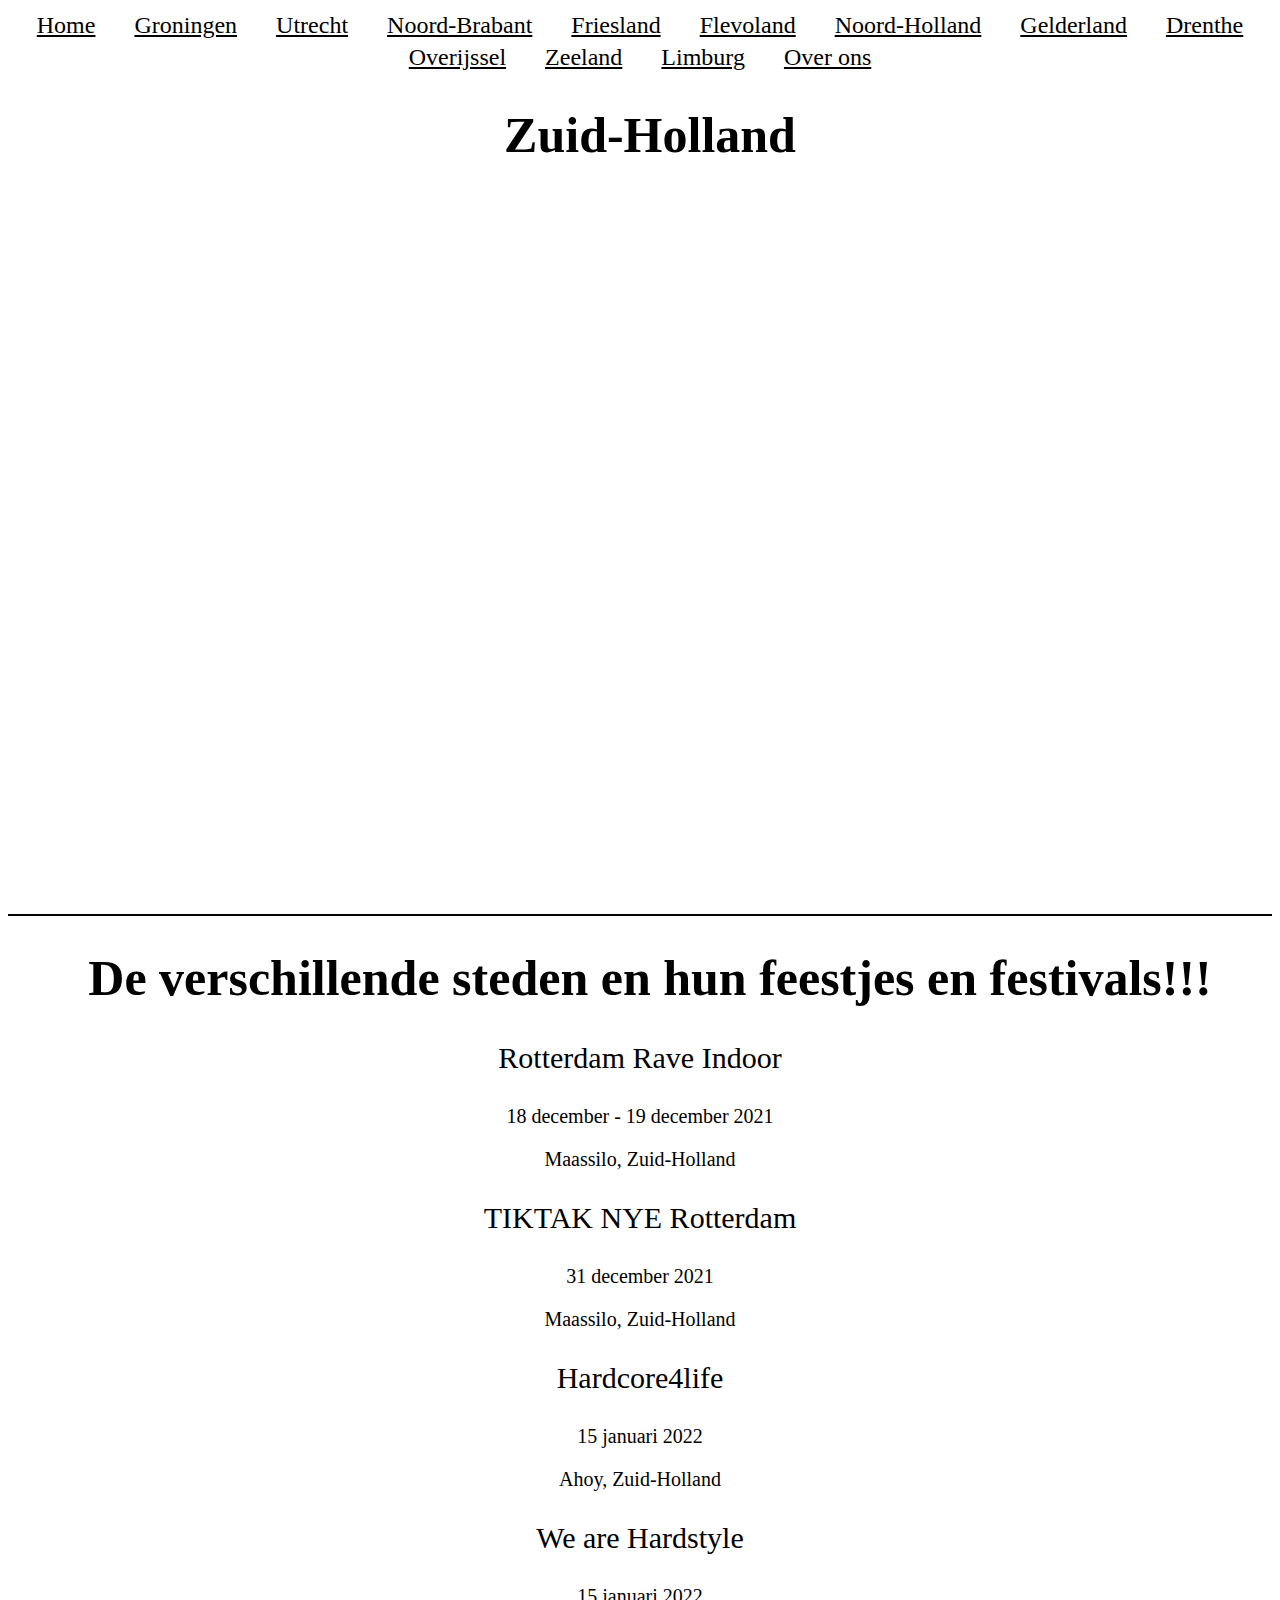
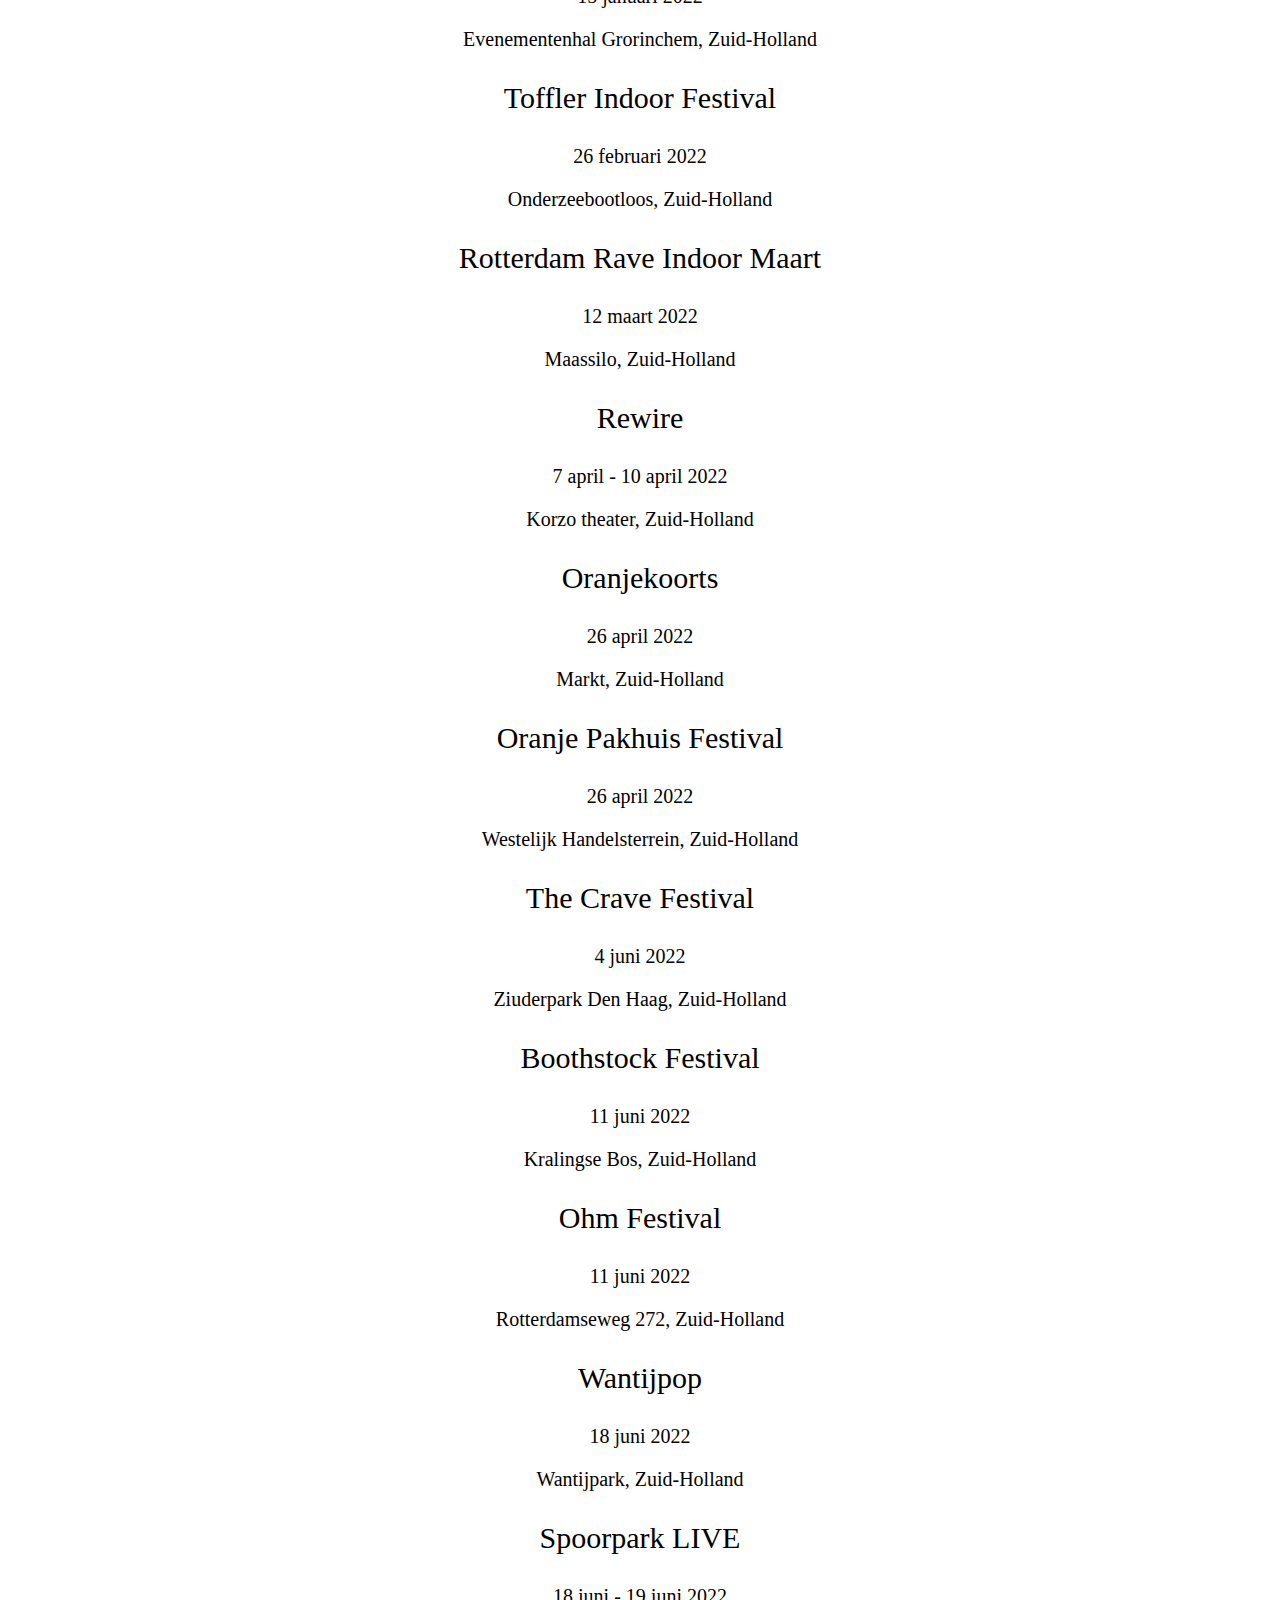
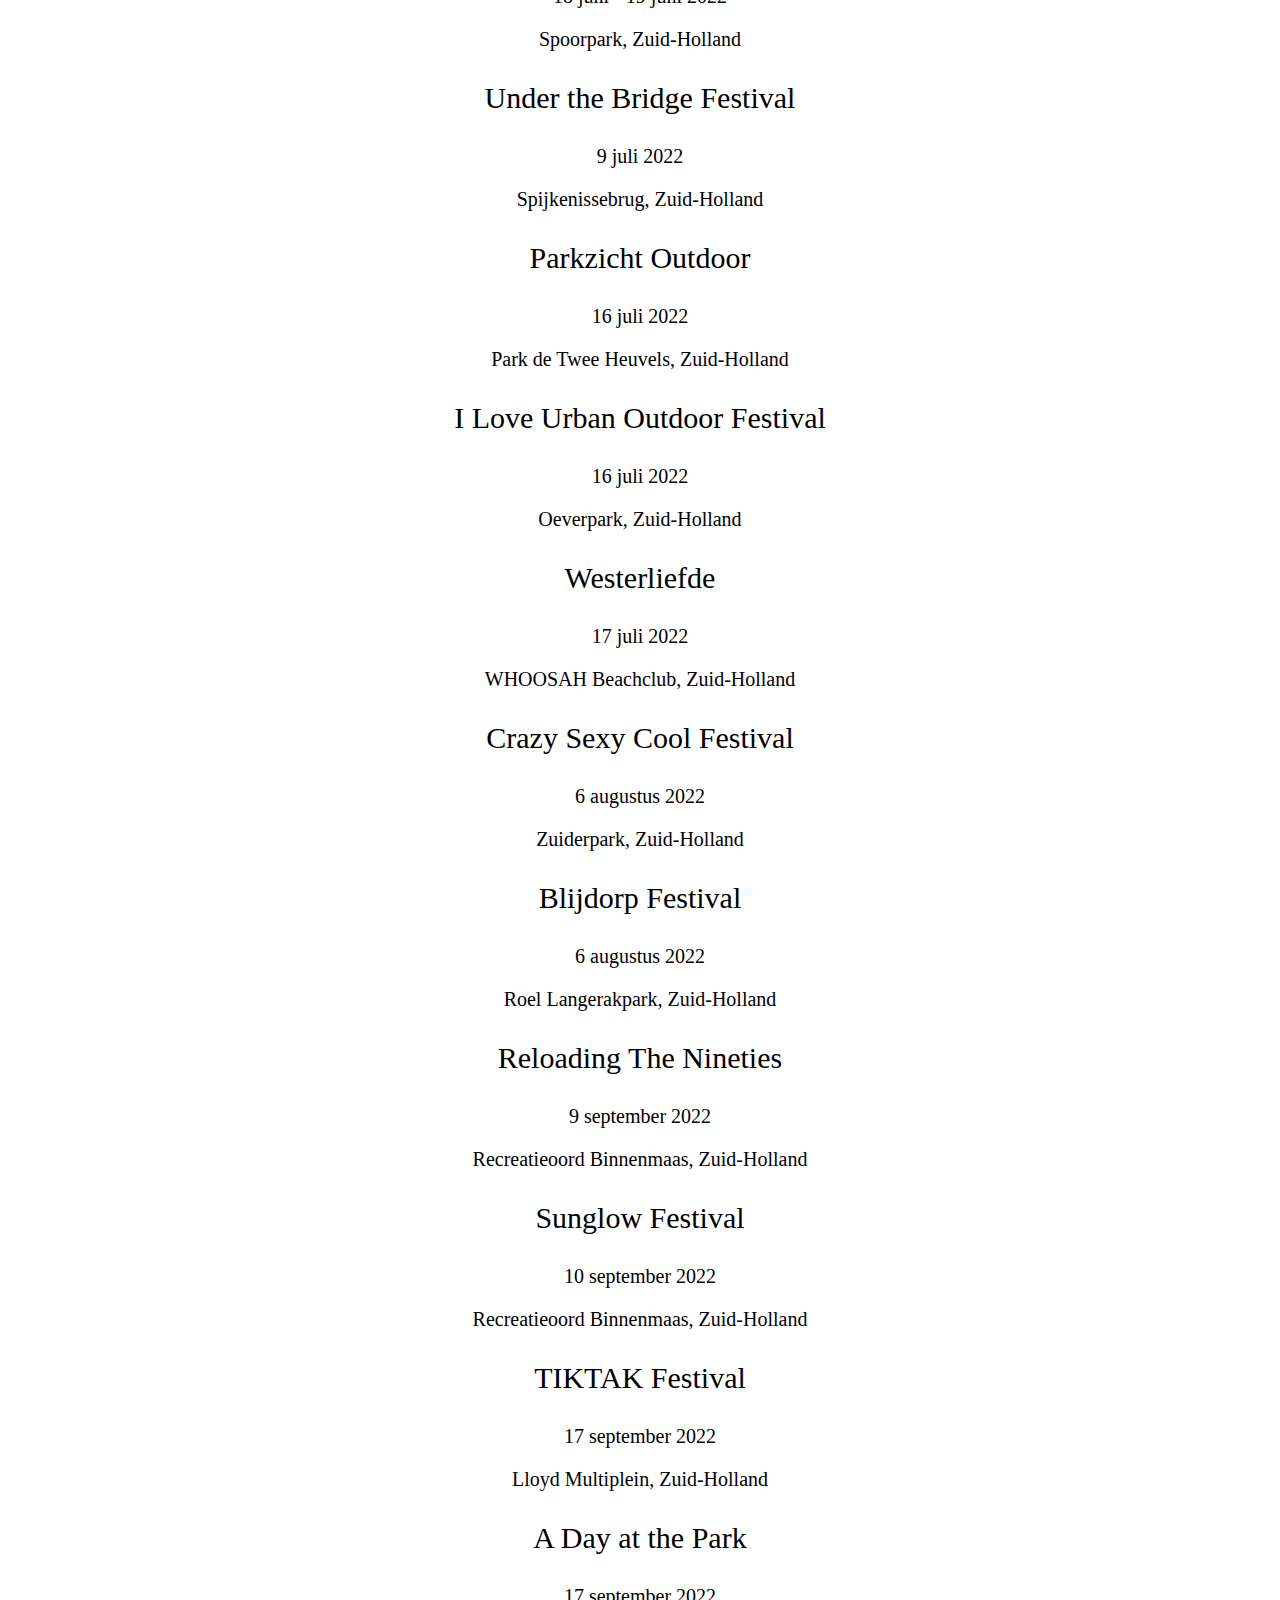
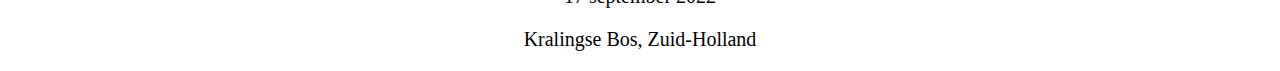
<file: Zuid-Holland.html>
<!DOCTYPE html>
<html>
<head>
  <link rel="stylesheet" href="Mystyle.css">
  <title> Zuid-Hollandd </title>
<style>
body {
  background: url("https://images.unsplash.com/photo-1595239094789-4e00e532528a?ixlib=rb-1.2.1&ixid=MnwxMjA3fDB8MHxwaG90by1wYWdlfHx8fGVufDB8fHx8&auto=format&fit=crop&w=1170&q=80");
background-repeat: no-repeat;
background-attachment: fixed;
background-position: center center;
}
.topnav a{
  color: black;
}
hr {
  margin-top: 750px;
}
h1{
  font-size: 50px;
}
.intro {
  color: black;
  font-size: 30px;
}
  .outro {
    color: black;
    font-size: 20px;
}
  </style>
  <head>
    <body>
      <div class="topnav">
        <a href="index.html">Home</a>
        <a href="Groningen.html">Groningen</a>
        <a href="Utrecht.html">Utrecht</a>
        <a href="Noord-Brabant.html">Noord-Brabant</a>
        <a href="Friesland.html">Friesland</a>
        <a href="Flevoland.html">Flevoland</a>
        <a href="Noord-Holland.html">Noord-Holland</a>
        <a href="Gelderland.html">Gelderland</a>
        <a href="Drenthe.html">Drenthe</a>
        <a href="Overijssel.html">Overijssel</a>
        <a href="Zeeland.html">Zeeland</a>
        <a href="Limburg.html">Limburg</a>
        <a href="Overons.html">Over ons</a>
  </style>
  <div class="intro">
  <div class="outro">
  <div id="Home" class="container">
  <head>
<h1> Zuid-Holland </h1>
<hr size="2""width"="100%"color="black">
<h1> De verschillende steden en hun feestjes en festivals!!! </h1>

    </head>

    <p class="intro"> Rotterdam Rave Indoor </p>
    <p class="outro"> 18 december - 19 december 2021 </p>
    <p class="outro"> Maassilo, Zuid-Holland </p>

    <p class="intro"> TIKTAK NYE Rotterdam </p>
    <p class="outro"> 31 december 2021 </p>
    <p class="outro"> Maassilo, Zuid-Holland </p>

    <p class="intro"> Hardcore4life </p>
    <p class="outro"> 15 januari 2022 </p>
    <p class="outro"> Ahoy, Zuid-Holland </p>

    <p class="intro"> We are Hardstyle </p>
    <p class="outro"> 15 januari 2022 </p>
    <p class="outro"> Evenementenhal Grorinchem, Zuid-Holland </p>

    <p class="intro"> Toffler Indoor Festival </p>
    <p class="outro"> 26 februari 2022 </p>
    <p class="outro"> Onderzeebootloos, Zuid-Holland </p>

    <p class="intro"> Rotterdam Rave Indoor Maart </p>
    <p class="outro"> 12 maart 2022 </p>
    <p class="outro"> Maassilo, Zuid-Holland </p>

    <p class="intro"> Rewire </p>
    <p class="outro"> 7 april - 10 april 2022 </p>
    <p class="outro"> Korzo theater, Zuid-Holland </p>

    <p class="intro"> Oranjekoorts </p>
    <p class="outro"> 26 april 2022 </p>
    <p class="outro"> Markt, Zuid-Holland </p>

    <p class="intro"> Oranje Pakhuis Festival </p>
    <p class="outro"> 26 april 2022 </p>
    <p class="outro"> Westelijk Handelsterrein, Zuid-Holland </p>

    <p class="intro"> The Crave Festival </p>
    <p class="outro"> 4 juni 2022 </p>
    <p class="outro"> Ziuderpark Den Haag, Zuid-Holland </p>

    <p class="intro"> Boothstock Festival </p>
    <p class="outro"> 11 juni 2022 </p>
    <p class="outro"> Kralingse Bos, Zuid-Holland </p>

    <p class="intro"> Ohm Festival </p>
    <p class="outro"> 11 juni 2022 </p>
    <p class="outro"> Rotterdamseweg 272, Zuid-Holland </p>

    <p class="intro"> Wantijpop </p>
    <p class="outro"> 18 juni 2022 </p>
    <p class="outro"> Wantijpark, Zuid-Holland </p>

    <p class="intro"> Spoorpark LIVE </p>
    <p class="outro"> 18 juni - 19 juni 2022 </p>
    <p class="outro"> Spoorpark, Zuid-Holland </p>

    <p class="intro"> Under the Bridge Festival </p>
    <p class="outro"> 9 juli 2022 </p>
    <p class="outro"> Spijkenissebrug, Zuid-Holland </p>

    <p class="intro"> Parkzicht Outdoor </p>
    <p class="outro"> 16 juli 2022 </p>
    <p class="outro"> Park de Twee Heuvels, Zuid-Holland </p>

    <p class="intro"> I Love Urban Outdoor Festival </p>
    <p class="outro"> 16 juli 2022 </p>
    <p class="outro"> Oeverpark, Zuid-Holland </p>

    <p class="intro"> Westerliefde </p>
    <p class="outro"> 17 juli 2022 </p>
    <p class="outro"> WHOOSAH Beachclub, Zuid-Holland </p>

    <p class="intro"> Crazy Sexy Cool Festival </p>
    <p class="outro"> 6 augustus 2022 </p>
    <p class="outro"> Zuiderpark, Zuid-Holland </p>

    <p class="intro"> Blijdorp Festival </p>
    <p class="outro"> 6 augustus 2022 </p>
    <p class="outro"> Roel Langerakpark, Zuid-Holland </p>

    <p class="intro"> Reloading The Nineties </p>
    <p class="outro"> 9 september 2022 </p>
    <p class="outro"> Recreatieoord Binnenmaas, Zuid-Holland </p>

    <p class="intro"> Sunglow Festival </p>
    <p class="outro"> 10 september 2022 </p>
    <p class="outro"> Recreatieoord Binnenmaas, Zuid-Holland </p>

    <p class="intro"> TIKTAK Festival </p>
    <p class="outro"> 17 september 2022 </p>
    <p class="outro"> Lloyd Multiplein, Zuid-Holland </p>

    <p class="intro"> A Day at the Park </p>
    <p class="outro"> 17 september 2022 </p>
    <p class="outro"> Kralingse Bos, Zuid-Holland </p>
</file>
<file: Mystyle.css>
body {
  background-color: white;
}

h1 {
  color: black;
  margin-left: 20px;
}
</head>
<style>
body {
margin: 0;
font-family: cursive;
}
.topnav {
  overflow: hidden;
  border: white;
  background-color: inherit;
}
.topnav a {
  padding: 14px 16px;
  background-color: inherit;
  font-family: cursive;
  float: center;
  border: none;
  outline: none;
  cursor: pointer;
  padding: 14 px 16 px;
  transition: 0.3 s;
  font-size: 24px;
  color: white;
}
.topnav a:hover {
  background-color: inherit;
  color: sienna;
}
.topnav a.active {
  Background-color: inherit;

}
.topnavcontent {
  display: none;
  padding: 6px 12px;
  border: 1px solid #ccc;
  border-top: : none;
}
body {
  background: url("https://images.unsplash.com/photo-1470229722913-7c0e2dbbafd3?ixid=MnwxMjA3fDB8MHxwaG90by1wYWdlfHx8fGVufDB8fHx8&ixlib=rb-1.2.1&auto=format&fit=crop&w=2070&q=80");
background-repeat: no-repeat;
background attachment: fixed;
background-size: cover;
background-position: center;
height: 700px;
  text-align: center;
  color: white;
font-family: gabriola;
font-size: 28px;
  }
p { color: white;
  font-size: 22px;
  text-align: center;
  font-family: cursive;
}
</file>
